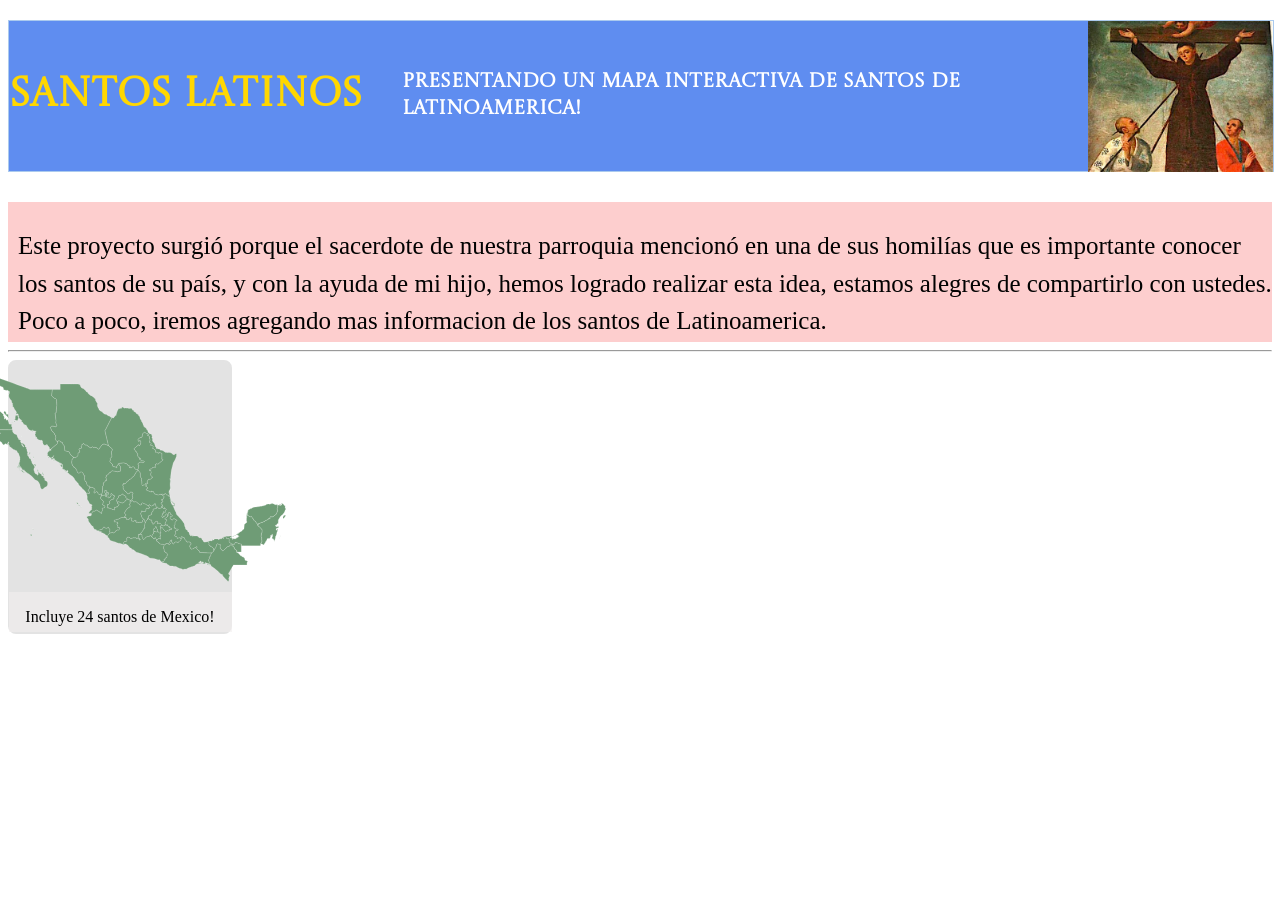
<file: index.html>
<!DOCTYPE html>
<html lang="es">
	<head>
		<link rel="stylesheet" href="index.css">
		<title>Santos Latinos</title>
		<link rel="preconnect" href="https://fonts.googleapis.com">
<link rel="preconnect" href="https://fonts.gstatic.com" crossorigin>
<link href="https://fonts.googleapis.com/css2?family=Castoro+Titling&display=swap" rel="stylesheet">
	</head>
	<body>
		<div class="Header1div">
		<p class="Header1">Santos Latinos</p>
		<p class="Header1right">Presentando un mapa interactiva de Santos de Latinoamerica!</p>
		<img src="imagenes/FelipedeJesus.jpg" alt="Imagen de Santo" class="foto-santo-titulo"> <!--Change Image to a Saint-->
		</div>
		<div class="subheaderdiv">
		<p class="subheader">Este proyecto surgió porque el sacerdote de nuestra parroquia mencionó en una de sus homilías que es importante conocer los santos de su país, y con la ayuda de mi hijo, hemos logrado realizar esta idea, estamos alegres de compartirlo con ustedes. Poco a poco, iremos agregando mas informacion de los santos de Latinoamerica.</p>
		</div>
		<hr class="subheaderline">
		<a href="mapa_mexico.html"> <!--If want to open in a new tab use 'target="_blank"'-->
        <div class="mexicoOptiondiv">
		
            <img src="imagenes/map-mexico-icon.svg" class="mapaMXoption">
			<div class="caption-mexico">
				<p>Incluye 24<!--(numero)--> santos de Mexico!</p>
			</div>
        </div>
		</a>
	</body>
</html>
</file>
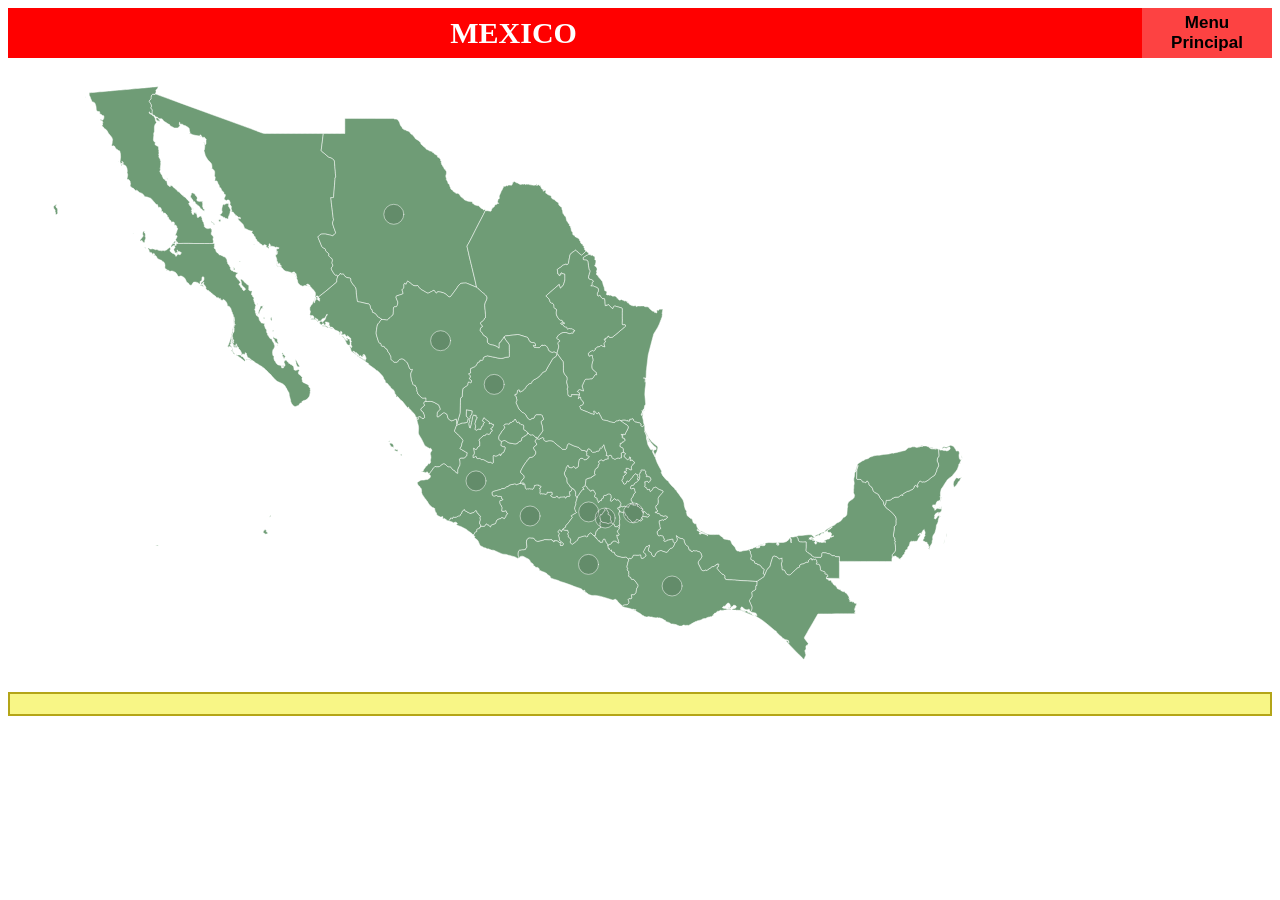
<file: mapa_mexico.html>
<!DOCTYPE html>
<html>
    <head>
        <title>Santos de Mexico</title>
        <link rel="stylesheet" href="mapa_mexico.css">
    </head>
    <body>
        <div class="div-de-mexico">
                <div class="mexico-title">
			    <span class="titlemex-option">MEXICO</span>
                <a href="index.html" target="_blank" class="main-menu">
                    <button class="button-mainmenu">Menu Principal</button></a>
			    </div>

<svg baseprofile="tiny" fill="#6f9c76" height="630" stroke="#ffffff" stroke-linecap="round" stroke-linejoin="round" stroke-width=".5" version="1.2" viewbox="0 0 1000 630" width="1000" xmlns="http://www.w3.org/2000/svg">
 <g id="features">
  <path d="M147.3 35.9l0.1 0 1.1 0.4 11.7 4.3 11.8 4.3 11.7 4.3 11.8 4.3 11.7 4.3 11.8 4.2 11.7 4.3 11.8 4.3 1.4 0.5 1.5 0.6 1.5 0.5 1.5 0.6 1.4 0.6 1.5 0.5 1.5 0.6 1.5 0.5 0.8 0.3 1.7 0.2 1.7 0 1.2 0 1.2 0 1.2 0 1.3 0 1.2 0 1.2 0 1.2 0 1.3 0 1.2 0 1.2 0 1.2 0 1.3 0 1.2 0 1.2 0 1.3 0 1.2 0 1.2 0 1.2 0 1.3 0 1.2 0 1.2 0 1.2 0 1.3 0 1.2 0 1.2 0 1.2 0 1.3 0 1.2 0 1.2 0 1.2 0 1.3 0 1.2 0 1.2 0 1.3 0 1.2 0 1.2 0 1.2 0 1.3 0 1.2 0 1.2 0 1.2 0 1.3 0 1.2 0 1.2 0 0.6 0 0.6 0 1.3 0 0.4 0-0.3 2.7-0.4 2.9-0.3 2.8-0.4 2.9-0.1 1-0.2 1.1-0.1 1-0.1 1.1-0.2 0.7 0 0.6 0 0.4 0.4 0.5 1.7 1.4 1.6 1.3 1.6 1.4 1.7 1.4 0.4 0.3 0.6 0.3 0.5 0.2 0.6 0.1 0.9 0.3 0.7 0.4 0.7 0.5 0.7 0.7 0.6 0.5 0.3 0.4 0.2 0.6 0.1 0.8 0 1 0.1 1.1 0.1 1 0.1 1 0 0.4 0.1 0.3 0 0.3 0 0.3 0.2 2.1 0.2 2.1 0.1 2.1 0.2 2.1 0.1 0.5 0 0.5-0.1 0.4-0.2 0.4-0.2 0.5-0.2 0.5 0 0.6 0 0.7 0 0.1 0 0.1-0.1 0.7-0.1 0.7 0 0.7-0.1 0.6-0.2 2.7-0.2 2.7-0.2 2.6-0.2 2.7-0.1 0.8-0.1 0.8 0 0.7-0.1 0.8 0 0.6-0.1 0.4-0.2 0.2-0.5 0-0.5 0-0.5 0-0.5 0-0.5 0 0.2 1.7 0.2 1.6 0.1 1.6 0.2 1.7 0.2 1.8 0.3 1.8 0.2 1.8 0.2 1.9 0.1 1.3 0.2 1.4 0.2 1.3 0.1 1.3 0.1 0.4 0 0.4 0 0.4 0.1 0.3 0.1 0.3 0.2 0.3 0.1 0.4-0.1 0.3-0.2 0.9-0.4 1.2-0.3 1.1 0 0.9 0.3 0.9 0.3 1 0.3 1 0.3 1 0.3 0.6 0.2 0.7 0.3 0.7 0.2 0.7 0.2 0.6 0.4 0.9 0.2 0.8 0 0.5-0.6 0.6-0.6 0.6-0.6 0.6-0.7 0.6-0.4 0.2-0.5 0-0.5-0.2-0.4-0.1-1-0.3-1-0.2-1-0.3-1-0.2-1.5-0.3-1.3-0.1-1.4 0-1.5 0.1-0.7 0.2-0.5 0.2-0.5 0.4-0.5 0.5-0.6 0.5-0.5 0.5-0.3 0.6 0.2 0.7 0.9 2.2 0.9 2.2 0.9 2.2 0.9 2.2 0.2 0.4 0.4 0.3 0.3 0.3 0.4 0.2 0.5 0.3 0.5 0.3 0.5 0.2 0.5 0.3 0.3 0.6 0.2 0.7 0.1 0.7 0.4 0.6 0.8 0.6 0.8 0.7 0.7 0.7 0.8 0.6-0.3 0.4-0.1 0.4-0.1 0.5 0.1 0.5 0.6 0.7 0.6 0.6 0.6 0.6 0.8 0.5 0.5 0.3 0.3 0.4 0.1 0.5 0.1 0.6 0 0.7-0.1 0.6-0.2 0.7-0.1 0.6 0 0.6 0.2 0.5 0.3 0.6 0.2 0.5 0.1 0.9-0.3 0.7-0.5 0.6-0.5 0.7-0.2 0.8 0.1 0.8 0.3 0.6 0.4 0.7 0.6 1 0.6 1 0.7 1 0.6 0.9 0.4 0.4 0.3 0.2 0.4 0 0.5-0.1 0.3 0 0.2-0.1 0.2 0 0.2 0.2 0.1 0.4 0.2 0.3 0.1 0.4 0.2 0.3-0.2 0.8-0.3 0.8-0.2 0.8-0.2 0.8 0 0.6 0 0.8-0.1 0.7-0.2 0.4-1.4 1.2-1.4 1.2-1.5 1.2-1.4 1.2-2.8 2.4-2.8 2.3-2.9 2.3-2.9 2.2-0.2 0.2-0.2 0.1-0.1 0.1-0.2 0.2-0.3 0.5-0.5-1-0.8-0.5 0.1 0.1 0.1 0.2 0.1 0.1 0.1 0.3-0.6-0.2-0.3-0.1-0.3 0.1-0.8 0.9-0.3 0-0.1-0.4 0.4-2.3-0.1-1.3-0.3-1.2-0.7-0.8-1-1.5-1.3-0.9-0.8-1.3-0.9-0.8-0.8-0.3-0.8-0.1-0.3-0.2 0.4-0.1 0.5 0.2 0.7 0.2-0.2-0.6-0.2-0.1 0.2-0.3-0.2-0.4-0.5 0-0.4-0.1-0.2-0.3-0.1-0.5-0.3 0.2-0.3 0.3-0.2-0.6-0.5-0.1-0.3 0.4-0.3 0.3-0.1 0.4 0.3 0.1 0.3 0.1 0.3 0 0.1 0.2-0.1 0.2 0 0.3 0.5 0.3 0.3 0.1 0 0.2-1-0.5-2.2-0.4-1.2 0.1-0.4 0.3-0.1 0.3-0.8-0.1-0.9-0.4-1.3-0.5-0.4-0.4-1.4-1.5-0.7-1.1-0.2-1.2-0.2-1.1-0.4-0.7-0.4-1-0.1-0.4-0.3-0.5-0.9-1.5 0.1-0.3 0.2 0.4 0.8 1.3 0.6 0.5-0.7-1.8 0-0.7-0.2-1.4-1-1.2-0.4-0.4-0.5-0.2-0.5-0.1-0.5 0-0.2 0.1-0.2 0.1-0.2 0.2-0.2 0.2-0.2 0.3-0.3 0.3-0.8-0.7-1.7-0.5-1.2-0.3-0.7-0.2-0.7-0.1-0.7-0.2-0.7-0.1-0.9-0.6-0.5-0.2-1-1.2-0.9-1.2-1.3-0.9-0.4-0.3-1.1-0.2-0.6 0-0.1-0.3 0.9 0 0.8 0.1 0.8 0.1 0.4-0.3-0.6-0.5-0.7-0.9-0.3-0.4 0.1-0.2 0.1-0.2 0-0.2-0.4-0.2-0.1-0.1-0.2-0.2-0.6 0.4-0.3 0.2-0.3 0-0.3-0.1-0.1-0.3 0-0.8-0.1-0.8-0.9-0.5 0-2-0.3-1-0.8-2.1 0-1.1 0.3-0.5 0.5-0.2 0.6-0.1 0.3-0.5-0.1-0.5-0.3-0.1-0.4 0.2-0.2 0.4 0.2-1 0.2-0.3 0.4-0.2 0.3 0 0.3-0.1 0.2-0.4-1 0-0.5-0.3-0.1-0.4 0.4-0.8-0.4-0.1-0.3-0.2-0.1-0.4 0.2-0.4 0.2 0.3 0.2 0.1 0.1-0.2 0.2-0.6 0.1-0.1 0.3 0.1 1.4-0.3 0.4-0.3-0.1-0.6-0.6 0.2-1.7-0.7-0.7 0.1 0.4 0.3-0.2 0.2-0.4-0.1-0.9-0.6-0.5-0.2-2-0.5-1-0.1-1 0.1-1.1 0.2 0-0.2 0.3-0.1 0.9-0.4-0.2-0.4-0.1-0.3-0.1-0.3 0-0.4-0.1-0.4-0.4-0.2-0.3 0-0.2 0.4 0 0.9-0.1 0.5-0.3 0.5-0.6 0.6 0.5 0 0.2 0.1 0.1 0.3 0 0.4-0.1 0.4-0.3 0.6-0.2 0.2-0.2-0.3-0.1-0.1-0.7-0.9-0.1-0.1-0.5 0-0.2-0.1-0.1-0.2-0.1-0.2-0.1-0.1-0.2-0.2 0.3-0.3 0.2-0.1 0.3 0-0.5-0.5-0.6-0.6-0.7-0.3-0.6 0-0.6 0.2-0.5 0.6-0.8 0.1-0.5 0 0.1-0.3 0.2-0.2-0.3-0.4-0.4-0.2-0.3 0-0.4-0.5-0.8-0.2-0.4-0.5-0.4-0.5-0.6-0.8-0.9-0.2-0.4-0.7-0.5-0.6-0.5-1.2-1-1-0.2-1.5-0.2-0.3-0.1-0.1-0.4 0.1-0.2-0.1-0.1-0.1 0-0.2-0.3-0.5-0.1-0.7-0.1-0.3-1.3-1.2-0.4-0.5-0.2-0.7 0.2-0.4 0.3-0.3 0.1-0.6-1 0.2-1.2-0.4-2-0.7-1.9-1-0.7-0.2-0.6-0.2-0.3-0.1-0.5-1.3-0.5-1.3-0.5-1.4-4.6-4.5-0.6-0.9-0.3-0.3 0.2-0.2 0.3 0 0.3-0.2 0.6-0.4 0.2 0 0.2 0.3 0.2 0.4 0.1 0.2 0.3 0.1 0.2-0.1 0.1-0.3 0-0.4 0-0.3-0.3-0.6-0.5 0-0.5 0.1-0.7-0.1-0.8-0.7-0.4-0.6-1-0.4-0.8-0.2-0.1-0.7-0.4-0.1 0-0.4-0.4-0.4-0.6-0.5-0.2-0.5-0.3-0.4-0.1-0.2-0.3-0.1-0.4-0.1-0.6 0-0.5-0.1-0.1-0.2 0.3-0.2 0.2-0.3-0.1-0.3 0-0.3-0.4-1.3-0.1-0.8-0.4-0.1 0.1-0.3 0.3-0.5 0.2-0.4 0-0.3-0.3-0.7-0.5-0.6 0.1-0.3-0.5-0.4-0.5-0.3 0.4-1.3 0-0.8-0.4-0.9-0.4-1.1-0.7-0.5-1.4 0-0.3 0.1-0.2 0.2-0.1 0.1 0.1 0.3-0.1 0.4-0.2-0.2-0.5-0.6-1-0.4-0.5-0.4-0.3-1 0.4-1 0.6-1.3 0.2-0.6 0-0.8-0.2-0.4-0.6-0.1-0.4-0.3-0.3-0.3 0.1-0.7-0.1-0.6-1-0.9-1.1-1-0.8-1.9-0.1-0.4-0.2-0.4-0.5 0.1-0.6-0.7-0.2-0.5-0.2-1.3-0.4-0.7-0.5-0.6-0.3-0.5-0.6-1.9-0.3-0.5-0.5-0.3-0.2 0.1-0.5-0.2-0.6 0.3-0.4-0.3-0.2-0.5 0.4-0.5-0.2-0.6 0.3-1 0.1-0.8-0.2-0.5-0.3-0.4-0.3-0.6 0-0.6 0.2-1.8 0-1.8-0.4-0.9-0.4-0.6-0.5-0.5-0.3-0.4-0.6-0.4-0.2 0-0.3-0.1-0.3 0.3-0.1-0.2 0.3-0.6 0.1-1.1-0.1-1.4-0.2-1.3-0.4-0.9-1.3-1.5-2-2-1.6-2.5-1.1-2.1-1-3.7-0.4-1 0.5-1 0.3-2.2 0.1-1.3-0.1-1.1-0.9-2.4 0-0.5 0.2 0 0.2 0.3 0.1 0.4 0.3 0.7 0.4 1.1 0.2 0.1 0.2-0.3 0.6-1.1 0-1.6 0-1.5 0.2-1.1-0.6-0.6-0.7-1-0.7-0.5-0.8 0 0 0.3 0.5 0.2 0.3 0.2-0.1 0.3-0.5-0.2-0.5-0.3-1.2-0.7-0.3-0.8-0.4-0.4-0.3-0.9-0.4 0-0.4 0.2-0.4 0.1 0.3 0.5 0.3 0.2 0.4 0.2 0.3 0.2-0.4 0.1-1-0.3-4.5-0.8-1.4-0.4-1.9-0.3-0.3-0.7-0.7-0.2-1.1-0.1-0.6-0.5 0.2-0.2 0.5 0 0.3-0.2-0.3-1-0.5-1.8 0.1-1-0.8-1.1-1.5-1.1-1.3-0.6-0.5-0.5-0.8 0-1.3-0.7-0.8-0.4-0.2-0.6-0.8 0.3-0.4 0.1-0.4 0-0.5-0.5-0.2-1.3-0.4-0.3-0.1 0.5 0 1.8 0 0.3 0.2 0.3 0.2 0 0.2 0 0-0.1 0.3 0.4-0.1 0.1-0.3 0.1-0.4 0.6-0.1 0.4-0.3 0.2-0.4 0.1-0.1 0.3-0.2 0.2-0.1 0.2-0.3 0.4-1.2 0-1.3 0-1.2-0.1-1.4-0.6-0.7-0.6-0.8-0.3-0.8-0.4-0.3-0.3-0.4-0.5-0.4-0.2 0-0.5-1-0.4-1.5-0.9-0.5-0.4-0.5-0.1-0.4-0.6-0.9-0.3-1.4-1.4-1.2-1.5-0.6-0.1-2.1 0-0.2 0-0.3-0.2-0.5-0.6-0.1-0.1-0.3-0.1-0.6-0.5-0.3-0.1-1-0.1-0.3-0.1-0.4-0.4-0.7-1.1-0.4-0.2-0.6-0.1-1.6-1.3-0.1-0.7 0-0.8 0-0.8 0.1-0.9 0-0.5-0.1-0.4-0.2-0.4-0.2-0.4-0.2-0.2-0.3-0.2-0.2-0.1-0.1-0.2-0.1-0.5 0.3-0.5 0.3-0.5 0.1-0.7-0.3-1.4-0.5-1-0.6-1-0.8-1-0.2-0.2 0.1-0.5 0.5-0.7 0.6-0.4 0.5-0.6 0.3-0.8 0-0.6 0-0.6 0.1-0.6 0.2-0.7 0.4-0.9 0.6-0.6 0.6-0.3 1.5 0.1 0.6-0.1 0.3-0.3z m137.1 179.1l0.2 0 0.6 0.2 0.9 0.4 0.8 0.6 0.6 1-0.2 0-0.7-0.9-0.7-0.5-0.7-0.4-0.5-0.1-0.3-0.3z m-16-7.4l-0.1-1.3 0-0.8 0.2-0.7 0.2-0.4-0.2 1.3 0.1 1.4 0.6 0.6 1.3 0.5-0.1 0.5-1.6-0.6-0.4-0.5z m-48-47.2l-0.4 0.2-0.6 0.5-0.5-0.5-0.5-0.1-0.4 0.2-0.3-0.4-0.4-0.1-0.5-0.6-0.4-0.2-0.3 0.1-0.3-0.2-0.6 0.1-0.3-0.2 0-0.5-0.8-0.1-0.1-0.3-0.7-0.4-0.8-0.4-0.4-0.4-0.3 0-0.3-0.2 0.8-0.5 0.9-0.6 0.4-0.6 0.2-0.1 0.1-0.3 0.2-0.4 0.1-0.2 0.1-0.4-0.1-0.4-0.3-0.3-0.1-1.3 0.1-1.5 0.3-1.3 0.3-1.3 0.2-0.4 0.2-0.5 0.4-0.3 0.4-0.3 0.5 0.4 0.6 0 0.6-0.5 0.5-0.4 0.5-0.1 0.8 0 0.5-0.1 0.3-0.3 0.3-0.3 0.4-0.2-0.1 0.3-0.4 0.4 0.1 0.6 0.4 0.3 0 0.2-0.1 0.3 0 0.3-0.2 0.3 0.2 0.4-0.1 0.5 1 1.4 1.2 2.4-0.5 1.2-0.1 1-0.4 1.7-0.4 0.4 0.2 0.5-0.5 0.6-0.2 0.7-0.3 0.4-0.1 0.6 0.1 0.7 0.3 0.1 0.2 0.4-0.3 0.2-0.3-0.2z m-72.1-100.9l0.9 0.2 1.3 1.1 1.1 1.5 0.5 1-0.4 0-0.3-0.1-0.3-0.3-0.1-0.3-0.7 0.6-1.3-0.7-1-1.4 0.3-1.6z m159.5 182l0.1-0.6 0-1.7 0.3-0.3 0.6 0 0.5 0.2 0.4 0.2 0.2 0.6 0 0.2-0.3 0.2-0.5 0.4-0.6 0.4-0.6 0.3-0.1 0.1z m-1.8 0.9l0.1-0.3 0.6-1 0.1-0.6 0.1-0.3 0.2 0.1 0.1 0.4-0.3 0.7-0.2 0.1-0.2 0.3-0.1 0.2-0.1 0.2-0.1 0.1-0.1 0-0.1 0 0 0.1z m-60.2-55.9l-0.2-0.3 0.3-0.3 0.4 0.6 0.2 0.5-0.5-0.1-0.2-0.4z" id="MXSON" name="Sonora">
  </path>
  <path d="M147.3 35.9l-0.3 0.3-0.6 0.1-1.5-0.1-0.6 0.3-0.6 0.6-0.4 0.9-0.2 0.7-0.1 0.6 0 0.6 0 0.6-0.3 0.8-0.5 0.6-0.6 0.4-0.5 0.7-0.1 0.5 0.2 0.2 0.8 1 0.6 1 0.5 1 0.3 1.4-0.1 0.7-0.3 0.5-0.3 0.5 0.1 0.5 0.1 0.2 0.2 0.1 0.3 0.2 0.2 0.2 0.2 0.4 0.2 0.4 0.1 0.4 0 0.5-0.1 0.9 0 0.8 0 0.8 0.1 0.7-0.7-0.3-0.3-0.1-0.4 0-0.3-0.1-0.4-0.3-0.2-0.1-0.1-0.2 0-0.4-0.1-0.4-0.3-0.2-0.1 0.2 0 0.4 0.1 0.4 0.4 0.8 0.1 0.1 0.3 0.2 0.2 0.1 0.8 0.2 0.5 0.2 0.4 0.4 0.4 0.3 0.2 0.5 0.7 0.1 0.6 0.6 0.4 0.6 0.2 0.5 0.4 0.2 0.2 0.4 0.3 2.3 0.3 0.7 0.4 0.7 0.4 0.8-0.3 0.6-1 1.2-0.5 1.2-0.3 1.3 0 4.7-0.7 2 0.1 1.9-0.3 3-0.1 0.7 0.1 1.4 0.6 1 0.7 0.8 0.7 0.5 0 0.3-0.5 0.5 0 0.7 0.3 0.6 0.5 0.4 1.9 0.9 0.5 0.3 0.1 0.2 0 0.2 0.2 0.4 0 1.1 0 0.3 0.1 0.6-0.1 0.4 0.2 0.3 0.2 0.5-0.1 1.6 0.1 0.4 0.2 0.6-0.1 0.2-0.4 0.9 0.3 0.8 0.1 0.5-0.2 1.1 0.4 1.1 0.7 1 0.3 0.7 0.1 0.4 0 0.3 0 0.3 0.2 0.4 0.3 0.6 0 0.5-0.2 0.5 0 0.8 0.2 0.5-0.1 1-0.2 0.7 0.1 0.3-0.2 1.7-0.2 0.6-0.1 0.3 0.1 0.3 0.3 0.5-0.1 0.4-0.2 0.8-0.1 0.5-0.3 0.4 0.1 0.6 0.2 0.2 0.3 0.7 0.4 0.3 0 0.4 0.1 0.5 0.6 0.3 0.2 0.7 0.5 0.5 0 0.7 0.6 1.2 0.4 0.8 0.4 0.8 1.5 0.7 0.2 0.9 0.4 0.3 0.9 0.1 0.3 0.5 0.2 0.4-0.1 0.8 0.3 0.8 0.2 0.2-0.2 0-0.2 0.2 0 0.2 0.3 0.1 0.1 0.2 0 0.3 0.1 0.4 0.3 0.3 0.3 0.1 0.2 0 0.3 0.1 0.2 0.3 0 0.3 0.2 0.2 0.5 0.1 0.5 0 0.2 0 0.3-0.2 0-0.2 0.1-0.1-0.2 0-0.1-0.2 0.1-0.1 0.2 0 0-0.1 0.1-0.1 0.1 0 0.1 0 0.1 0 0.1 0.1 0.1 0.1 0.1 0 0.1 0.2 0.1-0.1 0.3 0 0.2 0.1 0.2 0.3 0.2 0 0 0.1 0.4 0.1 0.1 0.2 0.1 0.4 0.1 0.1 0.2 0.1 0.1 0.2 0.1 0 0.1 0.2 0.1 0.1 0.2 0.1 0.1 0.1 0.2 0.2 0 0.1 0.2-0.1 0.1 0 0.2 0.1 0 0.2 0.3 0.2 0 0.2 0.1 0 0.3 0.3 0.1 0.2 0.1 0.1 0.4 0.2 0.2 0.2 0.2 0 0.6 0.4 0.1 0.4 0 0.2 0.2 0.2 0.1 0.3 0.4 0.1 0.1 0 0.1 0.2 0.1 0.1 0 0.1 0.2 0.1 0.3 0 0.3 0 0.4 0.3 0.2 0.4 0.3 0.3 0.2 0.2 0.1 0.1 0.3 0.5 0.4 0.1 0.2 0.3 0.3 0.4 0.4 0.4 0.5 0.3 0.4 0.5 0.5 0.1 0.3 0.1 0.2 0.2 0 0.5 0.2 0.2 0.3 0 0.3 0.2 0.2 0.2 0.3 0.1 0.4 0.2 2.6 3 1 0.8 0.3 0.3 0.1 0.6 0.2 0.2 0.1 0.2-0.5 0.4-0.2 0.4-0.3 0.3 0.1 0.4 0.2 0.2 0.3 0.1-0.1 0.5 0.2 0.3 0.1 0 0.1 0.1 0.1 0.3 0.3 0 0.1 0 0 0.3 0.2 0.4 0.3 0.4 0.3 0.1 0.3 0.3 0.2 0.8 0.5 0.9 0.3 0.4-0.1 0.4-0.3 0.1-0.2 0.3-0.1 0.1-0.1 0.4 0 0.4 0.4 0.2 0.1 0.6 0 0.6-0.3 0.1 0 0.2 0.3 0.5 0.2 0.4 0.1 0.5 0.3 0.2 0 0.3 0.6 0.1 0.7-0.2 0.1-0.1-0.1-0.2 0.2-0.4-0.3-0.2-0.1-0.3 0.2-0.1-0.1-0.2 0.1-0.2 0.2-0.1 0.3 0.1 0.4 0.1 0.2-0.3 0.2-0.3 0.2 0.4 0 0.5 0.4 0.4 0.2-0.2 0-0.2 0.5-0.2 0.2 0.1-0.1 0.2-0.1 0.1-0.1 0.5 0.7 0.2 0 0.1-0.3 0.1 0 0.2 0.2 0.3 0.1 0.2 0.3 0.2-0.2 0.1-0.1 0.4 0 0.4-0.1 0.3 0.2 0.4 0.4 0.2-0.1 0.6 0.6 0 0.7-0.1 0.2-0.2 0.3-0.3 0.2-0.3 0.5-0.2 0.2-0.2 0.8 0.1 0.4 0.4 0.1 0.2 0.1 0.5 0.3 0.1 0.1 0.2-0.1 0.4 0.3 0.3 0 0.4-0.1 0.5 0.4 0.9 0.1 0.1 0.2 0.7 0.4 1.1 0.7 0.6 0.1 0.4-0.1 0.8 0.3 0.8 0.1 0.5 0.2 0.6-0.1 0.6 0.3 0.7 0.6 0.4 0.1 0.2 0.5 0.3 0.6 0.1 0.1 0.3 1 0.3 0.9 0 1.2-0.3 0.8-0.3 0.5 0.4-0.1 0.2 0.3 0.2 0 0.2-0.1 0.2 0 0.1 0.4 0.1 0.1-0.1 0.2-0.2 0.3 0 0 0.4 0 0.2-0.2 0.2-0.2 0.4 0.2 0.2 0.1 0.5-0.1 0.5-0.5 1.2-0.1 0.8 0.1 0.2-0.1 0.6 0.3 0.3 0.3 0.4 0.4 0.3 0 0.3 1 1 0.1 0.3 0.3 0 0.1 0.2-0.2 0.2-0.1 0.2-0.1 0.5-0.1 0.2-0.1 0.4-0.1 1 0.3 1.1 0.1 0.1 0.2 0.1 0 0.4-0.2 0.3-0.2 0.4 0 0.4 0.1 0.5 0.4 0.5 0.5 0 0.2 0.1-5 0-5.1 0-5.2 0-5.2 0-5.1-0.1-5.2 0-5.2 0.1-1.3 0 0.2-0.3 0.4-0.6 0.1-0.3-0.3-0.1-0.3-0.1-0.3-0.4-0.5-0.1-0.4 0.1 0-0.5 0-0.9-0.2-0.4-0.2-0.3 0.1-0.2 0.1-0.3 0.5-0.7 0.3-0.6 0.3-0.6 0.3-0.4-0.1-0.2-0.1-0.4-0.1-0.5-0.3-0.2-0.3 0-0.3 0.2-0.3-0.1-0.2-0.3-0.2-0.1 0.2-0.5 0.2-0.5 0.3-0.7 0.5-1.2 0.6-2 0.4-0.9 0.1-0.8-0.2-0.6-0.4-0.1-0.2-0.3 0.1-0.5 0-0.5-0.3-0.2-0.1-0.3-0.1-0.3-0.3-0.3-0.4-0.3-0.5-0.1-0.6 0.1-0.3-0.2 0-0.5 0.1-0.6 0-0.8-0.3-0.7-0.3-0.4-0.2-0.1-0.7 0-0.8 0.1-0.3 0.2-0.7-0.2-0.1-0.5 0.1 0 0-0.3-0.1-0.4-0.7-0.3-0.4-0.7-1-0.2 0-0.5 0-0.5-0.4-0.5 0-0.6-0.3-0.6-0.6 0.3-0.4-1.1 0.1-0.7-0.5-0.6-0.5 0-0.1-0.5-0.5-0.5-0.5-0.7-0.7-0.1-0.4 0.1-0.2 0.2-0.2 0-0.4-0.3-0.2-0.6-0.2-0.6-0.1-0.3-0.4 0-0.5 0.5-0.4-1.1 0.1-1.1-0.2-0.5-0.3-0.5-0.1-0.6-0.3-0.5-0.8-0.3-0.8-0.3-0.5 0.6-0.5-0.7-0.1-0.8-0.2-0.4-0.2-0.7-0.1-0.4-0.2-0.2-1-0.1-1.2-1.2-0.7-0.9-0.8-0.9-1.3-1.5-1.3-1.5-3.8-1.4-2.4-0.3-1.3-2-1.5-1.3-2.5-0.9-1.5-1.3-0.8-0.8-0.7-0.2-0.7 0.5-0.5-0.5-0.5-0.3-0.4-0.6-0.7-0.5-0.6-0.8-0.8-0.1-2.2-2 0.1-0.7 0.2-0.8 0.1-1-0.2-0.7-0.1-0.5-0.1-1-0.6-0.7-0.3-0.5-0.4-0.4-0.5-0.2-1.3-0.1-0.1-0.4 0.6-2.3 0.2-1.8-0.2-1.1-0.1-0.2-0.3-0.4 0-0.3 0-0.4 0.2-1.1-0.1-1.4-0.2-1.5-0.5-1.1-0.4-1-0.8-0.7-0.9-0.6-1-0.5-1.2 0 0.8-0.7 0.3-0.4 0.1-0.5-0.2-0.5-0.4-0.5-0.6-0.4-0.4-0.2 0.2 0.5 0.3 0.4 0.2 0.4 0.1 0.5-0.3 0.3-0.4 0.1-0.1-0.3-0.4-0.3-0.2 0.2-0.2 0.3 0 0.3 0.3 0.1 0.3 0.4 0.1 0.7 0.3 1-0.7 0-0.2-1.1-0.5-1.6-0.6-1.3 0.6-4.9-0.2-3.5-0.5-1.7-0.1-0.7-0.3-0.3-1.1-0.2-1.3-1.3-0.7-0.1-0.7-1-0.5-0.8-0.2-0.4-0.7-1-0.5-0.3-1.2 0.4-0.8-0.1-0.1-1.1 0.4-1.3 0.2-2.1 0.3-2-0.9-2.3-3.3-4-1.2-2.3-0.3-0.5-0.2-0.1-0.5-0.6-0.2-0.2-0.4-0.2-0.6-0.5-0.4-0.1-0.3-0.2-0.1-0.2 0-0.3-0.2-0.3-1.1-0.9-0.2-0.3-0.6-0.5-0.2-0.5 0.1-0.4-0.1 0 0.4-0.1 0.7 0.1-0.6-0.8 0.1-0.5 0.1-0.5 0.3-0.9-0.3-0.7-0.3-0.6-0.2-0.2-0.5-0.2-0.7-0.1-0.7-0.9-0.3-0.5 1.2 0.3 0.9 0.6 0.5 0.1 0.5-0.4 0.4-0.6 0.3-0.6 0.2-1 0-0.7 0-0.7-0.2-0.5-1.1-0.2-0.6-0.2-0.5-0.7-0.7-0.4-0.5-0.1-0.5-0.2 0-0.8-0.1-1.1-0.3-0.4-1 0-1.1-0.3-0.7-0.9-0.3-0.7-0.1-1.2-0.2-2.1-0.5-1.6-0.5-1.4-0.3-0.5-0.5-0.4-0.5-0.3-1.2-0.3-0.5-0.4-1.4-3.2-0.4-1.2-0.5-1.1-0.4-0.6 0-0.6-0.1-0.6 0-0.8 0-0.3 0-0.3 2.3-0.2 2.1-0.2 2.1-0.2 2.1-0.2 2.1-0.2 2.1-0.1 2.1-0.2 2.2-0.2 2.1-0.2 2.1-0.2 2.1-0.2 2.1-0.2 2.1-0.2 2.1-0.2 2.1-0.1 2.1-0.2 2.2-0.2 2.1-0.2 2.1-0.2 2.1-0.2 2.1-0.2 2.1-0.2 2.1-0.2 2.1-0.2 2.1-0.1 2.2-0.2 2.1-0.2 2.1-0.2 2.1-0.2 2.1-0.2 2.1-0.2 2.1-0.2 1.2-0.1 0 0.1-0.2 0.8-0.3 0.6-0.3 0.6-0.2 0.2-0.7 0.6-0.1 0.3-0.5 0.9 0.3 0.7-0.1 0.7-0.4 1.4-0.3 0.4z m-10.7 138.5l0.3 0.8 0.3 0.2-0.1 0.4 0.2 0.4 0.2 0.8-0.3 0.9 0 0.7 0.4 0.6 0.1 0.7-0.1 0.7 0.1 0.3-0.2 0.4-0.4 0.1 0 0.3-0.3 0.3 0.1 0.4-0.1 0.3 0.1 0.5-0.1 0.5 0.2 0.5-0.1 0.2 0 0.2-0.2-0.1-0.1-0.1-0.4-0.1-0.3 0.2-0.3 0.1-0.2-0.3-0.3 0.1-0.2-0.2-0.3-1-0.5-0.6-0.7-0.2-0.5 0.3-0.4 0-0.3 0.5-0.3-0.4 0.2-1.1 0.5-0.3 1.7-2.1 1-1.4-0.5-1-0.2-1.1 0.2-1 0.2-1 0.4-0.4 0.6-0.2 0.7 0.5-0.1 0.7z m66-11l1 0.2 1.6 1.1 0.4 0.5 0.2 0.2 0.1 0.2 0.5 0.2 0.1 0.3 0.2 0.1-0.3 0.3-0.3 0.2-0.2-0.2-0.1-0.1-0.2 0-0.2-0.8-0.4-0.3-0.5-0.2-0.4-0.5-0.7-0.1 0-0.2-0.1-0.2-0.2-0.2-0.2-0.3-0.3-0.2z m8.1-1.6l0.3-0.1 0.2-0.1 0.7 0.1 0.4-0.2 0.3 0.2 0 0.4 0.1 0.2-0.1 0.3 0 0.5-0.2 0.5-0.5 0.1-0.7-0.2-0.3 0.2 0.1-0.3-0.3-0.9 0-0.7z m-15.1-11.1l0.4 0.1 0.2 0.2 0.4 0.1-0.4 0.9 0.1 0.4 0 0.9-0.3 0-0.3-0.5-0.3-0.1-0.4-0.5-0.9-0.3-0.2-0.6-0.5-0.3-0.4-0.1-0.4-0.4-0.2-0.4-0.2-0.2-0.2-0.5-0.3-0.4-0.5-0.6-0.3-0.3-0.3-0.1-0.2-0.3-0.4-0.2-0.6-0.3-0.2-0.5-0.7-0.4-0.6-0.4-0.7-1.1 0.1-0.3-0.2-0.4-0.4-0.5-0.5 0.1-0.5 0-0.4-0.3-0.2-0.4 0-0.6-0.2-0.3-0.4-0.3-0.2-0.5-0.2-0.1-0.1-0.4-0.5-0.4 0-0.3-0.3-0.4-0.5-0.3-0.2-0.8 0.2-0.8 0.4-0.7 0.3-1-0.2-0.5 0-0.5 0.3-0.2 0 0.2 0.3 0.2 0.4-0.2 0.3-0.2 0-0.2 0.4 0 0 0.4 0.3 0.1 0.7 0.1 0.4 0.4 0.9 0.9 0.3 0.9 0.7 0.2 0.1 0.3 0.2 0.3 0 0.2 0.4 0.5 0.3 0.6-0.1 0.3 0.4 0.3-0.3 0.3-0.3 0.4-0.1 0.6 0.1 0.3 0 0.8 0.8 0.5 1.1 0.2 0.2 0.3 0.4 0 0.2-0.3 0.4 0 0.2 0.1 0.5-0.1 0.5 0 0.5 0.1 0.6-0.1 0.4 0.4-0.3 0.6 0.1 0.7 0.2 0.4-0.1 0.6 0 0.4 0.2 0.2-0.1 0.4-0.1 0.7 0 0.9 0.1 0.3 0.3 0.6 0.1 0.3 0 0.3 0.2 0.5 0.3 0.1z m-27.6 34.8l-0.2-0.5-0.3 0.1-0.2-0.1 0.1-0.3 0.4-0.2 0.4 0.2 0.4 0.5 0.2 0.3-0.8 0z m-3.1 0l0.6-0.7 0.9-1.3 0.6-0.7 0.4-0.1 0.2 0.8-0.1 0.6-0.5 0.4-0.3 0.3-0.1 0.3-0.1 0.2 0.1 0.2-1.7 0z m-116.1-35.6l0.7 0.9 0.2 1.5-0.2 0.7 0.2 1.2-0.1 1.4-0.8 1-0.5 0-0.4 0.2-0.2 0 0.1 0.3-0.3-0.2 0.1-0.4 0.3-0.2-0.3-0.7-0.1-0.5 0.1-0.6-0.2-0.6-0.4-0.5 0.3-0.5-0.3-0.9-0.2-0.5-0.4-0.4-0.6-0.5 0-0.5-0.2-0.5-0.1-0.5 0.1-0.6 0.2-0.6 0.6-0.4 0.8-0.3 0.3-0.5 0.7-0.1 0.5 0.3-0.5 0.5-0.3 0.4-0.1 0.5 0.2 0.7 0.4 0.6 0.4 0.3z m76.3 25.3l0.2 0.2 0.2-0.1 0.4 0 0.1 0.2-0.4 0-0.1 0.2-0.3 0.1-0.3-0.2-0.1-0.2 0.1-0.2 0.2 0z m59.6-25.5l0.2 0 0.2 0.1 0 0.1-0.1 0.2 0 0.1 0.1 0.1 0 0.2 0 0.3 0.1 0.2 0 0.2 0.1 0 0 0.2 0.2 0.1 0 0.1-0.3 0-0.2-0.1 0.1-0.1-0.1-0.2-0.2-0.1 0.1-0.2 0.1-0.1-0.2-0.1 0-0.2 0-0.2-0.2-0.1 0-0.2-0.2-0.2 0.3-0.1z m-25.8-29.4l0.4 0 0.1 0.6 0.1 0.3-0.3 0-0.4-0.2 0.1-0.4 0-0.3z m-48.7-17l0.1 0.1 0.2 0.2 0 0.2-0.3 0-0.3-0.1 0-0.2 0.3-0.2z m-32.7-64.7l0.1 0 0.1 0.2 0.1 0.3 0.1 0.3 0 0.3-0.1 0-0.1-0.4-0.1-0.3-0.1-0.1 0-0.3z" id="MXBCN" name="Baja California">
  </path>
  <path d="M329.7 218.5l-0.2-0.3-0.1-0.4-0.2-0.3-0.1-0.4-0.2-0.2-0.2 0-0.2 0.1-0.3 0-0.5 0.1-0.4 0-0.3-0.2-0.4-0.4-0.6-0.9-0.7-1-0.6-1-0.6-1-0.4-0.7-0.3-0.6-0.1-0.8 0.2-0.8 0.5-0.7 0.5-0.6 0.3-0.7-0.1-0.9-0.2-0.5-0.3-0.6-0.2-0.5 0-0.6 0.1-0.6 0.2-0.7 0.1-0.6 0-0.7-0.1-0.6-0.1-0.5-0.3-0.4-0.5-0.3-0.8-0.5-0.6-0.6-0.6-0.6-0.6-0.7-0.1-0.5 0.1-0.5 0.1-0.4 0.3-0.4-0.8-0.6-0.7-0.7-0.8-0.7-0.8-0.6-0.4-0.6-0.1-0.7-0.2-0.7-0.3-0.6-0.5-0.3-0.5-0.2-0.5-0.3-0.5-0.3-0.4-0.2-0.3-0.3-0.4-0.3-0.2-0.4-0.9-2.2-0.9-2.2-0.9-2.2-0.9-2.2-0.2-0.7 0.3-0.6 0.5-0.5 0.6-0.5 0.5-0.5 0.5-0.4 0.5-0.2 0.7-0.2 1.5-0.1 1.4 0 1.3 0.1 1.5 0.3 1 0.2 1 0.3 1 0.2 1 0.3 0.4 0.1 0.5 0.2 0.5 0 0.4-0.2 0.7-0.6 0.6-0.6 0.6-0.6 0.6-0.6 0-0.5-0.2-0.8-0.4-0.9-0.2-0.6-0.2-0.7-0.3-0.7-0.2-0.7-0.3-0.6-0.3-1-0.3-1-0.3-1-0.3-0.9 0-0.9 0.3-1.1 0.4-1.2 0.2-0.9 0.1-0.3-0.1-0.4-0.2-0.3-0.1-0.3-0.1-0.3 0-0.4 0-0.4-0.1-0.4-0.1-1.3-0.2-1.3-0.2-1.4-0.1-1.3-0.2-1.9-0.2-1.8-0.3-1.8-0.2-1.8-0.2-1.7-0.1-1.6-0.2-1.6-0.2-1.7 0.5 0 0.5 0 0.5 0 0.5 0 0.5 0 0.2-0.2 0.1-0.4 0-0.6 0.1-0.8 0-0.7 0.1-0.8 0.1-0.8 0.2-2.7 0.2-2.6 0.2-2.7 0.2-2.7 0.1-0.6 0-0.7 0.1-0.7 0.1-0.7 0-0.1 0-0.1 0-0.7 0-0.6 0.2-0.5 0.2-0.5 0.2-0.4 0.1-0.4 0-0.5-0.1-0.5-0.2-2.1-0.1-2.1-0.2-2.1-0.2-2.1 0-0.3 0-0.3-0.1-0.3 0-0.4-0.1-1-0.1-1-0.1-1.1 0-1-0.1-0.8-0.2-0.6-0.3-0.4-0.6-0.5-0.7-0.7-0.7-0.5-0.7-0.4-0.9-0.3-0.6-0.1-0.5-0.2-0.6-0.3-0.4-0.3-1.7-1.4-1.6-1.4-1.6-1.3-1.7-1.4-0.4-0.5 0-0.4 0-0.6 0.2-0.7 0.1-1.1 0.1-1 0.2-1.1 0.1-1 0.4-2.9 0.3-2.8 0.4-2.9 0.3-2.7 0.8 0 1.2 0 1.2 0 1.3 0 1.2 0 1.2 0 1.3 0 1.2 0 1.2 0 1.2 0 1.3 0 1.2 0 1.2 0 1.2 0 1.3 0 1.2 0 1.2 0 1.2 0 0-0.2 0-0.2 0-0.3 0-0.2 0-0.2 0-0.3 0-0.2 0-0.3 0-0.2 0-0.2 0-0.3 0-0.2 0-0.2 0-0.3 0-0.2 0-0.3 0-0.2 0-0.2 0-0.3 0-0.2 0-0.2 0-0.3 0-0.2 0-0.2 0-0.3 0-0.2 0-0.3 0-0.2 0-0.2 0-0.3 0-0.2 0-0.2 0-0.3 0-0.2 0-0.3 0-0.2 0-0.2 0-0.3 0-0.2 0-0.2 0-0.3 0-0.2 0-0.2 0-0.3 0-0.2 0-0.3 0-0.2 0-0.2 0-0.3 0-0.2 0-0.2 0-0.3 0-0.2 0-0.3 0-0.2 0-0.2 0-0.3 0-0.2 0-0.2 0-0.3 0-0.2 0-0.3 0-0.2 0-0.2 0.8 0 0.7 0 0.8 0 0.7 0 0.7 0 0.8 0 0.7 0 0.8 0 0.7 0 0.8 0 0.7 0 0.7 0 0.8 0 0.7 0 0.8 0 0.7 0 0.8 0 0.7 0 0.7 0 0.8 0 0.7 0 0.8 0 0.7 0 0.8 0 0.7 0 0.7 0 0.8 0 0.7 0 0.8 0 0.7 0 0.8 0 0.7 0 0.7 0 0.8 0 0.7 0 0.8 0 0.7 0 0.8 0 0.7 0 0.7 0 0.8 0.1 0.7 0 0.8 0 0.7 0 0.8 0 0.7 0 0.7 0 0.8 0 0.7 0 0.8 0 0.7 0 0.8 0 0.7 0 0.7 0 0.8 0 0.7 0 0.8 0 0.7 0 0.8 0 0.7 0 0.7 0 0.8 0 0.7 0 0.8 0 1.2 0 0.3 0.1 0.1 0.2 0.3 0.2 0.5 0.1 1.3-0.1 1.1 0.4 0.9 1 0.8 1.2 0.6 1.1 0.7 2.3 0.3 0.6 1.2 1.5 0.3 0.5 0.1 0.3 0.1 0.2 0 0.2 0.2 0.2 1 0.6 0.3 0.4 0.7 0.3 1.2 0.3 0.9 0.6 0.6 0.2 0.7 0.1 0.5 0.2 1.2 0.9 0.4 0.3 0.2 0.3 0.2 0.6 0.2 0.3 0.5 0.3 0.4 0.2 0 0.2 0.5 0.1 0.5 0.4 2.2 2.6 0.2 0.7 0.3 0.4 2.2 1.4 0.4 0.2 0.3 0.1 0.6 0.8 0.6 0.5 0.5 0.3 0.5 0.3 0.3 0.7 0.4 1.2 0.3 0.4 0.7 0.4 1 1.2 2.3 1.8 1.1 1.4 0.4 0.3 0.8 0.2 1.7 0.9 0.2 0.1 0.1 0.2 0.2 0.2 0.3 0.2 0.1-0.1 0.1 0 0.2-0.3 0.1 0 0.4 0.1 0.1 0 0.2 0.1 0.3 0.5 0.3 0.1 0.3 0 0.2 0.1 0.2 0.3 0 0.3 0.1 0 0.1 0 0.4 0.5 0.2-0.3 1.3 1.6 0.6 0.3 0.5 0.1 0.6 0.3 0.6 0.4 0.4 0.5 0 0.4 0.1 0.3 0 0.4 0.2 0.3 0.3 0.1 0.9 0.1 0.2 0.1 0.2 0.4 0.9 1 0.3 0.6 0.1 0.3 0 0.7 0.1 0.4 0.5 0.2 0.1 0.2 0 0.2-0.2 0.4 0 0.2 0 0.4 0.3 0.4 0.1 0.4-0.1 0.5 0 0.2 0 0.1 0.3 0.4 0.2 0.3 0.4 0.2 0.1 0.2 0.1 0.3 0 0.4 0.1 0.3 0.1 0.1 0.6 0.4 0.4 0.8 0.4 0.9 0.3 0.7 0.2 0.1 0.5 0.3 0.3 0.2 0.6 1.2 0.4 0.5 0.1 0.8-0.1 1.2-0.1 0.8-0.4 1.1-0.1 0.7 0.1 0.8 0.5 1.8 0 0.3-0.1 0.5 0.1 0.4 0.1 0.1 0.4 0.5 0.1 0.1 0.1 0.4 0.5 0.6 0.4 1.6 0.1 0.3 0.6 0.6 0.5 0.4 0.4 0.5 0.2 1.4 0.5 0.9 0.2 0.5 0.1 0.5 0 0.3 0.1 0.3 0.4 0.5 1.4 0.9 0.4 0.4 0.1 0.2 0.1 0.3 0.1 0.3 0.2 0.2 0.2 0 2.3 1.5 0.3 0.5 0.5-0.3 0.8 0 0.8 0.2 0.4 0.6 0.7 0.5 0.3 0.1 0.1 0.2 0.6 1.2 0.9 1 0.6 0.5 1 0.5 1.4 1.6 1.1 0.6 2.6 0.9 1.8 0.4 2 0.1 0.3 0.1 0.3 0.2 0.2 0.4-0.3 0.7 0.2 0.2 0.4 0.1 0.2 0.1 1.4 1.2 0.8 0.4 2.5 0.6 0.8 0 0.2 0 0.3 0.2 0.1 0.2 0.1 0.3 0.1 0.3 1.5 1.4 1.2 0.7 0.4 0.1 0.2 0.2 0.8 0.8 0.5 0.1 0.3-0.2 0.2-0.3 0.3 0 0.4 0.5 0.1-0.1 0.4-0.1 0 0.2-2.3 4.6-2.4 4.6-2.4 4.6-2.3 4.5-0.9 1.8-0.9 1.7-0.8 1.7-0.9 1.7-1.2 2.4-1.2 2.3-1.2 2.3-1.3 2.3-0.9 1.6 0.2 1.1 0.2 0.7 0.1 0.7 0.2 0.7 0.3 1.5 0.4 1.4 0.3 1.5 0.3 1.5 1.5 6.2 1.5 6.2 1.5 6.3 1.5 6.2 0.4 1.8 0.4 1.8 0.4 1.8 0.4 1.8-2.2-0.9-2.3-1-2.2-0.9-2.3-0.9-0.7-0.3-0.6-0.2-0.7-0.1-0.7 0.1-1.1 0-1.2 0.1-1.1 0.1-1.1 0.4-1.2 1.1-1.1 1.3-0.9 1.5-1 1.4-1.3 1.8-1.3 1.7-1.3 1.8-1.3 1.7-1.1 1-1.1-0.3-1.2-1-1-0.9-1.4-1.1-1.6-0.8-1.6-0.5-1.7-0.4-0.7-0.1-0.7-0.1-0.7-0.1-0.6 0.1-0.4 0.4-0.4 0.6-0.3 0.4-0.5-0.3-0.4-0.5-0.7-1-0.6-0.8-0.4-0.4-0.8 0.5-0.8 0.4-0.8 0.4-0.9 0.4-0.5 0.3-0.9 0.5-0.8 0.4-0.6 0.1-0.8-0.4-0.8-0.5-0.9-0.4-0.8-0.5-0.8-0.5-0.8-0.4-0.8-0.5-0.8-0.4-0.7-0.5-0.5-0.5-0.5-0.6-0.6-0.6-0.4-0.7-0.4-0.7-0.5-0.5-0.7 0.1-0.7 0.2-0.8 0-0.7-0.1-0.8 0-1.2-0.7-1.1-0.8-1.1-1-1.1-0.8-0.5-0.4-0.4-0.3-0.4-0.3-0.5-0.4-0.1 0.3-0.2 0.2-0.2 0.2-0.1 0.3-0.3 0.6-0.3 0.6-0.3 0.6-0.3 0.6-0.3-0.4-0.4-0.5-0.4-0.2-0.4 0.2-0.4 0.7-0.1 0.9 0 0.9 0 0.8 0 0.4-0.1 0.4 0 0.5-0.2 0.2-0.4 0.3-0.6 0.5-0.4 0.4-0.1 0.5 0.2 0.7 0.2 0.6 0.2 0.7 0.2 0.6 0.1 0.7-0.1 0.4-0.3 0.3-0.6 0.2-1.3 0.4-1.2 0.4-1.3 0.4-1.2 0.3-0.9 0.7-0.1 0.9 0.3 1 0.4 1 0.4 1 0.5 1.1 0.2 1.2-0.1 1.1-0.2 0.7-0.2 0.7-0.2 0.6-0.4 0.6-0.4 0.4-0.5 0.1-0.5-0.1-0.6 0-0.9 0.5-0.3 1-0.1 1.1 0 1.2 0 0.9-0.1 0.9 0 0.8-0.1 0.9-0.1 0.6-0.2 0.4-0.4 0.3-0.4 0.4-0.1 0.1-0.2 0.1-0.1 0.1-0.1 0.1-0.6 0.5-0.5 0.5-0.5 0.5-0.6 0.4-0.5 0.5-0.5 0.6-0.6 0.5-0.5 0.4-0.6 0-0.6 0-0.7-0.2-0.5-0.1-0.8-0.1-0.8-0.1-0.9 0-0.8-0.1-0.8-0.7-0.8-0.6-0.9-0.5-0.9-0.5-0.6-0.5-0.5-0.7-0.4-0.7-0.5-0.7-0.7-0.6-0.7-0.5-0.8-0.5-0.8-0.4-0.4-0.1-0.3-0.1-0.1-0.2-0.1-0.5 0-0.4-0.1-0.4-0.1-0.5-0.1-0.4-0.2-0.4-0.3-0.1-0.4-0.1-0.3-0.3 0-0.1-0.1-0.2 0-0.3-0.1-0.2-0.1-0.5-0.1-0.5-0.1-0.5-0.1-0.5-0.3-0.9-0.5-0.8-0.6-0.5-0.9-0.2-1.9-0.4-2-0.4-1.9-0.5-2-0.4-0.3 0-0.3-0.1-0.3-0.1-0.3 0-0.9-0.2-0.5-0.2-0.2-0.5-0.2-0.9-0.2-1.4-0.2-1.5-0.1-1.4-0.2-1.5-0.2-1.7-0.1-2-0.3-1.9-0.5-1.5-0.5-0.6-0.6-0.6-0.6-0.7-0.6-0.7-0.6-0.9-0.6-0.9-0.7-1-0.4-1 0-0.8 0-0.9-0.2-0.7-0.7-0.3-1.4-0.3-1.6-0.3-1.4-0.7-0.9-1.2-0.3-0.6-0.4-0.5-0.4-0.3-0.6-0.1-0.7 0.1-0.7 0-0.7-0.2-0.3-0.6-0.6 0.8-0.7 0.8-0.6 0.8-0.8 0.7z" id="MXCHH" name="Chihuahua">
  </path>
  <path d="M468.6 229.3l-0.4-1.8-0.4-1.8-0.4-1.8-0.4-1.8-1.5-6.2-1.5-6.3-1.5-6.2-1.5-6.2-0.3-1.5-0.3-1.5-0.4-1.4-0.3-1.5-0.2-0.7-0.1-0.7-0.2-0.7-0.2-1.1 0.9-1.6 1.3-2.3 1.2-2.3 1.2-2.3 1.2-2.4 0.9-1.7 0.8-1.7 0.9-1.7 0.9-1.8 2.3-4.5 2.4-4.6 2.4-4.6 2.3-4.6-0.1 0.5 0.4 0.2 1.7 0 1.6 0.4 1.1 0.2 0.7-0.4 0.4-0.8 0.1-1.2 0.3-0.1 0.1 0.1 0.2-0.6 0.1-0.3 0.3-0.2 1.1-0.6 0.2-0.2 0.3-0.3 0.8-1.7 0.5-0.5 0.6 0.3 0.2-0.2 1.3-1 0.8-0.2 0.3-0.1-0.3-0.4-0.7-0.4-0.2-0.4 0-0.4 0.4-1.2 0-0.6 0.1-0.4 0.2-0.2 0.3-0.3 0.2-0.1 0.1 0.1 0.2-0.1 0.3-0.1 0-0.2-0.2-0.4 0-0.2 0.3-0.5 0-0.3-0.1-0.4-0.1-0.4 0.1-0.4 0.1-0.4 0.2-0.3 0.9-2.4 0.3-0.2 0.1-0.3-0.1-0.4 0.3-0.1 0-0.2-0.1-0.4 0.3-0.1 0.2-0.2 0.3-0.6 0-0.1 0.4-0.9 0.2 0 0.1-0.5 0.8-1.4 0.1-0.4 0-0.3 0.1-0.2 0.2-0.3 0.2 0 1.1 0 0.5-0.1 1-0.6 0.6-0.2 0.1 0.1 0.1 0.3 0.2 0.1 0.2 0 0.1-0.1 0-0.1 0.3-0.2 0.2-0.5 0.3 0 3.1 0.2 0-0.1 0.7-1 0.1-0.3 0.1-0.9 0.1-0.3 0.2-0.3 0.4 0 0.3-0.2 0.3-0.6 0.2-0.1 0.6 0.1 0.4 0.4 0.3 0.3 0.5-0.2 0.2 0.6 0.4 0.2 1 0.1 1.3 0.8 0.4 0.2 1 0.5 2.7-0.3 0.8 0.2 0.4-0.4 0.5 0.1 0.4 0.3 0.4 0.2 0.2 0 0.3 0 0.3-0.1 0.2-0.2 0.2-0.1 0.3 0 0.5 0.2 1 0 0.3-0.2 0.2 0 0.1 0.3 0.2 0.2 4.7 0.7 1.5-0.2 0.4-0.2 0.4-0.3 0.1-0.7 0.1-0.1 0.2 0.1 0.2 0.2 0.1 0.3-0.1 0.2-0.2 0.6-0.1 0.2 0.6 0.2 0.4-0.3 0.5-0.4 0.5-0.2 0.3 0.1 0.2 0.5 0.3 0.1 0.3 0.1 0.3-0.1 0.3-0.1 0.2-0.1-0.1 0.4 0.1 0.4 0.2 0.4 0.5 0.8 0.1 0.5 0.4 0.8 0.2 0.3 0.2 0.3 0.4 0.2 0.8 0 0.2 0.1 0 0.6-0.3 0.7 0 0.4 0.3 0.2 0.5-0.5 0.7-0.4 0.7-0.1 0.5 0.4 0 0.9-0.2 1 0.1 0.4 0.2 0.3 0.4 0.1 0.3 0 0.2 0.2 0.6 0.7 0.8 0.5 1.9 0.6 0.9 0.3 0.2 0.6 0.1 0.9 0.1 0.5 0.2 0.3 0.2 0.3 0.3 0.3 0.3 0.2 2.1 0.9 0.7 0.7 0.5 0.7 0.3 0.2 1.3 0.6 0.6 0.5 0.4 0.4 0.6 1.2-0.2 0.7 0.2 0.4 1.5 1.3 0.1 0.1 0.1 0.3 0.3 0 0.4 0.1 0.3 0.1 0.2 0.5 0.2 1.9 0.6 1.3 0.1 0.6-0.2 0.7 0.2 0.2 0.1 0.3 0 0.4 0 0.4 0.2 0.2 0.3 0.3 0.4 0.3 0.1 0.5 0.1 0.2 0.4 0.2 0.2 0.1 0.1 0.2-0.2 0.5 0.1 0.2 0.2 0.1 0.4 0 0.2 0.1 0.1 0.2 0.2 0.3 0.1 0.2 0.2 0.3 0.7 3.2 0.3 0.7 1.1 1.4 0 0.6 0.3 0.2 0.7 0.3 0.2 0.3 0.2 0.3-0.1 0.8 0 0.3 0.4 0.7 0.6 0.4 1.2 0.5-0.8 0.4-0.2 0.2 0.1 0.4 0.2 0.3 0.2 0.2 0.1 0.1 0.1 1.2 0.3 1.2 0.8 1.1 0.5 0.7 0 0.5-0.2 0.6 0.3 0.7 0.5 0.5 0.5 0.4 0.8 0.1 0.2 0.1 0 0.3 0.1 0.4 0.1 0.4 0.2 0.2 0.5 0.1 2.8 1.5 0.5 0.5 0.3 0.7 0 0.5 0.1 0.2 0.4 0.4 0.4 0.4 0.2 0 0 0.2-0.1 0.2 0 0.2 0.1 0.6 0.2 0.4 0.3 0.4 0.4 0.5 0.5 0.2 0.6 0.1 0.3 0.3-0.3 0.5 0.3 0.4 0.4 0.6 0.5 0.5 0.5 0.2 0 0.2-0.1 0.3-0.2 0.5 0.1 0.4 0.2 0.2 0.3 0.1 0.2 0.3 0 0.3-0.1 0.7 0.1 0.3 0.1 0.1 0.4 0.3 0.4 0.4 0 0.1 0.7 0.2-0.8 0.7-0.7 0.7-0.7 0.7-0.8 0.7-0.4 0.3-0.4 0.4-0.4 0.4-0.4 0.4-0.2 0.1-0.3-0.2-0.2-0.2-0.2-0.3-1-0.7-0.9-0.8-0.9-0.8-0.9-0.8-0.4-0.3-0.4-0.4-0.4-0.3-0.4-0.3-0.2 0.1-0.3 0.3-0.4 0.3-0.2 0.2-1 0.6-1.1 0.7-1 0.8-0.8 0.9-0.5 1-0.3 1.3-0.2 1.3-0.3 1.2-0.2 1.3-0.3 1.8-0.4 1.6-0.6 0.8-0.3 0.1-0.3 0.1-0.3 0.1-0.2 0-0.2-0.1 0-0.3-0.1-0.2-0.2-0.1-0.9 0.4-0.8 0.3-0.8 0.3-0.9 0.3-0.4 0.2-0.3 0.5-0.3 0.4-0.4 0.4-0.6 0.4-0.7 0.4-0.6 0.4-0.6 0.4-0.6 0.3-0.5 0.3-0.3 0.4 0 0.6 0.1 1 0.1 1 0.1 1 0.1 0.9 0.5 0.2 0.5 0.2 0.4 0.3-0.1 0.8 0.7-0.1 0.4-0.1 0.3-0.2 0.2-0.5-0.1-0.2-0.1-0.1-0.2-0.2 0-0.2 0.2-0.2 0.2 0 0.3 0 0.2-0.1 0.2-0.4 0.1-0.4 0.2-0.1 0.3 0.6 0.6 0.4 0.7 0.1 0.8 0.1 0.6 0.3 0.2 0.7 0 1 0 1 0 0.8 0 0.6 0 0.6 0 0.7-0.1 0.6-0.4 1.7-0.5 1.6-0.6 1.6-1 1.3-0.5 0.5-0.4 0.5-0.5 0.4-0.6 0.5-0.3-1-0.3-0.9-0.2-0.9-0.3-0.9-0.3 0.2-0.3 0.2-0.2 0.3-0.3 0.2-2 1.7-2 1.7-1.9 1.7-2 1.7-1.1 1-1.1 0.9-1.1 1-1 0.9 0.9 0.8 1.1 1 1 1.1 0.7 1.1 0.1 0.6 0.1 0.5 0.2 0.5 0.2 0.5 0.4 0.5 0.3 0.3 0.4 0.1 0.5 0 0.5 0.1 0.5 0.4 0.5 0.5 0.3 0.5 0.3 0.8 0.1 0.9 0 0.9 0.3 0.8 0.6 0.6 0.8 0.3 0.7 0.5 0.2 0.8-0.2 1.2-0.1 1.2 0 1.2 0.2 1.1 0.5 1.2 0.6 1.1 0.7 1.1 0.8 1 0.5 0.6 0.5 0.3 0.5 0.1 0.8 0 0.3 0.1 0.2 0.1 0.2 0.1 0.3 0.3 0.1 0.3 0 0.3-0.1 0.4 0.1 0.3 0.3 0.1 0.4 0 0.5 0 0.4 0.2 0.2 0.3 0.1 0.4 0 0.4 0 0.4-0.8-0.2-1-0.5-0.9-0.3-0.8 0.2-0.1 0.6 0.8 0.5 1.1 0.4 0.7 0.6 0 0.2 0.1 0.1 0 0.2 0.1 0.1 0.7 0.8 1.1 0.3 1 0.2 0.8 0.7 0 0.3-0.1 0.2-0.1 0.3 0.3 0.3 0.5 0 0.6-0.2 0.5-0.1 0.6-0.1 0.5 0.1 0.5 0.1 0.5 0 0.5 0 0.6 0.1 0.3 0.1 0.2 0.2 0.4 0.4 0.8 0.4 0.9 0.6 0.3 0.5-0.9 0.2-0.2 0.1-0.3 0.1-0.3 0.2-0.1 0.2 0 0.3 0.1 0.4 0 0.4 0 0.2-0.4 0.2-0.6 0-0.6-0.1-0.5 0-0.7 0.3-0.7 0.1-0.6 0-0.7-0.2-0.7-0.2-0.7-0.3-0.8-0.3-0.7-0.1-1.9 0-1.8 0.5-1.7 1-1.6 1.1-0.6 0.8-0.9 1.3-0.3 1.2 0.6 0.5 0.6 0.1 0.5 0.4 0.4 0.5 0.5 0.4 0.4 0.6-0.1 0.5-0.5 0.4-0.6 0.3-0.6 0.5-0.1 0.5 0.2 0.6 0.2 0.9 0.3 0.8 0.1 0.7 0 0.7-0.1 0.8-0.4 1.5-0.5 1.5-0.4 1.4-0.3 1.5-0.6-0.4-0.5-0.3-0.6-0.3-0.5-0.3-0.6-0.2-0.5 0.1-0.5 0.1-0.6 0.2-1-0.1-1.2-0.5-1.1-0.7-0.7-0.9-0.3-0.5-0.1-0.5-0.2-0.6-0.2-0.5-0.3-0.5-0.3-0.5-0.4-0.5-0.4-0.4-1-0.7-0.9-0.2-1.1 0.2-1.1 0.2-0.1-0.2 0-0.2 0-0.2 0-0.2-0.6 0.5-0.6 0.6-0.6 0.7-0.5 0.6-0.5 0.3-0.6 0.1-0.6-0.1-0.6 0-0.9 0-0.8-0.1-0.8 0-0.8-0.1-0.3-0.3-0.3-0.6-0.3-0.7-0.1-0.6 0.5 0.2 0.6 0.2 0.6 0.1 0.6 0.1-0.1-0.5 0-0.7-0.2-0.7-0.2-0.4-0.4-0.3-0.5-0.4-0.5-0.2-0.4 0-1.1 0-1.2-0.3-1-0.6-0.7-0.9-0.4-0.8-0.5-1.1-0.5-1-0.6-0.6-1-0.3-1-0.3-1.1-0.3-1-0.4-1.2-0.3-1.2-0.4-1.2-0.4-1.2-0.3-0.8-0.1-0.8 0.1-0.9 0.2-0.8 0.1-2.1 0.2-2.1 0.2-2.1 0.3-2.2 0.2-0.9 0.1-0.6 0.1-0.4 0.4-0.5 0.8-0.7 0.9-0.6 0.8-0.7 0.8-0.6 0.9-0.4 0.6-0.6 0.9-0.7 0.7-0.6 0.1-0.1 1.4 0 1.3 0 1.4-0.1 1.3-0.6-0.5-0.6-0.5-0.7-0.5-0.6-0.4-1.1-0.5-1.2-0.5-1.3-0.3-1.2-0.2-1.2-0.3-1.3-0.5-1.2-0.8-0.7-1.1-0.1-1.3 0-1.2-0.1-1.3-0.5-1-0.9-0.7-1.2-0.7-1.1-0.7-0.7-1-0.3-0.8-0.4-0.6-0.4-0.5-0.6-0.5-0.4-0.4-0.4-0.3-0.2-0.4-0.1-0.5 0.2-0.9 0.2-0.8 0.5-0.8 0.5-0.8 0.2-0.1 0.4-0.1 0.3-0.1 0.2-0.2-0.1-0.3-0.2-0.4-0.3-0.3-0.3-0.3-0.5-0.4-0.3-0.5-0.3-0.5 0-0.7 0.1-0.5 0.3-0.4 0.4-0.3 0.4-0.3 0.3-0.2 0.3-0.2 0.3-0.1 0.3-0.2 0.2-0.4 0.3-0.3 0.2-0.3 0.3-0.3 0.3-0.5 0.1-0.4 0.3-0.4 0.5-0.3 0.4-0.5 0-0.9 0-1-0.1-0.7 0-0.2 0-0.2 0-0.1 0-0.2-0.1-0.9-0.1-1-0.1-0.9-0.1-0.9-0.2-1.6-0.1-1.7-0.1-1.6 0.1-1.6 0.5-1.6 0.7-1.4 0.7-1.5 0.3-1.6-0.4-1.6-1.2-1.4-1.4-1.3-1.3-1-1.1-1-1.2-1-1.1-1-1.2-1-0.3-0.4-0.4-0.3-0.3-0.3-0.4-0.3z" id="MXCOA" name="Coahuila">
  </path>
  <path d="M581.1 196.2l0.1 0.2 0.2 0.2 1-0.1 0.2 0.2 0.2 0.6 0.2 0.1 0.3 0 0.6-0.3 0.3-0.1 0.3 0.1 0.4 0.6 0.1 0.2 0.5 0.1 0.6 0.3 0.6 0.5 0.2 0.5 0 1.3-0.1 0.8 0 0.3 0.2 0.2 0.5 0 0.2 0.1 0.1 0.3 0.1 0.4 0 0.2 0 1.2-0.1 0.4-0.2 0.7-0.1 0.7-0.2 0.4 0 0.3-0.1 0.3-0.5 0.6-0.2 0.3 0.8 0.3 0.2 0.2 0.1 0 0 0.3 0.1 0.1 0.3 0.2 0.1 0 0.4 0.5 0.3 0.6 0.2 0.5 0.1 0.7-0.1 0.6-0.5 1.4 0 0.6 0 0.2 0.2 0.2 0.1 0.2 0.1 0.3-0.1 0.3-0.6 1 0.5 0.7 0.1 0.2 0.5 0.4 0.2 0.1 0.3 0 0.2 0 0.2 0.3 0.1 0.4 0 0.6 0.1 0.4 0.3 0.2 1.1 1 0.3 0.4 0.9 1.1 0.4 0.6 0.5 0.5 0.4 0.5 0.4 1.4 0.4 1.6 1.2 3.4 0 0.5 0.3 1.6 0.1 0.7 0.7 0.3 0.8 0.2 0.3 0.4 0.3 0.9 0.1 0.5-0.1 0.3-0.3 0.4-0.2 0.4 0.1 0.4 0.6 0.5 0.6 0.1 0.5-0.1 0.6 0 0.1 0.1 0.2 0.3 0.2 0.1 0.2-0.1 0.4-0.2 0.7 0 0.3 0.2 0.2 0.5 0.5-0.4 1 0.8 0.7-0.2 0.3 0.2 0.3 0.1 0.2-0.1 0.2-0.2 0.3 0.2 0.2-0.1 0.2-0.1 0.3 0 0.1 0.1 0.5 0.6 0.9 0.6 0.4 0.4-0.2 0.5 0.4 0 0.4 0 0.3 0.2 0.3 0.2-0.3 0.5 0 0.1 0.3 0.1 0.2 0 0.6 0.6 0.3 0.2 0.4 0.1 1.7-0.7 0.8 0.5 0.9 0.2 0.8 0.4 0.6 0.7 0.5-0.6 0.8 0.3 0.9 0.5 0.8 0.2-0.3 0.7 0 0.3 0.4 0.1 0.7 0 0.2 0.2 0.7 1.1 0.3 0.3 2.2 1.1 1.1 0.3 1 0.1 1.3-0.4 0.6 0.2 0.2 0.7 0.3 0.2 0.6-0.2 0.9-0.5 0.4 0 1.7 0.2 1.8-0.2 2.2 0 0.5 0.2 0.1 0.4 0.4 0.2 2.5 0.1 0.5 0.2 0.6 0.2 0.5 0.4 0.3 0.5 0.2 0.5 0.3 0.4 0.9 0.4 1.2 1.3 0.6 0.4 0.4 0.2 0.5 0 0.6 0.1 0.2 0.2 0.2 0.5 0.3 0.5 0.6 0.1 0.1-0.1 0-0.2 0.1-0.2 0.2 0 0.2 0.2 0.1 0.2 0.1 0.2 0.3 0.1 0.6-0.3 0-0.6-0.2-0.7-0.1-0.6 0.1-0.2 0.7-0.4 0.5 0.3 0.6-0.2 0.6-0.5 0-0.5 0.4-0.1 1.4 0.1 1.9-0.2-0.8 4.4 0.3 1.2-0.2 0.7-0.1 1.5-0.2 0.6-0.4 0.5-0.3 1.3-0.8 2-1 2.7-1.7 3.5-4 6.6-2.8 10.6-2.7 10.4-1.6 13.6-0.1 1.1-0.2 1.3-0.2 6.4-0.3 0.5-0.5 0.2-2-0.2 0 0.2 0.8 0 0.6 0.1 0.4 0.3 0.1 0.8-0.2 2.9 0.2 0 0.2-0.8 0.2-2.1 0.2-0.9 0.3 1.1-0.5 6.3-0.5 3-0.3 5.7 0.8 9-0.4 3.8 0.1-1.8-0.1-0.5-0.3 0.3-0.8 3.3-0.3 0.4-0.9 1-0.1 0.3 0 0.4-0.1 0.2-0.2 0-0.8-0.2 0.6 0.7 0 0.6-0.9 2.3-0.2 0.4 0.1 0.5 0.3 0.2 0.3 0 0.3-0.2 0.3-0.2 0-0.4-0.1-0.9 0.1-0.4 0.3-0.4 0.1 0 0.1 0.3 0.1 0.5 0 0.8-0.6 2.6 0.8 3.1 0 0.9 0.1 0.4 0.3 1.6 0.1 0.4 0.1 0.3 0.5 1.4-0.2 0.2-0.8 0.5-0.2 0.1-0.3 0.2-0.2 0.3-0.3 0.3-0.3 0-0.3-0.3-0.3-0.3-0.2-0.3-0.3-0.2-0.3-0.3 0-0.5 0.3-0.4 0.2-0.4-0.4-0.3-0.5-0.3-0.5-0.4-0.6-0.3-0.4-0.1-0.7 0-0.8-0.3-0.7-0.2-0.6 0-0.5-0.1-0.5-0.4-0.5-0.4-0.4-0.4-0.6-0.5-0.2-0.8-0.2-0.6-0.6-0.2-0.4 0.1-0.3 0.1-0.2 0.2-0.3 0.1-0.3 0.1-0.2 0-0.1 0-0.4-0.2-0.4 0-0.2 0.6 0 0.7-0.1 0.6-0.3 0.2-0.4 0-0.4-0.1-0.3-0.2-0.5 0.2-0.2-0.3-0.2-0.5-0.3 0.1-0.4 0.4-0.3-0.1-0.3-0.3-0.4-0.3-0.2 0.1-0.1 0.1-0.1 0.1-0.2-0.2-0.2-0.1-0.2 0-0.1 0-0.2 0-0.9 0-0.9 0.1-1 0.3-1 0.1-0.3-0.2-0.3-0.1-0.3-0.2-0.3-0.3-0.5 0.7-0.8 0.3-0.9 0.1-0.9 0.1-0.4 0.2-0.3 0.4-0.3 0.4-0.3 0.3-0.6 0.1-0.8 0-0.7-0.1-0.6-0.1-1-0.2-0.9-0.2-0.9-0.3-0.9-0.4-0.1 0-0.1-0.1-0.1 0-0.8-0.3-0.8-0.2-0.9-0.2-0.8-0.1-0.7-0.1-0.7-0.1-0.6-0.2-0.6-0.5-0.4-0.6-0.4-0.7-0.3-0.8-0.3-0.7-0.5-0.9-0.5-0.9-0.5-0.8-0.4-0.9-0.1-0.2-0.1-0.1-0.1-0.2-0.1-0.2-0.3 0.5-0.4 0.5-0.4 0.4-0.4 0.1-0.5-0.3-0.5-0.6-0.5-0.7-0.4-0.5-0.3-0.2-0.3-0.3-0.3-0.2-0.3-0.1-0.3 0.1 0 0.1 0.1 0.1 0.1 0.3 0.1 0.5 0.1 0.4 0.1 0.5 0.1 0.4 0 0.9-0.2 0.2-0.5-0.1-0.8-0.3-0.5-0.2-0.6-0.1-0.5-0.2-0.6-0.2-1.5-0.6-1.5-0.7-1.5-0.6-1.5-0.6-0.7-0.2-0.6-0.3-0.7-0.3-0.6-0.3-0.4-0.1-0.5-0.2-0.3-0.2-0.2-0.2-0.1-0.5-0.1-0.4-0.1-0.3-0.2-0.4-0.3-0.5-0.2-0.3 0.1-0.4 0.4-0.4 0.6-0.4 0.7-0.2 0.7-0.2 0.6-0.5 0.3-0.3 0.2-0.4 0.1-0.4 0.1-0.4-0.2-1.1-0.6-0.8-0.8-0.7-0.7-0.8-0.3-0.6-0.1-0.5 0-0.6-0.1-0.6-0.5-0.1-0.7 0.4-0.7 0.7-0.5 0.4 0.2-0.9 0.3-1 0.2-0.9 0.2-0.9 0.1-0.5 0.1-0.4 0.1-0.5 0-0.4-0.2-0.5-0.7-0.5-0.8-0.5-0.5-0.3 0.7-0.8 0.8-0.7 0.8-0.4 1 0.2 0.7 0.3 0.7 0.3 0.8 0.3 0.8 0.2-0.4-1.2-0.3-1.2-0.3-1.2-0.4-1.2 0.1-0.3 0.1-0.4 0.2-0.3 0.2-0.3 0.3-0.8 0.3-0.8 0.4-0.8 0.4-0.8 0.2-0.5 0.3-0.6 0.4-0.6 0.4-0.5 0.2-0.1 0.3-0.1 0.3-0.1 0.3 0 0.9 0 0.8 0 0.8-0.1 0.8-0.1 0.8-0.1 0.9 0 0.8-0.2 0.5-0.5 0.5-0.8 0.6-0.9 0.6-0.8 0.6-0.9 0.3-0.1 0.4 0.1 0.4 0.1 0.3-0.1 0.1-0.3-0.1-0.4-0.1-0.4-0.1-0.3-0.1-0.7-0.4-0.5-0.5-0.3-0.5-0.4-0.5-0.4-0.5-0.5-0.5-0.4-0.4-0.5-0.1-0.1-0.1-0.1-0.1-0.1-0.1-0.1-0.5-0.8-0.2-1.4 0-1.6 0.1-1.1 0.2-0.8 0.2-0.8 0.2-0.8 0.3-0.8 0.2-0.7 0-0.5-0.1-0.6-0.1-0.7-0.1-0.4-0.1-0.4-0.1-0.4-0.1-0.4 0-0.1 0-0.1 0-0.1-0.1-0.4-0.1-0.4-0.1-0.4 0-0.4-0.8 0.4-0.7 0.3-0.8 0.3-0.7 0.3-0.3-0.7-0.3-0.9-0.2-0.8 0-0.7 0.5-0.4 0.5-0.5 0.5-0.4 0.5-0.5 0.5-0.3 0.6-0.3 0.7-0.2 0.5-0.2 0.2 0.1 0.3 0.1 0.2 0.2 0.2 0.1 0.3-0.1 0.2-0.1 0.2-0.2 0.2-0.2 0.3-0.2 0.2 0 0.2-0.2 0.1-0.3 0-0.6 0-0.4 0.2-0.4 0.3-0.3 0.2-0.1 0.2-0.1 0.2 0 0.2 0 0.3-0.2 0.1-0.1 0.1-0.2 0.1-0.2 0.5-0.4 0.4-0.1 0.5 0.1 0.7-0.1 0.3-0.1 0.3-0.1 0.3-0.2 0.3-0.3 0.4-0.5 0.2-0.2 0.4 0.2 0.5 0.4 0.6 0.3 0.8 0.3 0.8 0.2 0.7 0.2-0.1-0.3 0-0.2-0.1-0.3-0.1-0.3-0.3-0.7-0.2-0.7-0.1-0.7 0.4-0.7 0.3-0.3 0.3-0.4 0.3-0.4 0.2-0.4-0.2-0.3-0.3-0.5-0.4-0.4-0.3-0.3-0.1-0.4 0.3-0.2 0.6 0 0.4 0-0.2-0.5-0.1-0.5 0.2-0.2 0.6 0.1 0.5 0 0.3-0.4 0.2-0.4 0.5-0.2 0.4-0.6 0.3-0.6 0.4-0.1 0.4 0.7 0.5 0.6 0.6 0.3 0.7 0 0.7-0.1 0.7-0.1 0.6-0.3 0.5-0.4 0.6-0.5 1.6-1.3 1.6-1.3 1.5-1.3 1.6-1.4 1-0.8 1-0.8 1-0.9 1-0.8 0.4-0.4 0.5-0.4 0.4-0.4 0-0.6 0-0.6-0.1-0.2-0.3-0.2-0.4 0-0.5 0-0.7 0.1-0.7-0.1-0.4-0.1-0.2-0.8 0-1.4 0.1-1.4 0.1-1-0.1-1.6 0-1.7 0-1.6 0-1.6 0-1.2 0.1-1.8-0.1-1.7-0.4-0.8-0.7-0.2-0.7-0.2-0.7-0.2-0.8-0.2-0.4-0.2-0.5-0.1-0.4-0.1-0.5-0.1-0.6-0.2-0.8-0.3-0.8-0.2-0.6 0-0.4 0.5-0.5 0.8-0.4 0.9-0.3 0.7-0.8-0.8-0.7-0.7-0.7-0.7-0.7-0.8-0.5-0.5-0.4-0.4-0.5-0.3-0.6 0.1-0.2 0.1-0.2 0.2-0.1 0.2-0.1 0.2-0.2 0-0.3-0.1-0.2-0.1-0.2 0.1-0.2 0.1-0.1 0.2-0.2 0.2-0.2 0.2-0.5-0.9-0.2-1.8-0.1-2-0.1-1.5-0.1-0.5-0.1-0.4-0.2-0.3-0.4-0.1-0.4 0.1-0.5 0-0.4 0-0.4-0.2-0.3-0.4-0.4-0.4-0.3-0.4-0.3-0.4-0.3-0.4-0.2-0.4-0.3-0.4-0.2-0.4-0.4 0-0.6 0.6-0.7 0.3-0.5-0.5-0.3-0.5-0.1-0.5 0-0.5 0-0.7 0-0.4 0.1-0.3 0.2-0.2 0.2-0.3 0.4-0.8 0.2-0.9 0.1-0.9-0.3-0.9-0.6-0.9-0.9-0.5-1.1-0.4-0.9-0.4-0.4-0.2-0.4-0.2-0.5-0.2-0.3-0.1-0.6 0.1-0.6 0-0.6 0-0.6 0 0.6-0.6 0.4-0.4 0.3-0.5 0-0.9 0.1-0.7 0.4-0.6 0.4-0.6 0.4-0.5-0.3-0.1-0.1-0.2-0.1-0.3-0.1-0.2-0.3-0.2-0.4-0.1-0.3-0.2-0.3-0.3-0.2 0-0.4-0.1-0.4-0.1-0.1 0-0.2-0.1-0.2-0.1-0.2 0-0.3 0-0.9-1.2 0.1-1.9 0.6-2.1 0.5-1.6 0.2-0.9 0.2-0.6-0.2-0.5-0.6-0.5-0.3-0.5-0.1-0.7-0.1-0.8-0.1-0.5-0.2-1.6-0.3-2.3-0.4-2.2-0.7-1-0.9-0.2-0.9-0.1-0.9-0.1-0.9-0.2-0.2-0.3-0.1-0.8 0-0.8 0.1-0.4 1.4-0.9 1.4-0.9 1.4-0.7 1.5-0.7 0.1 0z m54.4 157.1l0.5-1.3 0.2-0.4 0.2 0.6-0.4 1-0.6 0.9-0.7 0.3 0.2-0.3 0.4-0.5 0.2-0.3z" id="MXTAM" name="Tamaulipas">
  </path>
  <path d="M578.3 192.9l0.3 0.3 0.3 0.5 0.3 0.4 0.3 0.1 0.5 0.2 0.2 0.1 0.1 0.3 0.1 0.4 0.1 0.3 0.2 0.1 0.4 0.6-0.1 0-1.5 0.7-1.4 0.7-1.4 0.9-1.4 0.9-0.1 0.4 0 0.8 0.1 0.8 0.2 0.3 0.9 0.2 0.9 0.1 0.9 0.1 0.9 0.2 0.7 1 0.4 2.2 0.3 2.3 0.2 1.6 0.1 0.5 0.1 0.8 0.1 0.7 0.3 0.5 0.6 0.5 0.2 0.5-0.2 0.6-0.2 0.9-0.5 1.6-0.6 2.1-0.1 1.9 0.9 1.2 0.3 0 0.2 0 0.2 0.1 0.2 0.1 0.1 0 0.4 0.1 0.4 0.1 0.2 0 0.3 0.3 0.3 0.2 0.4 0.1 0.3 0.2 0.1 0.2 0.1 0.3 0.1 0.2 0.3 0.1-0.4 0.5-0.4 0.6-0.4 0.6-0.1 0.7 0 0.9-0.3 0.5-0.4 0.4-0.6 0.6 0.6 0 0.6 0 0.6 0 0.6-0.1 0.3 0.1 0.5 0.2 0.4 0.2 0.4 0.2 0.9 0.4 1.1 0.4 0.9 0.5 0.6 0.9 0.3 0.9-0.1 0.9-0.2 0.9-0.4 0.8-0.2 0.3-0.2 0.2-0.1 0.3 0 0.4 0 0.7 0 0.5 0.1 0.5 0.3 0.5 0.5 0.5 0.7-0.3 0.6-0.6 0.4 0 0.2 0.4 0.3 0.4 0.2 0.4 0.3 0.4 0.3 0.4 0.3 0.4 0.4 0.4 0.3 0.4 0.4 0.2 0.4 0 0.5 0 0.4-0.1 0.4 0.1 0.2 0.3 0.1 0.4 0.1 0.5 0.1 1.5 0.1 2 0.2 1.8 0.5 0.9 0.2-0.2 0.2-0.2 0.1-0.2 0.2-0.1 0.2-0.1 0.2 0.1 0.3 0.1 0.2 0 0.1-0.2 0.1-0.2 0.2-0.2 0.2-0.1 0.6-0.1 0.5 0.3 0.4 0.4 0.5 0.5 0.7 0.8 0.7 0.7 0.7 0.7 0.8 0.8 0.3-0.7 0.4-0.9 0.5-0.8 0.4-0.5 0.6 0 0.8 0.2 0.8 0.3 0.6 0.2 0.5 0.1 0.4 0.1 0.5 0.1 0.4 0.2 0.8 0.2 0.7 0.2 0.7 0.2 0.7 0.2 0.4 0.8 0.1 1.7-0.1 1.8 0 1.2 0 1.6 0 1.6 0 1.7 0.1 1.6-0.1 1-0.1 1.4 0 1.4 0.2 0.8 0.4 0.1 0.7 0.1 0.7-0.1 0.5 0 0.4 0 0.3 0.2 0.1 0.2 0 0.6 0 0.6-0.4 0.4-0.5 0.4-0.4 0.4-1 0.8-1 0.9-1 0.8-1 0.8-1.6 1.4-1.5 1.3-1.6 1.3-1.6 1.3-0.6 0.5-0.5 0.4-0.6 0.3-0.7 0.1-0.7 0.1-0.7 0-0.6-0.3-0.5-0.6-0.4-0.7-0.4 0.1-0.3 0.6-0.4 0.6-0.5 0.2-0.2 0.4-0.3 0.4-0.5 0-0.6-0.1-0.2 0.2 0.1 0.5 0.2 0.5-0.4 0-0.6 0-0.3 0.2 0.1 0.4 0.3 0.3 0.4 0.4 0.3 0.5 0.2 0.3-0.2 0.4-0.3 0.4-0.3 0.4-0.3 0.3-0.4 0.7 0.1 0.7 0.2 0.7 0.3 0.7 0.1 0.3 0.1 0.3 0 0.2 0.1 0.3-0.7-0.2-0.8-0.2-0.8-0.3-0.6-0.3-0.5-0.4-0.4-0.2-0.2 0.2-0.4 0.5-0.3 0.3-0.3 0.2-0.3 0.1-0.3 0.1-0.7 0.1-0.5-0.1-0.4 0.1-0.5 0.4-0.1 0.2-0.1 0.2-0.1 0.1-0.3 0.2-0.2 0-0.2 0-0.2 0.1-0.2 0.1-0.3 0.3-0.2 0.4 0 0.4 0 0.6-0.1 0.3-0.2 0.2-0.2 0-0.3 0.2-0.2 0.2-0.2 0.2-0.2 0.1-0.3 0.1-0.2-0.1-0.2-0.2-0.3-0.1-0.2-0.1-0.5 0.2-0.7 0.2-0.6 0.3-0.5 0.3-0.5 0.5-0.5 0.4-0.5 0.5-0.5 0.4 0 0.7 0.2 0.8 0.3 0.9 0.3 0.7 0.7-0.3 0.8-0.3 0.7-0.3 0.8-0.4 0 0.4 0.1 0.4 0.1 0.4 0.1 0.4 0 0.1 0 0.1 0 0.1 0.1 0.4 0.1 0.4 0.1 0.4 0.1 0.4 0.1 0.7 0.1 0.6 0 0.5-0.2 0.7-0.3 0.8-0.2 0.8-0.2 0.8-0.2 0.8-0.1 1.1 0 1.6 0.2 1.4 0.5 0.8 0.1 0.1 0.1 0.1 0.1 0.1 0.1 0.1 0.4 0.5 0.5 0.4 0.5 0.5 0.5 0.4 0.5 0.4 0.5 0.3 0.4 0.5 0.1 0.7 0.1 0.3 0.1 0.4 0.1 0.4-0.1 0.3-0.3 0.1-0.4-0.1-0.4-0.1-0.3 0.1-0.6 0.9-0.6 0.8-0.6 0.9-0.5 0.8-0.5 0.5-0.8 0.2-0.9 0-0.8 0.1-0.8 0.1-0.8 0.1-0.8 0-0.9 0-0.3 0-0.3 0.1-0.3 0.1-0.2 0.1-0.4 0.5-0.4 0.6-0.3 0.6-0.2 0.5-0.4 0.8-0.4 0.8-0.3 0.8-0.3 0.8-0.2 0.3-0.2 0.3-0.1 0.4-0.1 0.3 0.4 1.2 0.3 1.2 0.3 1.2 0.4 1.2-0.8-0.2-0.8-0.3-0.7-0.3-0.7-0.3-1-0.2-0.8 0.4-0.8 0.7-0.7 0.8 0.5 0.3 0.8 0.5 0.7 0.5 0.2 0.5 0 0.4-0.1 0.5-0.1 0.4-0.1 0.5-1.9-0.3-1.9-0.1-2 0-1.9 0 0 0.4 0 0.4 0 0.4 0 0.4-0.1 0.3-0.3 0.1-0.4-0.1-0.4-0.1-0.9-0.2-0.7-0.3-0.4-0.6-0.4-0.9 0-0.1 0-0.2-0.1-0.2 0-0.2 0-0.2 0-0.1 0-0.2 0-0.2 0-0.6 0-0.5 0-0.5 0-0.6-0.1-0.5-0.2-0.4-0.2-0.5 0-0.4 0.1-0.6 0.2-0.5 0.2-0.5 0.1-0.5-0.1-0.5-0.1-0.4-0.1-0.4-0.2-0.4-0.3-1.1-0.3-1.2-0.1-1.1 0.1-1.1 0.3-1 0-0.9 0-1-0.2-1-0.9-1.1-1-1.1-0.8-1.2-0.5-1.4-0.2-1.6 0-1.7 0-1.7 0-1.7-0.1-0.9 0-1.1-0.1-1-0.2-0.9-0.4-0.6-0.5-0.6-0.5-0.6-0.5-0.6-1-1.4-1-1.4-1-1.5-1.1-1.3 0.3-1.5 0.4-1.4 0.5-1.5 0.4-1.5 0.1-0.8 0-0.7-0.1-0.7-0.3-0.8-0.2-0.9-0.2-0.6 0.1-0.5 0.6-0.5 0.6-0.3 0.5-0.4 0.1-0.5-0.4-0.6-0.5-0.4-0.4-0.5-0.5-0.4-0.6-0.1-0.6-0.5 0.3-1.2 0.9-1.3 0.6-0.8 1.6-1.1 1.7-1 1.8-0.5 1.9 0 0.7 0.1 0.8 0.3 0.7 0.3 0.7 0.2 0.7 0.2 0.6 0 0.7-0.1 0.7-0.3 0.5 0 0.6 0.1 0.6 0 0.4-0.2 0-0.2 0-0.4-0.1-0.4 0-0.3 0.1-0.2 0.3-0.2 0.3-0.1 0.2-0.1 0.9-0.2-0.3-0.5-0.9-0.6-0.8-0.4-0.4-0.4-0.2-0.2-0.3-0.1-0.6-0.1-0.5 0-0.5 0-0.5-0.1-0.5-0.1-0.6 0.1-0.5 0.1-0.6 0.2-0.5 0-0.3-0.3 0.1-0.3 0.1-0.2 0-0.3-0.8-0.7-1-0.2-1.1-0.3-0.7-0.8-0.1-0.1 0-0.2-0.1-0.1 0-0.2-0.7-0.6-1.1-0.4-0.8-0.5 0.1-0.6 0.8-0.2 0.9 0.3 1 0.5 0.8 0.2 0-0.4 0-0.4-0.1-0.4-0.2-0.3-0.4-0.2-0.5 0-0.4 0-0.3-0.1-0.1-0.3 0.1-0.4 0-0.3-0.1-0.3-0.3-0.3-0.2-0.1-0.2-0.1-0.3-0.1-0.8 0-0.5-0.1-0.5-0.3-0.5-0.6-0.8-1-0.7-1.1-0.6-1.1-0.5-1.2-0.2-1.1 0-1.2 0.1-1.2 0.2-1.2-0.2-0.8-0.7-0.5-0.8-0.3-0.6-0.6-0.3-0.8 0-0.9-0.1-0.9-0.3-0.8-0.3-0.5-0.5-0.5-0.5-0.4-0.5-0.1-0.5 0-0.4-0.1-0.3-0.3-0.4-0.5-0.2-0.5-0.2-0.5-0.1-0.5-0.1-0.6-0.7-1.1-1-1.1-1.1-1-0.9-0.8 1-0.9 1.1-1 1.1-0.9 1.1-1 2-1.7 1.9-1.7 2-1.7 2-1.7 0.3-0.2 0.2-0.3 0.3-0.2 0.3-0.2 0.3 0.9 0.2 0.9 0.3 0.9 0.3 1 0.6-0.5 0.5-0.4 0.4-0.5 0.5-0.5 1-1.3 0.6-1.6 0.5-1.6 0.4-1.7 0.1-0.6 0-0.7 0-0.6 0-0.6 0-0.8 0-1 0-1-0.2-0.7-0.6-0.3-0.8-0.1-0.7-0.1-0.6-0.4-0.3-0.6-0.2 0.1-0.1 0.4-0.2 0.4-0.2 0.1-0.3 0-0.2 0-0.2 0.2 0 0.2 0.2 0.2 0.1 0.1 0.1 0.2-0.2 0.5-0.3 0.2-0.4 0.1-0.7 0.1 0.1-0.8-0.4-0.3-0.5-0.2-0.5-0.2-0.1-0.9-0.1-1-0.1-1-0.1-1 0-0.6 0.3-0.4 0.5-0.3 0.6-0.3 0.6-0.4 0.6-0.4 0.7-0.4 0.6-0.4 0.4-0.4 0.3-0.4 0.3-0.5 0.4-0.2 0.9-0.3 0.8-0.3 0.8-0.3 0.9-0.4 0.2 0.1 0.1 0.2 0 0.3 0.2 0.1 0.2 0 0.3-0.1 0.3-0.1 0.3-0.1 0.6-0.8 0.4-1.6 0.3-1.8 0.2-1.3 0.3-1.2 0.2-1.3 0.3-1.3 0.5-1 0.8-0.9 1-0.8 1.1-0.7 1-0.6 0.2-0.2 0.4-0.3 0.3-0.3 0.2-0.1 0.4 0.3 0.4 0.3 0.4 0.4 0.4 0.3 0.9 0.8 0.9 0.8 0.9 0.8 1 0.7 0.2 0.3 0.2 0.2 0.3 0.2 0.2-0.1 0.4-0.4 0.4-0.4 0.4-0.4 0.4-0.3 0.8-0.7 0.7-0.7 0.7-0.7 0.8-0.7z" id="MXNLE" name="Nuevo León">
  </path>
  <path d="M884.3 499.4l-0.2-2.5 0.3-0.4 2.5-3 0.6-1.7 0-1.9-0.2-2.2-0.5-2.7 0.1-0.6 0.3-0.7 0.1-0.7-0.5-0.2-0.4-0.2 0.1-0.5 0.3-0.5-0.2-1.5-1-1.3-0.2-1.8 0.9-6-0.1-2.2 1.3-1.4 0.4-0.8 0-1 0.1-0.5-0.1-2.2 0.2-1.9-0.6-2.2-2.8-3.5-3.5-3.1-1.8-1.3-1.6-1.3-1.2-1.8 0.6-1.1 0.4-1.1 0.3-1 0.1-0.9-0.1-1 0.8-0.4 0.9 0.1 3.1-0.4 0.8-0.8 0.7-0.8 1.8-0.6 0.9-0.6 3.2-0.1 0.5-0.1 0.5-0.3 0.3-0.3 1.7-1.7 0.8 0.4 0.6 0.6 0.3-0.5-0.2-0.6 0.6-0.8 1.7-1.1 0.9-0.4 0.9-0.6 0.9-0.4 1.6-0.3 1.6-1 1.7-0.5 1.3-1.5 0.7-2 0.8-0.6 0.9 0.1 0.6 0.7 0.3 0.9 0.7 0 0-1.1-0.4-1.3 0.5-1 0.6-0.9 0.5-0.9 0.7-0.6 0.9-0.2 0.8 0.6 0.8 0.4 0.9-0.3 1.7 0.1 0.8-0.3 2.4-1.3 2.4-2.1 0.9-0.6 1.5-1.2 1.8-1.1 0.9-1.8 0.4-1.1 0.6-1 0.2-1 0.1-1 1.8-3.5-0.1-1.9-1.3-2.9 0-1.2 0.4-1.9 1.2-1.7 0.1-1-0.4-5.8 0-0.4 0.8 0 0.2 0 0.1 0.2 0.2 0.2 0.2 0.2 0.3 0-0.2 0.2-0.1 0-0.2 0-0.1-0.2-0.2 0 0.3 0.4 0.5 0 1.3-0.1 0.6 0 1.7 0.6 1.7-0.1 0.5 0.2 0.5 0.2 0.5 0 2.1-0.9 0.3-0.3 0.4-0.6 0.2-0.3 0.1-0.3 0-0.3-0.2-0.2 0-0.3 0-0.2 0.1-0.2-0.1-0.1-0.4-0.2-0.7 0-0.7 0.2-0.6 0.3-0.5 0.5-0.5 0.2-0.7 0.1-0.7-0.2-0.6-0.2-0.2 0.2-0.1-0.5 0-0.2-0.5 0.3-0.7 0.6-0.6 0.2 0 0.1 0.1 0 0.1 0.1-0.3 0.1-0.2-0.1-0.1-0.2 0-0.4 0.9-0.8 0.3-0.3 0.2-0.2 0.2 0 0.7 0 0.9 0.2 0.2 0.1 0.6 0.1 0.8-0.2 3.2-1.6 0.7-0.1 1.9 0.7 0.5 0.3 0.8 0.8 1.5 2.2 0.2 0.3 0.2 0.3 0.1 0.3 0.1 0.6 0.2 0.2 0.3 0.1 0.3 0.1 0.1-0.4 0.2 0 0.6 0.2 0.8 0 0.3 0.2 0.4 1.5 0.1 0.4-0.1 0.5-0.2 0.8-0.1 0.3 0 1.5 0.3 2 0.7 1.4 1.4-0.1-0.1 0.3-0.1 0.1-0.1 0.2-0.6 1.4-0.2 0.2-0.3 0.8 0 0.2 0.2 0.3 0 0.2 0 0.2-0.1 0-0.2 0-0.1 0.1-0.2 0.1-0.4 0.2-0.2 0.1-0.1 0.2-0.1 0.3 0 0.6-0.1 0.4-0.5 1.6-0.7 1.7 0 0.3-1.9 2.8-2.7 3.1-0.6 1-0.3 0.3-1.6 1-0.4 0.5-1.2 0.7-1.6 1.7-3.4 5.1-0.3 1-0.4 0.1-0.2 0.2 0 0.2 0.2 0.3-0.9 0.6-0.6 0.8-0.4 0.9-0.6 2.4-0.2 1.4 0.1 2.5 0.2 0.7 0.7 1.3 0.1 0.6 0 0.3-0.3 1.1-0.1 0.2-0.2 0-0.2 0.2-0.4 1.4-0.1 0.3-0.1-1.2 0-0.4 0.1-0.1 0.3 0 0.2-0.2 0.3-0.1 0.1-0.3 0.1-0.4 0-1.2-0.5-0.5-0.1-0.3-0.1-0.4-0.1-0.3-0.2-0.1-0.2 0.1-0.1 0.3 0.1 0.2 0.2 0.2 0.1 0.3 0.1 0.9 0 0.5-0.1 0.3 0.2-0.2 0.1-0.1 0.3-0.2-1.2 1.9-0.3 0.2-0.1 0.1-0.2 0.3-0.2 0.2-0.2-0.1-0.3-0.2-0.2-0.2-0.2 0.1-0.3 0.5-0.4 0-0.6 0.8-0.5 1.1-0.3 0.9-0.5 0.9-0.3 1-0.3 0.3-0.4 0 0.3-0.2 0.3-0.4 0.2-0.5-0.2-0.4-0.3 0.1-1.5 0-0.3-0.1-0.2 0.4-0.1 0.6 0 0.6 0 0.5 0.4 0.4 0.8 0.6 0 0.3 0.3 0.1 0.2 0.1 0.4 0 0.3-0.1-0.2 0.5-0.1 0.9-0.1 0.5 0.6 0 0.3-0.3 0.3-0.5 0.4-0.4 0.3-0.2 0.8-0.3 0.4-0.2 0.8 0.3 0.7 0.4 0.1 0 0.2-0.1 0.1-0.2 0-0.2 0.1-0.2 0.3 0 0.2 0.2 0.1 0.1 0.2-0.3 0.1 0.1 0.1 0.1 0.1 0 0.1 0.1-0.4 0.2 0 0.2 0.8-0.2 0.4-0.6 0-0.6-0.4-0.1 0.2 0.3 0 0.3-0.3 0.1-0.9 0-0.8-0.2-0.3-0.1-0.4-0.2 0.5 0 1.8 0.3 0-0.3 0-0.1 0.2-0.8 0-0.5 0.6 1.1 0.2 0.6-0.1 0.3-0.2 0.3-0.3 2.1-0.3 0.5-0.4 0.6-0.5 0.4-0.5 0.1-0.2 0.1-0.8 0.9-0.2 0.1-1 0.2 0.5-0.2 0.2-0.3 0.1-0.4 0.1-0.4-1 0.3-1.3 0.7-1.1 1-0.3 1.2 0.2 0 0.2-0.7 0.2 0-0.3 0.5-0.4 0.5-0.2 0.4 0.5 0.1-0.6 1.3-0.2 0.7 0.3 0.3 0.5 0.1 0.3 0.2 0.3 0 0.6-0.5 0.7-0.9 0.3-0.6 0.2-0.5 0.3-0.4 0.7-0.2 1.3-0.1-0.6 1.2 0.4-0.3 0.3-0.4 0.3-0.3 0.6 0 0 0.2-0.6 0.3-0.4 0.4-0.8 1.1-0.3 0.8-0.3 1.6-0.3 0.6 0.2 0.7-0.4 0.9-0.6 1.5-0.7 1-0.5 4-1.1 3.7-0.5 0.8-0.6 0.9-0.6 0.9-0.4 1.1-0.2 1.3 0.2 1.3-0.1 0.7-0.3 0.6-0.2 0.5-0.1 2.1-0.3 0.7-1.4 2.1-0.1 0.4-0.1 0.5-0.4 0.9-0.1 0.5 0 1.9-0.2 0-0.1-0.8-0.1-0.6-0.5 0.6-0.3-0.2-0.1-0.4 0.2-0.2 0.3-0.3 0.1-0.8 0.1-0.8 0-0.4-0.1 0.3-0.1 0.3-0.2 0.3-0.2 0.2-0.1-0.4 0.1-0.3 0.1-0.3 0.1-0.5-0.1 0-0.4-0.5 0-0.2 0-0.2 0-0.3-0.1-0.3-0.8-0.1-0.1-0.1-0.1-0.1 0-0.3 0.2-0.2 0.1 0-0.2-0.5-0.1-0.3-0.3-0.2-0.5 0-0.8-0.2-1.5-0.9-0.7-0.2-0.3-0.2-0.1-0.5 0.1-0.4 0-0.2 1-1.2-0.2-0.6 0.3-0.7 0.4-0.6 0.3-0.5 0-0.2 0.3-0.5 0.1-0.4-0.1 0-0.1-0.2-0.2-0.1 0-0.2 0-0.2 0.1-0.2 0.1-0.1 0.1-1.3 0-0.6-0.2-0.5-0.3-0.5-0.2-0.5-0.2-1.2-0.7 0.6-0.7 0.7-0.5 0.9-0.3 0.8 0 0.5-0.2 0.5-0.2 0.4-0.3 0.2-0.2-0.2 0.1-0.6 0.2-0.6-0.1 0.2-0.3 0.4-0.5 0.1-0.7 0.1-0.3 0.1-1.2 1.1-0.2 0.2-0.1 0.3-0.1 0.3 0.6-0.2 0.5-0.5 0.5-0.6 0.4-0.6 0.2 0.6-0.2 0.4-0.2 0.4 0 0.5 0.1-0.2 0.3-0.3 0.2-0.2 0.3-0.1 0.3 0.2-0.2 0.2-0.3 0.2-0.1 0-0.7 1.5-0.7 0.9-0.8 1.5-0.1 0.4-0.6 1-0.3 0.5-0.3 0.1-0.2 0.1-0.1 0.1-0.1 0-1.8 0-0.2 0.1-0.2 0.1-0.2 0-0.2-0.1-0.3-0.3-0.1 0-0.2 0-0.3 0.2-0.6 0.2-0.3 0-0.2-0.1-0.3-0.1-0.3-0.1-0.9 0.7-0.2 0.3-0.2 0.3-0.1 0.9-0.3 0.7-0.1 0.8-0.1 0.3-0.3 0.6-0.9 1-0.3 0.5-0.1 0.5-0.1 0.5 0 0.1-0.1 0.4-0.3 0.4-0.3 0.3-0.8 0.4-0.9 0.6 0.2 0.1 0 0.4 0 0.4-0.8 1.2 0 0.3-0.1 0.6-0.1 0.4-0.3 0.4-0.3 0.3-0.4 0.2-0.5 0.4-0.1 0.2-0.4 1.2-0.3 0.3-1.4 1.2-0.2 0.2-0.1 0.6-0.2 0.3-0.2 0.1-1.2-0.7-0.3-0.3-0.4-0.9-0.3 0-0.3 0-0.4 0-0.5-0.4-0.4-0.4-0.5-0.5-0.6-0.2-2.4 0.9-0.4 0.6z m52.1-17.6l0.1-0.3 0.1-0.2 0.2-0.3 0.2-0.3-0.5 1.1 0.2 1.3-0.4 1.1-1.1 1.5-0.1 0 0.1-0.2 0.5-0.6 0.2-0.4 0.2-0.3 0.2-0.8 0.1-1.6z m1.8-6.3l0.4 0.5 0.2 1.4 0 0.8-0.4 0.7 0.1-0.9-0.3-2.5z m15-56.5l0-0.1 0.2 0 0.1 0.1 0 0.2 0 0.1-0.3 0.5-1.1 1.8-0.3 1-0.5 0.5-0.9 0.7-0.3 0.5-0.7 1.4-0.2 0.5-0.1 0.1-0.3 0.2-0.2 0.2-0.1 0.3-0.2 0.2-0.2 0.4-1.6 1.4-0.4 0.2-0.2-0.3-0.1-0.6-0.4-1.3-0.1-0.7 0.1-1.3 0.3-1.2 1.2-2.1 0.9-1.3 0.2-0.1 0.4-0.4 0.3-0.1 0.2 0 0.2 0.1 0.1 0.1 0.1 0 0.3 0.1 0.8 0.3 0.2 0 0.4-0.1 0.6-0.4 0.4 0.1 0.5-0.2 0.5-0.3 0.2-0.5z m1.3-18.6l-0.5-0.4-0.6-1-0.3-0.9 0.3-0.4 0.1 0.6 0.3 0.7 0.7 1.4z" id="MXROO" name="Quintana Roo">
  </path>
  <path d="M831.4 503.9l0-1.5 0-1.5 0-1.5 0-0.6-1.8 0-0.8-0.1-0.8 0-0.4-0.1-0.3-0.2-0.2-0.2-0.3-0.3-0.5-0.2-0.6-0.1-0.5 0.1-0.6 0-0.5-0.1-0.6-0.4-0.5-0.4-0.4-0.3-0.5-0.4-0.5-0.2-0.5-0.2-0.6 0-0.6-0.1-0.5-0.1-0.4-0.2-0.6-0.2-0.3-0.1-0.3-0.1-0.4-0.1-0.3 0-0.7 0-0.8-0.1-0.8 0.1-0.6 0.1-0.1 0.2-0.1 0.3-0.1 0.3-0.1 0.2 0 0.3 0 0.3 0.1 0.3 0 0.3-0.1 0.5-0.3 0.8-0.3 0.6-0.3 0.4-1.3 0-1.4 0-1.4 0-1.4-0.1-0.9 0-1-0.4-0.8-0.5-0.8-0.6-0.5-0.2-0.1-0.5-0.2-0.5-0.5-0.3-0.4-0.1-0.4-0.2-0.4-0.2-0.4-0.3-0.6-0.5-0.7-0.5-0.6-0.6-0.7-0.4-0.5-0.7 0-1.2 0.1-1.2 0.1-0.9 0-1.4 0-1.4 0-1.4 0-1.4-1.3 0.1-1.3 0.1-1.4 0-1.3-0.2-0.2 0-0.2 0.1-0.2 0.1-0.3-0.1-0.3-0.2-0.2-0.2-0.2-0.2-0.3-0.2-0.4-0.5-0.3-0.7-0.1-0.8-0.2-0.7-0.4-0.6-0.4-0.5-0.3-0.6-0.3-0.5 2.3-0.7 3.2-0.2 3.1-0.3 3.6-0.4 2.3 0.1 0.9 0.2 0.8 0.9 1.5 1 0.2 0.2 0 0.3-0.2 0.4-0.2 0.2-0.4 0.1 0.2-0.2 0-0.2-0.3 0.1-0.4 0.1-0.7 0-0.3-0.1 0-0.3 0.1-0.4-0.1-0.2-0.3 0-0.1 0-0.6 0.5-0.1 0-0.2-0.1-0.2 0-0.4 0.1-0.1 0.1 0.2 0.2 0.4 0 0 0.2-0.4 0.1-0.4 0.1-0.3-0.1-0.3-0.3 0 0.2 0.1 0.1 0 0.1 0.1 0.2-0.2 0.2-0.2 0.3-0.1 0.2-0.1 0.4 0.1-0.2 0.5-0.3 0.5 0.5 0.3 0.1 0.4 0.1 0.6-0.2 0.4-0.1 0.2 0.2 0.2 0.4 0.4 0.3 0.6 0.3 0.5 0.1-0.7-0.6-0.8-0.5-0.7-0.6-0.1-1 0.6 0.3 0.3 0.3 0.3 0.1 0.7-0.3-0.3 0.6 0.3 0.2 0.4 0.2 0.3 0.3 0.1 0.4-0.4-0.2 0 0.1 0 0.1-0.2 0 0.5 0.3 1.2 0.4 0.3 0.3-0.1 0.5-0.7 0.8-0.2 0.5 0.3 0.4 0.5 0.5 0.5 0.4 0.4 0.1 0.3-0.4-0.1-0.5-0.3-0.4-0.2-0.6 0.2 0.2 0.3 0.2 0.3 0 0.4 0-0.3-0.4-0.4-0.4-0.3-0.4 0.2-0.5 0.7 0.4 1.8 0.5 0.8 0.4 0.6-0.2 1.3 0.3 0.7 0.1 1.4-0.2 0.7-0.2 0.5-0.2 0 0.4 0.2 0.3 0.3 0.1 0.2-0.2 0.1-0.4-0.2-0.9-0.1-0.4-0.2 0 0 0.2-0.1 0.2-0.1 0.2-0.3 0.1-0.7 0.3-0.1-0.1 0.1-0.3 0.6-0.8 0.3-0.2 0.6-0.4 1.7-0.6 0.8-0.5 0.4 0.2 0.5-0.1 0.5-0.2 0.4-0.3 0.2-0.3 0.5-0.9 0.2-0.2 0.9 0.1 0.5-0.1 0.2-0.1 0.2-0.3 1.2-0.4 0.4-0.3-0.5-0.2-0.4 0.1-0.7 0.4-1.4 0.3-0.3 0.3 0.9-2.3 0-1-0.6-0.9-0.5-0.4-0.2-0.1-0.3-0.1-0.3 0.1-0.1 0.2-0.1 0.2-0.2 0.1-0.6-0.1-0.8-1.1-0.6-0.2 0.4-0.7 0.6-0.7 0.7-0.5 1.3-0.5 0.9-0.6 0.8-0.8 0.4-0.6-0.7 0.2-1.8 1.5-1.9 0.9-0.7 0.7 0 0.7-0.3 0.1-0.1-0.1-0.7 0.4-0.3 0.1-0.6 0.1-0.5-0.1-0.1-0.2 0.7-0.8 1.4-1.1 1.9-1.1 2.4-1.5 3.5-1.6 2.3-2.1 0.6-0.3 1.3-0.5 2.3-1.5 2.2-2.9 0.6-0.5 1-0.3 0.9-0.8 0.8-1 0.4-1 0.4-5.9 0.3-1.3 0.1-0.6-0.1-0.7-0.1-0.5 0-0.5 0.2-0.7 0.5-1.3 0.6-0.9 1.6-1.2 2.6-1.8 1.1-1.3 0.3-1.2 0.1-0.5 0.1-0.5-0.2-0.5-0.8-1.7-0.1-0.4 0-0.2 0.1-0.6 0-2.4 0.2-1.5 0-1.7 0-0.7 0.4-1.7 0-1.2-0.4-2.5 0-1.4 0.6-2.6 0.2-2.9 0.3-0.9 1.6-1.9 0.4-0.6 0 0.9-0.3 7.6 0.5 0.9 1.4 0.1 1.4 0 1.1 0.2 0.8 0.8 0.4 1.1 0.8 0.7 0.5-0.3 0.6-0.2 0.5 0.5 0.5 0.5 0.9-0.2 0.5-1.1 0.8-0.5 1.1 1.6 0.5 0.8 0 0.8 0.5 1.2 0.5 0.4 1.7 1.2 1 1.9 0.7 2.2 1.5 1.5 1.9 0.8 1.8 1.3 2 3.9 1.6 1.6 1.4 1.9 0.3 2.1 0.8 1.7 1.2 1.8 1.6 1.3 1.8 1.3 3.5 3.1 2.8 3.5 0.6 2.2-0.2 1.9 0.1 2.2-0.1 0.5 0 1-0.4 0.8-1.3 1.4 0.1 2.2-0.9 6 0.2 1.8 1 1.3 0.2 1.5-0.3 0.5-0.1 0.5 0.4 0.2 0.5 0.2-0.1 0.7-0.3 0.7-0.1 0.6 0.5 2.7 0.2 2.2 0 1.9-0.6 1.7-2.5 3-0.3 0.4 0.2 2.5-0.2 0.3-0.2 1.2 0 2.6-6.3 0-6.3 0-6.3 0-6.3 0-6.3 0-6.3-0.1-6.3 0-6.4 0-1.2 0-0.6 0.2-0.2 0.3z m-17.5-29.4l1.3-0.6 0.5 0 0.1 0.2 0.2 0.3 0.1 0.3 0 0.4-0.2-0.1-0.1-0.1-0.6 0.5-0.3 0.1-0.4 0 0.1-0.2 0.2-0.2 0.2-0.1 0.3-0.1-0.6 0.1-1 0.4-0.4 0-1.1 1.5-0.9 0.7-0.9 0.2 0.5-1-1.5 0.9-0.8 0.4-0.9 0.2-0.6 0-0.2-0.1 0.2-0.2 0.4-0.5 0.3-0.2 1.3-0.5 0.8-0.2 1.5-0.8 1.2-0.8 1.3-0.5z" id="MXCAM" name="Campeche">
  </path>
  <path d="M831.4 503.9l0 8.2 0 8.3-12.6-0.1-0.1 0-0.1-0.1-0.1-0.4 0-0.5 0.1-0.4 0.2-0.3 0.4-0.1 0.4 0 0.3-0.1 0.1-0.4-0.1-0.1-0.7-1.2-0.2-0.3-0.3-0.1-0.6 0-0.3 0-0.5-0.2-0.3-0.2-0.2-0.3 0.2-0.9 0-0.5-0.2-0.1-0.3-0.2-0.2-0.2-0.6-0.2-0.6-0.2-0.5-0.2-0.1 0-0.1-0.1-0.1 0-0.1 0-0.5-0.2-0.6-0.3-0.5-0.3-0.2-0.5 0-0.3 0.1-0.3 0-0.3-0.1-0.3-0.2-1-0.2-1.1-0.4-1-0.5-0.9-0.6-0.2-0.6 0-0.6 0-0.6 0-0.4-0.2 0.1-0.6 0.3-0.5 0.2-0.3-0.1-0.9-0.1-0.2-0.1-0.1 0-0.2 0-0.6 0-0.2-0.4-0.7-0.6-0.5-0.6-0.1-0.6 0.5-0.7-0.4-0.4-0.1-0.4 0.1-0.4 0.1-0.1 0.3-0.1 0.3-0.2 0.3-0.4-0.4 0.1-1.1-0.4-0.2-0.2 0-0.7 0.2-0.8 0.5-0.8 0.8-0.7 0.8 0.5 0.9-0.6 0.5-1 0.1-0.9-0.1-0.6 0.4-0.7 0.4-0.7 0.4-0.7 0.3-0.9 0.2-1.1 0.2-0.9 0.3-0.7 0.5-0.3 1 0 0.7-0.2 0.5-1 0.4-0.6 0.1-0.6 0.5-0.5 0.5-0.4 0.5-0.7 0.5-0.6 0.6-0.6 0.5-0.6 0.6-0.3 0.2-0.3 0.3-0.3 0.3-0.2 0.3-0.5 0.4-0.4 0.4-0.5 0.4-0.4 0.4-0.1 0.1-0.1 0.1-0.1 0.1-0.1 0.1-0.8 0.5-1 0-0.9-0.3-0.8-0.4-0.4-0.4-0.4-0.4-0.3-0.5-0.3-0.5-0.5-0.9-0.3-0.8-0.5-0.6-1-0.2-0.7 0-0.4-0.3-0.2-0.6-0.1-0.7 0-1.3-0.2-1.2-0.3-1.2 0-1.2 0.1-0.5 0.2-0.5 0.2-0.4 0.1-0.5 0-0.5 0-0.6-0.1-0.5 0-0.5 0-0.1 0-0.1 0-0.1 0-0.6-0.1-0.2 0-0.5-0.4 0.6-0.6-0.1-0.7 0.7-0.9-0.2-0.9-0.7-0.7-0.8-0.7-0.3-0.5-0.4-0.3-0.2-1-0.1-0.8-0.3-0.4 0-0.3 0.1-0.4 0.5-0.1 0.2-0.4 0.1-0.1 0.6-0.6 1.8-0.6 1.8-0.5 1.8-0.5 1.7-0.1 0.5-0.1 0.6-0.2 0.6-0.2 0.4-0.4 0.3-0.4 0.3-0.4 0.3-0.3 0.4-0.1 0.1-0.1 0.6-0.1 0-0.2 0.1-0.1 0.1-0.5 0.4-0.2 0.2-0.1 0.3-0.2 0.2-0.1 0.4-0.3 0.8-0.3 0.8-0.4 0.9-0.4 0.8-0.4 0.9-0.5-0.2-0.5-0.2-0.4-0.4-0.2-0.6 0.1-0.2 0.1-0.3 0.1-0.4 0.1-0.3 0-0.3 0-0.3 0.1-0.3 0.1-0.3 0.1-0.7 0.2-0.6-0.3-0.5-0.8-0.4-0.4-0.3-0.6-0.7-0.6-0.7-0.3-0.5-0.5-0.7-0.7-0.5-0.8-0.4-0.8-0.2-0.3 0-0.3 0-0.3-0.1-0.1-0.2-0.1-0.6-0.2-0.2-0.5-0.1-0.6 0-1.1-0.3-0.3-0.8-0.1-0.8-0.5-0.7-0.4-0.1-0.4-0.1-0.4 0-0.4-0.2 0-0.1-0.1-0.2 0-0.1-0.1-0.2-0.2 0-0.2 0-0.3 0-0.2-0.1-0.4-0.4-0.1-0.7 0.1-0.7 0.1-0.6 0.1-0.5 0.3-0.4 0.2-0.4-0.2-0.4-0.2-0.3-0.1-0.3 0-0.3-0.1-0.3-0.1-0.3-0.2-0.2-0.1-0.1-0.1-0.2 0.1-0.2 0.2-0.1 0.1-0.2-0.3-0.2-0.2-0.3 0-0.4 0-0.4 0-0.4-0.1-0.4-0.2-0.1-0.3 0-0.3-0.2-0.1-0.2-0.1-0.4 0-0.3-0.1-0.3 0.7-0.4 0.8-0.3 2.2-0.5 0.4-0.4 0.6-0.3 3.2-1.1-0.2 0.4-0.3 0.2-0.2 0.3-0.1 0.5 0.3 0.1 2.3-0.3 0.5-0.2 0.4-0.2 0.2-0.3 0-0.3-0.1-0.2-0.1-0.2 0.1-0.3 0.2-0.2 0.4-0.2 0.1-0.1 0.4 0.1 0.4-0.1 0.4-0.2 0.4-0.2 0.2 0.5 0.5 0.1 1.9-0.3 0.3-0.4 0.4-1-0.2-0.7-0.1-0.1-0.3 0-0.4 0.2-0.4 0.1-0.1 0.2-0.4 0.3-2 0.6-0.2 0.2-0.2 0.4-0.2 0.1-1.3 0.2-1 0.7-0.3 0.2-0.3 0-0.3 0-0.3 0.3 0.2-0.5 0.5-0.3 0.6-0.2 0.2-0.3 0.4-0.3 5.3-2 1.3-0.3 3-0.4 4 0.2 4.3-0.2 0 0.2-0.2 0.4-0.3 0.3-0.2 0.1 0.1 0.3 0 0.7 0.2 0.2 0.3 0 0.4-0.1 0.5-0.3 0.2-0.2 0 0.5-0.3 0.6-0.1 0.4 0.2 0 0.4-0.6 0.2-0.3-0.2-0.1 0.6-0.1 0.2-0.5-0.2-0.5-0.7-0.2-0.6-0.1 0.1-0.3 0.4-0.2 0.6-0.2 4.6-0.1 2.5-0.6 1.4-0.8 1.3-1.3 0.6-0.9 0.2-0.4 0.2-0.3 0.2-0.1 0.3 0 0.1 0.2 0.4 1 0.2 2.9 0.4 0.8 0.2-0.8-0.2-0.5 0-0.7 0.2-1.2-0.2-0.6-0.7-1.4-0.1-0.4 0.5-0.2 0.7-0.1 1.3 0.1 0.6-0.1 3-0.7 0.3 0.5 0.3 0.6 0.4 0.5 0.4 0.6 0.2 0.7 0.1 0.8 0.3 0.7 0.4 0.5 0.3 0.2 0.2 0.2 0.2 0.2 0.3 0.2 0.3 0.1 0.2-0.1 0.2-0.1 0.2 0 1.3 0.2 1.4 0 1.3-0.1 1.3-0.1 0 1.4 0 1.4 0 1.4 0 1.4-0.1 0.9-0.1 1.2 0 1.2 0.5 0.7 0.7 0.4 0.6 0.6 0.7 0.5 0.6 0.5 0.4 0.3 0.4 0.2 0.4 0.2 0.4 0.1 0.5 0.3 0.2 0.5 0.1 0.5 0.5 0.2 0.8 0.6 0.8 0.5 1 0.4 0.9 0 1.4 0.1 1.4 0 1.4 0 1.3 0 0.3-0.4 0.3-0.6 0.3-0.8 0.1-0.5 0-0.3-0.1-0.3 0-0.3 0-0.3 0.1-0.2 0.1-0.3 0.1-0.3 0.1-0.2 0.6-0.1 0.8-0.1 0.8 0.1 0.7 0 0.3 0 0.4 0.1 0.3 0.1 0.3 0.1 0.6 0.2 0.4 0.2 0.5 0.1 0.6 0.1 0.6 0 0.5 0.2 0.5 0.2 0.5 0.4 0.4 0.3 0.5 0.4 0.6 0.4 0.5 0.1 0.6 0 0.5-0.1 0.6 0.1 0.5 0.2 0.3 0.3 0.2 0.2 0.3 0.2 0.4 0.1 0.8 0 0.8 0.1 1.8 0 0 0.6 0 1.5 0 1.5 0 1.5z" id="MXTAB" name="Tabasco">
  </path>
  <path d="M818.7 520.3l-0.2 0.1-0.1 0.4 0.7 0.3 0.9 0.2 0.4 0.3 0.2 0.7 0.6 0.1 0.8-0.1 0.8 0 0.3 0.3 0.2 0.5 0.2 0.5 0.1 0.5 0.1 0.2 0.6 0.1 0.2 0.2 0.2 0.2 0.1 0.5 0.1 0.3 0.3 0.4 1 1.1 0.3 0.2 0.7-0.1 0.3 0 0.1 0.2 0.2 0.6 0.1 0.3 1 1.2 0.2 0.3 0.1 0.6 0.3 0.3 1.1 0.4 0.2 0.2 0.4 0.4 0.1 0.1 0.3-0.2 0-0.2-0.1-0.3 0-0.1 0.5 0 0.4 0 0.1 0.3-0.5 0.5 0.6 0.2 0.8 0.9 0.6 0.3 2 0.6 0.3 0 0.3-0.2 0.4 0.2 0 0.2-0.1 0.4 0.4 0.3 1 0.6 0.4 0.3 2 2.8 0.4 1.1-0.4 0.7 0 0.2 0.2-0.1 0.2 0 0.1-0.1 0-0.2 0.4 0.2-0.1 0.4-0.1 0.5 0.1 0.5-0.3 0.5 0.3 0.1 0.4 0 0.3 0.2 0.1 0.3-0.2 0.3-0.3 0.2-0.1 0.3 0.3-0.1 0.5 0 0.4 0.1 0.1 0.1 0.2-0.1 0.7-0.2 0.3 0 0.2 0.6 0.1 0.3 0.7-0.4 0.3 0.1 0.3 0.2 0.2 0.2 0.1 0.3 0 0.3 0.1 0.2 0.9 0.1 0.3 0.1 0.2 0.1 0.2 0.1 0.3 0 0.2-0.1 0.2 0 0.1 0.4 0 0.4 0 0.2 0.3 0.5-0.4-0.1-0.4 0-0.3 0.2 0 0.4 0.1 0 0-0.2 0.2 0 0.3 0.3-0.2 0.5-0.4 0.4-0.5 0.2-0.2 0.1 0.3 0.2 0.4 0.2 0.1-0.1 0 0.3-0.1 0.1-0.3-0.1-0.1-0.1-0.1 0.1 0 0.1-0.1 0 0.1 0.2 0.1 0.3 0.2 0.1-0.4 0-0.1 0-0.1-0.2-0.4 0.4 0.1 0.3 0.3 0.2 0.4 0.2-0.4 0.1-0.3 0.3-0.2 0.4 0.1 0.6 0.8 0.5 0.2 0.3-0.6 0.2 0 0.2 0.3 0.4-0.7 0.5 0.2 0.5 0.2 0 0.1-0.1 0.1 0 0.2-0.1-0.1 0.3-0.2 0.4-0.1 0.1 0 0.1-0.6 0.1-0.5 0.1-2.6 0-3.9 0-4 0-4 0-0.1 0-3.8 0-4 0.1-3.9 0-4 0-4 0-1.3 0-0.4 0.2-0.4 0.4-0.6 1.2-0.5 0.9-1.4 2.4-2 3.5-2.3 3.9-2.3 3.9-1 1.9-0.9 1.6-1.4 2.4-0.6 0.9-0.1 0.5 0 0.6 0.2 0.5 3.7 4.8-0.6 1.3-0.3 0.4-0.3 0.1-0.4 0.1-0.4 0.1-0.3 0.3-0.1 1 0.1 1.9-0.3 0.9-0.6 0.7-0.2 0.3 0 0.6 0.1 0.3 0.3 0.7 0 0.2-0.1 0.5 0.1 0.2 0.5 1.5 0 0.5-0.1 0.5-0.6 1.1-0.7 1.8-0.5 0.6-0.6 0.1-0.1-0.1-1.6-2-2.2-2-3.6-3.7-5.5-5.7-3.6-4-0.4-0.8 0-0.6 0.5 0.3 1.2 0.4 0.3 0.2 0 0.6 0.2 0.6 0.3 0.4 0.4 0.2-0.3-0.6-0.2-1.3-0.3-0.5-0.4-0.2-0.6-0.3-0.6-0.1-0.5 0.1-0.1-0.5-0.3-0.1-0.2 0.2 0.4 0.4-0.5-0.1-1.7-1.3-1.2-0.5-0.5-0.4-0.4-0.8-2.3-1.7-2.7-2.9-0.5-0.9-0.3-0.4-0.9-0.3-6.9-5.9-0.5-0.3-4.8-3.9-3-2-5.3-3.1 0.4-0.2 0.7 0.1 0.3-0.1 0.2 0.3 0.3 0.1 0.4-0.2 0.3-0.4-0.6-0.7-0.3-0.7-0.4-0.5-0.7-0.4-3.4-0.7-0.9-0.5-0.3-0.2 0.2-0.3 0.2-0.4 0.3-0.4 0.2-0.4 0.2-0.5 0.1-0.6 0.1-0.6 0-0.5 0-0.9-0.4-1-0.4-1-0.4-0.8-0.2-0.6-0.3-0.5-0.2-0.6-0.3-0.5-0.3-1.2 0.6-1.2 0.9-1.2 0.7-1 0.3-0.6 0.1-0.6 0-0.6 0-0.6-0.1-0.7-0.1-0.8-0.1-0.8 0.1-0.6 0.4-0.4 0.6-0.4 0.6-0.3 0.5-0.3 0.4-0.2 0.4-0.3 0.4-0.3 0.4-0.2 0.2-0.4 0-0.6 0-0.6 0-0.4 0-0.8 0-0.8 0.3-0.5 0.8 0.1 0-0.2 0-0.2 0-0.2 0-0.2 0-0.8 0.1-0.9 0-0.9-0.3-0.7 0.4-0.2 0.4-0.2 0.3-0.2 0.3-0.3 1.1-0.7 1.1-0.7 1-0.7 1.1-0.7 0.5-0.4 0.6-0.4 0.6-0.5 0.3-0.6 0.1-0.3 0.1-0.3 0.2-0.3 0.1-0.3 0.4-0.9 0.4-0.8 0.4-0.9 0.3-0.8 0.3-0.8 0.1-0.4 0.2-0.2 0.1-0.3 0.2-0.2 0.5-0.4 0.1-0.1 0.2-0.1 0.1 0 0.1-0.6 0.1-0.1 0.3-0.4 0.4-0.3 0.4-0.3 0.4-0.3 0.2-0.4 0.2-0.6 0.1-0.6 0.1-0.5 0.5-1.7 0.5-1.8 0.6-1.8 0.6-1.8 0.1-0.6 0.4-0.1 0.1-0.2 0.4-0.5 0.3-0.1 0.4 0 0.8 0.3 1 0.1 0.3 0.2 0.5 0.4 0.7 0.3 0.7 0.8 0.9 0.7 0.9 0.2 0.7-0.7 0.6 0.1 0.4-0.6 0 0.5 0.1 0.2 0 0.6 0 0.1 0 0.1 0 0.1 0 0.5 0.1 0.5 0 0.6 0 0.5-0.1 0.5-0.2 0.4-0.2 0.5-0.1 0.5 0 1.2 0.3 1.2 0.2 1.2 0 1.3 0.1 0.7 0.2 0.6 0.4 0.3 0.7 0 1 0.2 0.5 0.6 0.3 0.8 0.5 0.9 0.3 0.5 0.3 0.5 0.4 0.4 0.4 0.4 0.8 0.4 0.9 0.3 1 0 0.8-0.5 0.1-0.1 0.1-0.1 0.1-0.1 0.1-0.1 0.4-0.4 0.5-0.4 0.4-0.4 0.5-0.4 0.2-0.3 0.3-0.3 0.3-0.3 0.3-0.2 0.6-0.6 0.6-0.5 0.6-0.6 0.7-0.5 0.4-0.5 0.5-0.5 0.6-0.5 0.6-0.1 1-0.4 0.2-0.5 0-0.7 0.3-1 0.7-0.5 0.9-0.3 1.1-0.2 0.9-0.2 0.7-0.3 0.7-0.4 0.7-0.4 0.6-0.4 0.9 0.1 1-0.1 0.6-0.5-0.5-0.9 0.7-0.8 0.8-0.8 0.8-0.5 0.7-0.2 0.2 0 0.4 0.2-0.1 1.1 0.4 0.4 0.2-0.3 0.1-0.3 0.1-0.3 0.4-0.1 0.4-0.1 0.4 0.1 0.7 0.4 0.6-0.5 0.6 0.1 0.6 0.5 0.4 0.7 0 0.2 0 0.6 0 0.2 0.1 0.1 0.1 0.2 0.1 0.9-0.2 0.3-0.3 0.5-0.1 0.6 0.4 0.2 0.6 0 0.6 0 0.6 0 0.6 0.2 0.5 0.9 0.4 1 0.2 1.1 0.2 1 0.1 0.3 0 0.3-0.1 0.3 0 0.3 0.2 0.5 0.5 0.3 0.6 0.3 0.5 0.2 0.1 0 0.1 0 0.1 0.1 0.1 0 0.5 0.2 0.6 0.2 0.6 0.2 0.2 0.2 0.3 0.2 0.2 0.1 0 0.5-0.2 0.9 0.2 0.3 0.3 0.2 0.5 0.2 0.3 0 0.6 0 0.3 0.1 0.2 0.3 0.7 1.2 0.1 0.1-0.1 0.4-0.3 0.1-0.4 0-0.4 0.1-0.2 0.3-0.1 0.4 0 0.5 0.1 0.4 0.1 0.1z m-76.4 34.7l0.3 0.1 0.8 0.6 0.7 1 0.4 0.3 0.9 0.4 0.4 0.2 0.2 0.4-4.3-1.8 0.6-1.2z" id="MXCHP" name="Chiapas">
  </path>
  <path d="M148.6 487.2l1.5 0 0.1 0 0 0.2-0.1 0.3-0.1 0.1-0.2 0.1-0.2 0.1-0.2 0-1 0.1-0.5-0.2 0-0.4 0.7-0.3z m109.9-13.5l0.4 0.1 0.4 0.5 0.2 0.5 0 0.6-0.3 0.5-0.5 0-0.6 0-0.5 0.3-0.5-0.4-0.4-0.4-0.4-0.2-1.2-0.6 0-0.2 0.1-0.5 0.3-0.7 0.4-0.6 1.1-1 0.6 0.2 0.6 0.6 0.5 0.6-0.2 0.7z m3.8-16.7l0.3 0.2 0.2 0.3 0.3 0.6-0.7 0.5-0.4 0.3-0.1 0.3 0 0.1-0.1-0.1-0.1-0.2 0-0.3 0.1-0.3 0.4-0.6 0.1-0.3 0-0.5z m203 20l-1.5-1.5-4.5-3.3-0.8-0.8-3.2-1.6-2.5-1.3-1.8-0.6-0.9-0.3-0.6-0.3-0.6-0.2-0.5-0.2 0.1-0.9 0.6-0.1 0.2-0.3-0.1-0.5-0.7-0.5-0.3-0.1-0.3 0.4-0.2-0.2 0.1-0.5-0.4-0.2-0.5 0.1-0.3 0.2 0.1 0.5-0.2 0-0.2-0.2-0.3-0.2-0.3 0.4-0.4 0.3-0.3-0.7-1-0.4-0.5-0.3-2.6-0.6 0-0.7 0.4-0.4 0.4-0.4 0.4-0.4 0.3-0.7 0.1-0.4 0.3-0.2 0.8 0.1 0.2 0.2 0.3 0.3 0.2 0.1 0.3-0.1 0-0.2 0-0.2 0-0.2 0.1-0.2 0.1-0.2 0.2-0.2 0.3-0.1 0.2-0.1 0.4-0.2 0.2 0 0.2 0.2 0.3 0.3 0.3 0 0.4-0.1 0.4-0.2 0.3 0 0.3-0.1 0.3 0 0.3-0.1 0.2-0.1 0.5-0.4 0.5-0.4 0.5-0.1 0.7 0 0.5 0 0.3-0.4 0.2-0.5 0.2-0.6 0.3-0.4 0.4-0.2 0.4-0.3 0.1-0.6 0.1-0.7 0.2-0.5 0.4-0.5 0.6-0.5 0.3-0.3 0.3-0.4 0.4-0.4 0.3-0.3 0.1 0.1 0 0.1 0.1 0.1 0 0.2 0 0.2 0.1 0.1 0 0.1-0.1 0.1 0.7 0.5 0.8 0.4 0.7 0.4 0.8 0.5 0.4 0.3 0.6 0.2 0.6 0.3 0.5 0.2 0.6 0.2 0.5 0.2 0.5-0.1 0.4-0.6 0.4-0.1 0.4 0 0.5 0 0.4-0.1 0.8-0.4 0.6-0.7 0.6-0.7 0.7-0.4 0.4 0.4 0.3 0.6 0.2 0.7 0.2 0.6 0.3 0.5 0.5 0.3 0.5 0.3 0.4 0.5 0.1 0.4 0.1 0.3 0.2 0.3 0.3 0.2 0.2 0.2 0.4 0.1 0.3 0.2 0.1 0.2 0 0.3-0.1 0.3-0.2 0.3-0.1 0.4 0 0.5 0.1 0.6 0.1 0.6 0.1 0.5-0.2 0.9-0.4 1.1-0.2 1.1 0.1 0.8 0.5 0.7 0.3 0.7 0.3 0.8 0.1 0.8-0.3 0-0.2 0.2-0.1 0.4-0.1 0.3-0.1 0.1-0.2 0-0.2 0-0.1 0.1-0.1 0.1 0 0.1 0.1 0.2 0 0.1-0.2 0.1-0.4 0.2-0.4 0.2-0.2 0.2-0.3 0.2-0.3 0.1-0.2-0.1-0.4-0.2-0.1 0.1-0.1 0.1-0.1 0.2 0.1 0.2 0 0.1 0 0.2 0 0.1 0 0.1-0.2 0.4 0 0.4 0 0.4-0.2 0.4-0.3 0.4-0.3 0.1-0.4 0-0.5 0.2-0.2 0.3-0.2 0.4-0.1 0.3-0.1 0.4-0.2 0.5-0.3 0.3-0.4 0.3-0.3 0.2z" id="MXCOL" name="Colima">
  </path>
  <path d="M394.1 396.4l-0.1 0.6 0 0.6-0.3-0.2-0.3 0.2-0.6-0.4-0.3-0.4 0.6-0.6 0.5 0.1 0.3-0.1 0.1 0.1 0.1 0.1z m-5.2-4.8l0.5 0 0.4 0.1 0 0.3 0.3 0.2 0 0.3-0.5 0.2-0.1 0.5-0.1 0.4-0.4-0.1-0.8-0.4-0.4 0-0.5-0.4-0.5-0.1-0.4-0.5 0.6-0.5 0.3-0.3 0.3 0 0.4-0.1 0.3 0.3 0.6 0.1z m-3.1-3.5l-0.1 0.3 0.1 0.3 0 0.2-0.2 0.1 0 0.2-0.2 0.2-0.2 0.2 0 0.2-0.1-0.1-0.1 0.1 0-0.2 0.1-0.2-0.2-0.2-0.2-0.1-1.2-0.4-1.1-0.7 0-0.1 0.1-0.2 0-0.2-0.2-0.3-0.2-0.4-0.3-0.4-0.1-0.2 0.2-0.1 0-0.3-0.1-0.4-0.2-0.2 0.5-0.2 0.6 0.2 0.6 0 0.4 0.2 1.1 0.5 0.4 0.3-0.1 0.3-0.1 0.4 0.4 0.4 0.2 0.2 0.2 0.3 0.1 0.1 0.1 0-0.2 0.2z m-4.3-5.5l0 0.2 0.1 0.1 0.1 0.4-0.2 0.2 0.1 0.2-0.6 0.4-0.3-0.6 0.2-0.4 0.2-0.5 0.1 0.1 0.3-0.1z m39.4 33.6l-0.6-1.3-0.9-0.8-0.6-0.3-0.2 0.2-0.5 0.5-0.7 0.2-0.9-0.5-1-0.1-1-0.5-0.6 0.4-0.3-0.4 0.3-0.3 0.3-0.3 0.3 0 0.2 0.1 0.6-0.3 0.3-0.8 0.2-0.4 0.2-0.7 0.2-0.3 0.1-0.2 0.3 0.1 0.4-0.6 0.6-1.2 1-0.8 0.3-0.1 0.2-0.4 0.5-0.4 0.3-0.6 0.2-0.4 0.2-0.4 0.4-0.1 0.2 0.2 0.3 0 0.3 0 0.6-0.5 0.4-0.6 0.1-0.9 0-0.8-0.2-0.4 0.2-0.8-0.1-0.8 0.5-0.7-0.2-2.4-0.6-1.8 0.4-1.5 0.3-0.5 0.5-0.9 0.5-0.2 0-0.3-0.3-0.6-0.1-0.7-0.2-0.4-0.3-0.3-0.4-0.3-0.4 0-0.1 0.4-0.4 0-0.5-0.5-1.1-0.5-2.1-1.3-0.7-0.4-0.9-0.9-0.5-1.3-2.4-4.9-2.4-3.9-0.5-1.1-0.2-1.7 0.2-4.4-0.2-2.1-0.8-2.8-0.6-2.3-0.4-1.6-0.4-1 0.2-0.1 0.4 0.5 0.4 0.8 0.5 0.5 0.5-0.4 0-0.5-0.1-0.6-0.2-0.6-0.1-0.5 0.6-0.2 0.6-0.1 0.6-0.2 0.7 0.2 0.4 0.3 0.4 0.3 0.4 0.4 0.4 0.4 1 0.3 1-0.2 0.6-0.6 0-1.1-0.1-0.8-0.2-0.8-0.3-0.7-0.2-0.8-0.2 0-0.1-0.1-0.2-0.1-0.1-0.1 0-0.1 0.1-0.3 0.1-0.2 0-0.2-0.3-0.2-0.3-0.1-0.3-0.1-0.2-0.3-0.2-0.4-0.1-0.3-0.2-0.2-0.3-0.2-0.3-0.2-0.2-0.1-0.2-0.3 0-0.3 0.1-0.6 0.5-0.7 0.5-0.6 0.5-0.5 0.5-0.4 0.5-0.4 0.6-0.4 0.3-0.4 0.3-0.4-0.1-0.3-0.1-0.3-0.3-0.4-0.2-0.5-0.1-0.4 0-0.4 0.2-0.6 0.4-0.5 0.4-0.3 0.7-0.1 0.7 0 1.5 0 1.5-0.1 1.5 0 1.5 0.2 1.4 0.5 1.3 0.6 1.4 0.8 1.3 0.7 0.6 0.3 0.4 0.3 0.3 0.4 0.3 0.6 0.3 0.9 0.4 0.8 0.3 0.8 0.3 0.8-0.2 0.4-0.7 0.7-0.7 0.6-0.4 0.4-0.5 0.6-0.3 0.4-0.2 0.5-0.1 0.8 0 0.8-0.1 0.9 0 1 0.1 0.6 0.8 0.1 0.8-0.5 0.8-0.6 0.6-0.6 0.8-0.6 0.9-0.6 0.8-0.7 0.9-0.6 0.6 0 0.9 0.5 1 0.6 0.6 0.4 0.2 0.3 0.2 0.4 0.1 0.4 0.1 0.4 0.2 1.1 0.3 1 0.4 0.9 0.8 0.7 0.7 0.5 0.8 0.5 0.9 0.4 0.7-0.1 1.1-0.4 1-0.5 1-0.4 1-0.5 0.2 1.2 0.2 1.3 0.1 1.2 0.2 1.2-0.1 0.4-0.1 0.4-0.2 0.4-0.1 0.5-0.4 1-0.4 1-0.3 1-0.4 1.1-0.4 0.8-0.1 0.6 0.2 0.5 0.6 0.6 1.1 1 1.1 1 1.1 1.1 1.1 1 0.9 1 0.9 1 0.8 1.1 0.8 1-0.1 0.5-0.3 0.8-0.4 0.9-0.2 0.6-0.2 0.5-0.1 0.5-0.1 0.5-0.1 0.5-0.2 1-0.4 0.9-0.5 0.7-0.6 0.8 1.9 1.2 1.9 1.1 1.9 1.1 1.7 1 0.2 0.1-0.3 0.3-0.2 0.5 0 1.3-0.2 0.6-0.4 0.5-1.6 1.5-0.6 0.4-0.6 0.1-2.3 0-1 0.2-0.2 0-0.3 0.5-0.3 0.4 0.1 0.6 0.2 0.7 0.1 0.5 0.1 0.6 0 0.6 0.1 0.6 0 0.1 0 0.2 0 0.1 0 0.1-0.1 0.7 0 0.6-0.2 0.7-0.3 0.5-0.1 0.3-0.2 0.3-0.1 0.3-0.2 0.3-0.4 0.8-0.3 0.9-0.3 0.8-0.1 1.1 0 0.5 0 0.5 0 0.4 0.1 0.5 0 0.3-0.1 0.2 0 0.2-0.1 0.2-0.6-0.4-0.7-0.3-0.6-0.4-0.4-0.5-0.3-0.6-0.6-0.5-0.6-0.3-0.7-0.4-0.5-0.4-0.5-0.4-0.4-0.5-0.3-0.6-0.6-0.8-0.6-0.4-0.7 0-0.8 0-0.7-0.1-0.5-0.3-0.5-0.5-0.4-0.5-0.3-0.2-0.2-0.2-0.3-0.2-0.2-0.2-0.4-0.4-0.3-0.2-0.3-0.1-0.5-0.2-0.3 0-0.3 0-0.3 0-0.3 0.1-1.2 0.8-1.2 1-1.2 0.8-1.4 0.3-0.3-0.1-0.3 0-0.3 0-0.2 0-0.2 0.1-0.1 0.1-0.2 0.1-0.1 0-0.1-0.2-0.1-0.3-0.1-0.2-0.4 0.1-1.1 0.5-0.9 0.9-0.8 1-0.6 1.1-0.6 0.9-0.8 0.9-0.7 1-0.5 1-0.3 0.2-0.4 0.2z" id="MXNAY" name="Nayarit">
  </path>
  <path d="M290.4 306.2l0.4 0.5 0.4 0.9 0 0.3 0.3 0.5-0.1 0.6-0.4-0.1-0.5-0.1-0.9-0.1-0.3-0.2 0.1-0.2-0.4-0.6-0.4-0.7-0.4-1.1-0.3-1 0.1-0.3 0.1-0.3-0.6-1.2 0.1-1.1 0-0.5 0.2 0 0.2 0.4 0.1 0.4 0.3 0.4 0.2 0.3 0.2 0.3 0.3 0.7 0.3 0.7 0.4 0.4 0.4 0.9 0.2 0.2z m-49.5-4.8l0.6 0.2 0.9 0.2 1.2 0.9 0.1 0.2-2-0.9-0.8-0.1-1.1-0.1-1.1 0.3-0.8 0.1-0.2-0.2 0.2-0.3 0.2-0.2 0.3 0.1 0.5 0 0.9-0.2 0.5 0.1 0.6-0.1z m-5.5-2.2l0.8 1.6 0.5 0.5 0.3 0 0.1 0.2-0.2 0.5 0.2 0.3-0.2 0.6-0.3 0.4 0.1 0.5-0.9-1.2-0.6-0.5-1.4-1.1-1.1-0.9-0.7-0.6-1.1-0.6-0.2-0.2-0.3-0.2-0.4-0.4-1-0.5-0.8-0.3-0.1-0.2 0.5-0.4 0.5 0.3 0.3 0 1.6-0.1 0.7 0.1 0.5-0.1 0.4 0.3 0.4-0.1-0.1 0.4 0.2 0.5 0.3 0.2 0.1 0.4 0.6 0.1 0.6 0 0.7 0.5z m41-2.2l0.2 0.4 0.3 0 0.1 0.5 0.2 0.4 0.2 0.2-0.1 0.4-0.4 0-0.2 0.3 0.2 0.5-0.3 0.2-0.2 0.2-0.1 0.6-0.6-0.1 0-0.3-0.1-0.2 0.1-0.3-0.2-0.2-0.2-0.1-0.2 0.3-0.1-0.3-0.1-0.3 0.5-0.2 0-0.1-0.2-0.1-0.1-0.1-0.2-0.2-0.2-0.1-0.2-0.3-0.1-0.5 0.2-0.2-0.3-0.2 0-0.3 0.4-0.1 0.2-0.2-0.3 0-0.3-0.2 0.1-0.3-0.3 0.1-0.1-0.3 0.1-0.2-0.2-0.1-0.1-0.3 0.4-0.3 0.1-0.3 0.3 0.1 0.2 0.4 0.1 0.2 0.4 0.3 0 0.4-0.1 0.4 0.6 0.1 0.6 0.4z m-11.1-18.3l0.1-0.2 0-0.1 0.1 0.1 0.2 0.3 0.3 0.8 0.5 0.5 0.8 0.1 0.8 0.2 0.6 0.2 0.1 0.3 0.1 0.1 0.3 0.2 0 0.3 0.2 0.3 0.1 0.6-0.2 0.7 0.3 0.7 0.2 0.3 0.2 0.4 0.4 0.7 0.2 0.3-0.2 0.1-0.6 0.2-0.3-0.1-0.2 0.1-0.2 0.3-0.2-0.1 0.2-0.2 0.1-0.2 0-0.3-0.3-0.2-0.3-0.2-0.4-0.2 0-0.2-0.3-0.1-0.3 0-0.3 0 0-0.2 0.1-0.2-0.2-0.4-0.3-0.2-0.2-0.5 0-0.2-0.1-0.3-0.2-0.3-0.1-0.3 0-0.4-0.2-0.3-0.4 0-0.2-0.3-0.3 0-0.1-0.3 0-0.5 0.1-0.2 0-0.4 0.1-0.7z m-40 15.1l0.2 0.4 0.5 0.7 0.2 0 0 0.3 0.2 0.2 0.2 0.4 0 0.5-0.3-0.1-0.6-0.3-0.4-0.2 0.1-0.2-0.1-0.6-0.3-0.5-0.4-0.4-0.3-0.2-0.2 0-0.4-0.8-0.4-0.1-0.1-0.2 0.2-0.2 0.1-0.4 0.2 0 0.2 0.1 0.2-0.1 0.2-0.3 0.1-0.5-0.1-0.5-0.2-0.6-0.3-0.3-0.3-0.4-0.3-0.3-0.4-0.3-0.5-0.3-0.2-0.1-0.3-0.1-0.3 0-0.3 0-0.1 0.1-0.2 0.1-0.1 0.2 0 0.2 0.1 0.6-0.1 0.1-0.2-0.3-0.1-0.5-1-0.6 0.1-0.3 0-0.2 0.1-0.1 0.3 0 0.4-0.9 0.5-1.4 1.5-4.2 0.4-1.5 0.8-2.9 0.5-2.3 0.1-0.9 0.1-0.3 0.4 0 0.1 1.4-0.2 0.6-0.4 1.3-0.4 0.7-0.4 2.1-0.3 0.9 0.3 0.5 0.1 0.3-0.1 0.4 0.2 0.3 0 0.3 0 0.4-0.2 0.2-0.3-0.2-0.2 0.5 0 0.2 0 1-0.2 0.2 0.1 0.8 0.2 0.3 0.2 0.3-0.2 0.2-0.3-0.1-0.3 0.1-0.1 0.1 0 0.2-0.2 0.3 0.1 0.2 0.1 0.5 0.1 0.2 0.3 0.2 0.2 0.2 0.1 0.2 0.2 0.1 0.2 0-0.1 0.1-0.1 0.1 0.3 0.4 0.1 0.5 0.7 0.7 0.2 0.3 0 0.4 0 0.2 0.1 0.1 0.1 0 0.3 0.6-0.3 0.5-0.2 0.2-0.2 0.2-0.1 0.3 0.1 0.2 0.1 0.3 0.9 0.5z m38.4-30.9l-0.6-0.4-0.5-1.2 0-1 0.4-0.7 0.2-0.4 0.3-0.1 0.1 0.5 0.2 0.1-0.1 0.6 0.2 0.9 0.2 1.5-0.4 0.2z m-9-12.9l0.3 0 0 0.4 0.1 0.1 0 0.3 0 0.2-0.2-0.2-0.2 0-0.2-0.3-0.2-0.1-0.2-0.4-0.3 0-0.2 0.2 0 0.2-0.1 0.3-0.3 0.4-0.3 0.3-0.3 0.7-0.6 0.6-0.2 0.3 0.1 0.2-0.2 0.5 0.1 0.5-0.2 0.3-0.3 0-0.2 0.4 0.1 0.6 0 0.5-0.1 0.2-0.2-0.4-0.2 0-0.3-0.2 0-0.3-0.1-0.4 0-0.2 0.4-0.7 0-0.4 0.3-1-0.1-0.4 0.3-0.4 0.1-0.4 0.3-0.5 0.4-0.3 0.1-0.3 0-0.5 0.1-0.6-0.3-0.4 0-0.3 0.4 0 0.8-0.3 0-0.3 0.2-0.2 0.2 0.3 0.5 0.2 0.7-0.2 0.1-0.3 0.6-0.1-0.5 0.6-0.3 0.8 0.1 1z m-85.6-64.5l1.3 0 5.2-0.1 5.2 0 5.1 0.1 5.2 0 5.2 0 5.1 0 5 0 0.1 0.1-0.1 0.4 0.2 0.5-0.1 0.2-0.2 0.8 0.1 0.6 0 0.4 0 0.2 0 0.2-0.1 0.1-0.1 0.4-0.1 0.5 0.4 0.6 0.5 0.3 0.1 0.2 0.4 0.3 0-0.2 0.1 0 0 0.3 0.2 0.4-0.1 0.2 0.1 0.5 0.2 0.2-0.1 0.3 0.2 0.4 0.3 0.4 0.4 0.5 0.2 0.4 0.2 0 0.2 0.3 0.3-0.1 0.1 0 0.2 0.2 0.1 0.3 0.3 0.2 0.1 0.3 0.6 0.4 0 0.4 0.9 0.4 0.7 0 0.4 0.2 0.4 0.2 0.5 0.2 0.4 0.1 0.1 0.2 0.4 0.3 0.3 0.2 1.1 0.3 0.4 0.3 0.9 0.5 0.5 0.6 0 0.4 0.6 0.6 0.3 0.7 0.1 1.1 0 0.5 0.3 0.7 0.3 0.6-0.1 0.4 0.1 0.4 0.3 0.4 0.5 0.3 0.2 0.5 0.2 0.4 0.4 0.1 0.2 0.4 0.2 0.8 0.3 0.2 0.3 0.7 0.4 0.4-0.2 0.6-0.2 0.2-0.1 0.2 0 0.3 0.5 0.3 0.4 0.4 0.3 0.4 0.1 0.3 0.3 0.1 0.6 0.1 0.6 0.6 0.7 0.3 0.6-0.1 0.1 0.2 0.3 0.2 1.3 0.2 0.5 0.7 0.9 0 0.3 0 0 0.3 0.1 0.2 0.1 0.3-0.4 0.2-0.4-0.1-0.4 0.3-0.5 0.7-0.3 0.7 0 0.5-0.1 0.6 0.4 0.9 0.6 0.4 0.2 0.1 0.1 0.3 0.4 0.5 0.2 0.6 0.3 0.2 0.7 0.3 0.2 0.6 1.1 1 0.2 0.7 0.1 0.5 0 0.2-0.4 0.2-0.1 0.4 0 0.3-0.4-0.2-0.4 0.9 0.1 0.6 0.5 0.1 0.6 0.6 0.3 0.5 0.1 0.5 0.1 0.2 0.1 0.4 0.5 0.1 0.4 0.4 0.4 0.5 0.4 1.3 0.6 0.6 0.8 0.5 0.6-0.4 1.1-1-0.1-0.4-0.4-0.3-0.6-0.8-0.8-0.8-0.4-0.2-0.3-0.5-0.8-0.5-0.4-0.8-0.2 0 0-0.2 0-0.3-0.1-0.3 0-0.8-0.1-0.4 0-0.5-0.2-0.5 0.1-0.4-0.2-0.2-0.1-0.2 0-0.3-0.1-0.2-0.2-0.2 0-0.4-0.2-0.2 0-0.2 0.5-0.1 0.3-0.2 0.2-0.2 0.7 0.4 0 0.3 0.7 0.4 0.7 0.6 0.5 0.7 0.2 0.5 1.2 0.9 0.3-0.1 0.2 0.4 0.1 0.3 0.3 0.2 0 0.2 0.6 0.2 0.1 0.2 0.4 0.3 0 0.1 0.7 0.3 0.4 0.2 0 0.2 0.3 0.1-0.1 0.8-0.1 0.7 0.1 0.8-0.1 1.6 0.1 0.6 0.4 0.3 0.7 0.2 0.6 0.3 0.6 0.1 0.3-0.1 0-0.1 0.4-0.1 0 0.3 0.1 0.1 0.4 0.3-0.2 0.1-0.2 0.2 0 0.7-0.4 0.6 0.1 0.8-0.1 0.7 0.2 0.6 0.7 0.5 0.3 0.1 0.1 0.2 0.1 0.1-0.3 0.2 0 0.2 0.2 0.3 0.5 0.2 0.4 0.5 0.2 0.5 0 0.4 0.1 0.8-0.3-0.1-0.1 0.9 0.2 0.3 0.1 0.2 0.3 0.7-0.1 0.4 0.1 0.6 0.3 0.2 0.2 0.4 0 0.6 0.2 0.6 0.3 0.5 0.5 0.4 0 0.4 0.2 0.4-0.1 0.3-0.2 0.1 0 0.4-0.4 0.3-0.1 0.3 0.2 0.5 0 0.8-0.3 0.4-0.4 0.4 0.2 0.6 0.2 0.6 0.3 0.6 0.1 0.2 0 0.5-0.1 0.4 0.1 0.2 0.1 0.9 0.2 0.2 0.2-0.1 0.2 0.1 0.3 0.3 0 0.2 0.2 0.1-0.1 0.2-0.2 0-0.1-0.2 0-0.1-0.3-0.1 0.1 0.1 0.1 0.5 0 0.4 0.1 0.3 0.1 0.2 0.4 0.3 0.3 0.4 0.4 0.1 0.3 0.2 0.2 0.3 0.1 0.3 0.2 0.1 0.1-0.2 0.2 0 0.4 0.7-0.1 0.3 0.1 0.3 0.1 0.5 0.2 0.5 0 0.4 0.1 0.3 0.2 0.5 0.2 0.4 0.3 0.2 0.3 0.7 0.4 0.1 0.1 0.2 0 0.2 0.2 0.5 0.3 0.1 0.1 0.3 0.3 0.1 0.3 0.1 0.1-0.2 0.1 0.1 0.6 0.1 0.2-0.3 0.1 0.1-0.2 0.3 0 0.1 0.3 0.1 0.1-0.2 0.1 0 0.2 0.1 0.2 0.1 0.1-0.2 0.1 0 0.1 0.1 0.3 0.1 0.2 0.3-0.2 0.2 0.2 0.5 0 0.2-0.2 0.1 0 0.4-0.2 0.1 0.1 0.3 0.1 0.3 0.2 0.5 0.3 0.2 0.1 0.8 0.1 0.3 0.4 0.7 0.1 0.6 0.2 0.2 0.5 0.2-0.1 0.2 0.3 0.2 0.1 0.3-0.1 0 0 0.3 0.2 0.1 0.2 0.1-0.1 0.1 0 0.1 0.1 0.2-0.1 0.2-0.2 0-0.1 0.3 0 0.2 0.3 0.3-0.1 0.4 0.2 0.6 0.3 0.2 0.2 0.5 0.2 0.2 0.1 0.2-0.2 0.1 0 0.6 0.2 0.5 0.4 0.4 0.3 0.1 0 0.1 0.2 0.2 0 0.1 0 0.1 0.2 0.2 0 0.2 0.1 0.2 0.1 0.4 0.4 0.2 0 0.2 0.5 0.1 0.2 0.2-0.1 0.3 0.1 0.2 0.2 0.3 0.4 0 0.2 0.1 0-0.2 0.1 0 0.2 0.1 0.1 0.2 0.6 0.4 0 0.2 0.1 0.1-0.1 0.2 0.2 0.1 0.1 0.2 0 0.5 0 0.3 0.4 0.3 0.2 0.4 0.3 0.3 0 0.2 0.2 0.2 0.1-0.1 0.2 0.2 0 0.1-0.2 0 0 0.1 0.1 0.1 0 0.1 0.4 0.4 0 0.1 0.2 0.1-0.1 0.1-0.1 0.2 0.2 0.2 0 0.1 0 0.3 0.1 0.2 0.1 0.2 0 0.2 0.1 0.2 0.1 0.2 0.1 0.3 0 0.1 0.1 0.1 0.1 0-0.1 0.3 0 0.2 0 0.1-0.1 0.4 0 0.4-0.4 0.5-0.2 0.6-0.1 0.3 0 0.3-0.1 0.3-0.5 0.1-0.4 0.5-0.1 0.6-0.1 0.8-0.2 0.5 0 0.6 0 0.5 0.1 0.5 0.1 0.3-0.2 0.2 0.1 0.3 0.2 0.7 0 0.2 0.2 0.4 1 1.2 0 0.4 0 0.3-0.2 0.3 0 0.3 0.1 0.3-0.1 0.3 0.2 0.3 0.1 0.2 0 0.3 0.1 0.2-0.1 0.4 0.8 1 0 0.2 0.5 0.3-0.1 0.2 0.4 0.7 0.3 0.5 0.2 0.5 0.3 0.2 0.5 0.2 0.1 0.5 0.4 0.2 0.1 0.2 0.6 0.3 0.8 0.2 0.8 0.2 0.9 0.2 1.5 0.3 1.5-0.1 0.5 0 0.2 0.1-0.1 0.2-0.3 0.2-0.4 0.2-0.5 0.2-0.3-0.2-0.7-0.4-0.8-0.2-0.1 0.2 0.3 0.2-0.1 0.5 0.2 0.3 0.1 0.3-0.1 0.2 0.1 0.4 0.7 0 0.7-0.2 0.2 0.1 0.3-0.1 0.1-0.3 0-0.3 0-0.2 0.1-0.1 0.6-0.5 0.5-0.6 0.2-1.2-0.4-0.1 0.1-0.3 0-0.3-0.2-0.1-0.2-0.1 0.1-0.1 0-0.3-0.1-0.3-0.1 0-0.1 0.3-0.2 0 0-0.6 0.1-0.2-0.1-0.1 0.1-0.3-0.1-0.2 0-0.3 0-0.2 0.4 0 0.1-0.1-0.3-0.1 0-0.2 0.2-0.2 0.4 0 0.2-0.2 0.2-0.3 0.6 0 0.7 0.2 0.1-0.1 0.4 0.2 0.1 0.2-0.2 0.1 0 0.4 0.2 0.2 0.3 0.1 0.2 0.3 0.4 0.1 0.2 0.2 0.2 0.4 0 0.3 0.2 0.3 0.1 0.2 0.8 0.2 0.3 0.3 0.3 0.3 0.2 0.1 0.5 0.3 0.4 0 0.1 0.1 0.2 0.1 0.1 0.3 0.3 0.1 0.1 0.2 0.4 0.1 0.4 0.3 0.4 0.3 0.3 0.3 0.1 0.7 0.2 0.2-0.1 0.5 0.2 0.1 0.1 1.4 0.1 0.6 0.3 0.3 0.6 0 0.7 0.3 1.1-0.3 1.1-0.4 0.5-0.3 0.2-0.1 0.1 0.2 0 0.3 0.1 0.3 0.3 0.2 0.2 0.3 0 0.3-0.1 0.1-0.1 0.2-0.4 0.4-0.1 0-0.1 0.1 0 0.3-0.1 0.5-0.1 0.3 0.1 0.4 0.2 0.6 0.1 0.3 0.3 0.1 0.2 0.1 0.1 0.2 0.2 0.2 0.1 0.1 0.2 0.2 0.4 0.1 0.9 1.1 0.6 0.5 0.3 0.6 0.4 0.3-0.4 0.7 0 0.9 0.2 0.7 0.3 1.1-0.1 0.8 0.5 0.5 0.6 0.3 0.5 0.2 0.1 0.2 0.5 0.1 0.3 0.1 0.7 0.3 0.2 0.3 0.3 0.1 0.8 0.2 0.5 0.1 0.2 0.2 0 0.4 0.5 0.2 0.6 0.1 0.3 0.1 0 0.3-0.3 0.2 0 0.5 0.3 0.6 0.7 1 0.5 0.5 0.1 0.6-0.2 0.5 0 0.4 0.4 0.1 0 0.5-0.1 0.3-0.3 0.2 0.1 0.3-0.1 0.6 0.1 0.3 0 0.7 0 0.5-0.2 0.4-0.2 0.1 0 0.3 0.1 0.7-0.1 0.3-0.1 0.3-0.3 0.5 0 0.4-0.3 0.2-0.3 0.5-0.6 0.9-0.3 0.2-0.3 0.6-0.3 0.1-0.2 0.4-0.9 0.4-0.4 0.4-0.8 0.1-0.6 0.3-1.3 0.4-0.6 0.5-0.6 0.3-0.1 0.5 0.2 0.2-0.6 0.7-0.8 0.1-1.3 0.9 0 0.6-0.6 0.5-0.3 0.3-0.4 0.3-0.3 0.1-0.7 0-0.5 0.2 0 0.3 0.2 0.2-1.1 0.1-0.6 0-0.3-0.2-0.4-0.1-0.6-0.4-0.8-0.7-0.4-0.5-0.5-0.6-0.6-0.9-0.1-0.3-0.2-0.7-0.2-0.2-0.3-0.9 0-0.9-1.3-4.7-0.2-2-0.2-0.9-0.3-0.3-0.2-0.3-0.7-1.2-0.2-0.5-0.4-0.4-0.1-0.6-1-1.7-0.3-0.3-0.8-1.6-1.4-1.3-1.4-0.8-3.4-1.6-1.6-0.7-2-1.7-3-3.3-1.8-2.2-1.1-0.9-0.5-0.4-0.3-0.1-0.1-0.4-0.3-0.3-1.1-1.2-0.6-0.5-0.9-0.8-0.7-0.5-0.2-0.4-0.7-0.6-1.2-0.8-0.7-0.6-0.9-0.5-1-0.5-1.5-1.2-1.6-0.8-4.7-2.5-0.1-0.2 0.3 0.1 2.3 1.2-0.5-0.5-1-0.7-1-0.4-0.4-0.1-0.5-0.4-0.3-0.6-1-1-0.6-0.3-0.6-0.1-0.9-0.7-0.7-1-0.3-1.1-0.6-1.1-0.1-0.3 0.3 0.1 0.3 0-0.4-0.4-0.6-0.5-0.3-0.3-0.5 0 0 0.5 0.3 0.4-0.4 0.7-0.8-0.1-0.3-0.2-0.3 0.1-0.5 0.1-0.6-0.1-0.5-0.1 0.6 0.6 0.6 0.4-0.5 0-0.3-0.1-0.3 0.1-0.3 0.3-0.2-0.4-0.1-0.5 0.1-0.4 0.1-0.8-0.6-1.6-0.4-1-0.5-0.5-0.5-0.6-0.6-0.8-0.7-0.5-0.3-0.5 0.1-0.1 0.6 0.5 0.1-0.1 0-0.3-0.6-0.3-0.6-0.6-0.4-0.7-0.2-0.4-0.1-0.6-0.2-0.6-0.3-0.6-0.4-0.3 0.3 0.9 0.1 0.9 0.2 0.7 0.6 0.6-0.1 0-0.5 0.4 0.2 0.1 0.3 0.4 0.1 0.1-0.2 0.1-0.2 0-0.2-0.2-0.2-0.3-0.5 0.6-0.3-0.5-0.6-1.6 0.3-0.2 0.1-0.3 0-0.3-0.1-0.3-0.5 0.3-0.1 0.4 0.2 1 0 0.7 0.1 0.3-0.5 0.1-0.5-0.3-0.2-0.4-0.2-0.4-0.1-0.6 0-1 0-0.3-0.2-0.2-0.2-0.1-0.2 0-0.2-0.6 0.3-0.1 0.5-0.5 0.2-0.2-0.2-0.7-0.1-0.2-0.1-0.1 0-0.3 0.1-0.1 0.4-0.3 0.1-0.2 0-0.2-0.3-0.4-0.1-0.4 0-0.3-0.2-0.2-0.2 0.2-0.3 0.4 0 0.6-0.2 0.3-0.3 0.4 0.2 0.6 0.3 0.6-0.4 0.6-0.3 0.5-0.3 0-0.1-0.6 0.1-0.4 0.1-0.8-0.3-0.2 0-0.2-0.1-0.3 0.2-0.2 0.4 0 0.1-0.3-0.2-0.3 0.2-0.4 0.3-0.6 0.2-0.9-0.1-0.2 0.2-0.5 0-0.4-0.3 0 0-0.2-0.3-0.2 0.1-0.4 0.1-0.4-0.1-0.5 0-0.5 0.2-0.9 0.4-0.9 0.5-0.8 0.5-0.6 0.1-0.5 0.1-1 0-1.7 0.1-0.9-0.4-0.1 0-0.5 0.2-0.5 0.2-0.3 0.1-0.5 0-0.3-0.4-0.1 0.2-0.4 0.8-0.3 0.5-0.2-0.3-0.1-0.8 0-0.3 0.2-0.1-0.3 0.2-0.2 0.4-0.3 0-0.6-0.1-1.1-0.2-0.7 0.2-0.7 0.1-1-0.3-1.9-0.1-0.9-0.2-0.3-0.2 0.2 0 0.5 0.1 3.4-0.2 1.4-0.1 1.2-0.2 0.2 0-0.3 0-0.8 0.1-1.8 0-4.2-0.2-1.8-0.7-1-0.2-1.3-0.6-1.1-0.6-2-0.5-1.3-0.6-0.7-0.6-0.8-0.7-0.4-0.8 0.1-0.5-0.6-0.1-1-0.2-1-0.7-1.5-1-1.3-0.7-0.7-1.1-0.6-0.3-0.1-0.4 0.2-0.2 0.3-0.2 0.3-0.5 0.1-1.7-1.2 0-0.1 0.1-0.5-0.2-0.3-0.4 0.3-0.5 0.1-0.4-0.3-0.2-0.6-0.1-0.1-0.5 0-1.2 0-0.4-0.1-1.1-1.5-0.8-0.6-0.9-0.5-0.5-0.4-0.8-0.6-0.9-0.9-1.1-1-1.5-0.8-0.1-0.3 0-0.1 0-0.1 0-0.2-0.1-0.1-0.2 0-0.6 0-0.4-0.2-0.4-0.4-0.8-0.7-0.5-0.5 0.1-0.4-0.1-0.5 0.2-0.4-0.1-0.3-0.2-0.2-0.3-0.6-0.3-0.5-0.5-0.6-0.3-0.2-0.4-0.5-0.3-0.5-0.1-0.4 0-0.3 0-0.4 0.5-0.3 0.2-0.1-0.3-0.2-0.2 0-0.4 0.2-0.4 0.1-0.1 0.4-0.1 0.4-0.4 0.1-0.3 0.1 0.1 0.3-0.1 0.2-0.3 0.2-0.3-0.2-0.3-0.4-0.1-0.3-0.1-0.5-0.2-0.2 0.2-0.1 0.6-0.1 0.2-0.2 0.4-0.3 0.3-0.2 0.3-0.4 0.3-0.4 0.4-0.2 0.2-0.4 0.2-0.6 0.2-0.3 0-1.6-0.2-0.6-0.4-0.5-0.5-0.1-0.5 0.2-0.4 0.7-0.1 2-0.2 1-0.8 0.7-0.4-0.2-0.3 0.4-0.2 0.4 0 0.3 0 0.3 0 0.2 0 0.4 0 0.5-0.2 0.2-0.4 0.1-1.2-0.9-1.1-0.6-1-0.2-0.6-0.1-0.8 0-0.6 0-1 0.4-0.4 0.8-0.2 0.5-0.5 0.4 0 0.7-0.4 0-0.5 0.4-0.7-0.1-1.1-0.5-0.8-1.4-1.7-1-0.3-0.5-0.1-0.4-0.5-1.1-1-1.9-0.8-0.9-1-0.6-0.7-0.5-0.9-0.3-1.5-0.2-0.4 0.2 0 0.4-0.3 0.1-0.3 0.2-0.3-0.2-1.3-1.3-0.4-1.1-0.6-0.8-0.8-0.9-1-0.6-1-0.5-0.7-0.1-0.8-0.4-1.1 0.2-0.5 0-0.1 0.7-0.7-0.6-0.9-0.7-1.3-0.5-0.7 0.5-0.4-0.3 0.2-0.4-0.1-0.3 0-0.4-0.4-0.2-0.5-0.2-0.4 0.1-0.3-0.6 0-1.4 0.1-1.4-0.2-1.3-0.5-1.4-0.6-0.6-0.3-0.3-0.7-0.4-0.5-0.1-0.5-0.9-1-0.3-1.4-0.6-1-0.5-0.5 0-0.4-0.8-0.1-0.2-0.4-0.5-0.1-0.2-0.4-0.9-0.7-0.6-0.7-0.3-0.2 0.1-0.2 0.3-0.3-0.1-0.2-0.3-0.4-0.5 0.1-0.1 0.4 0.3 0.3 0 0.1-0.7-0.1-0.3-0.1-0.4-0.3-0.2-0.3-0.2-0.4 0-0.1 0.2-0.2 0.3-0.1 0.5-0.3-0.2-0.6-0.2-0.2-0.8-0.3-0.5-0.7-0.3-0.4 0-0.4 0.3-0.3-0.4-0.3-0.4-0.3-0.6 0-0.6-0.4-0.6-0.1-0.4-0.1-0.4-0.1-0.1-0.7-0.9 0.8-0.3 0.4 0.1 0.5 0.4 0.3 0.5 1.3 0.1 1.3-0.3 1.1 0.2 0.4 0 0.6 0.2 0.3 0.4 0.6 0.1 0.9-0.2 0.6 0.1 0.7 0.2 0.5 0 0.1 0.3 0.3 0.2 0.5 0.1 0.6 0 0.9 0.2 1 0.2 1-0.2 1.1-0.2 0.9 0.4 1.1-0.5 0.8-0.3 0.8-0.6 0.4-0.3 0.3-0.3 0.5-0.5 0.6-0.4 0.3-0.2 0.2-0.1 0.3 0 0.3 0 0.2 0.2 0 0.2 0.1 0.3 0.1 0.6-0.1 0.5-0.2 0.5-0.2 0.4-0.1 0.3 0.2 0.5 0.7 1 0.6 0.3 0.6 0.6 0.4 0.3 0.9 0.2 0.5 0.4 0.7 0.3 0.5 0.4 0.2 0.5 0.2 0.2 0 0.3 0.3 0.2 0.2 0-0.1 0.3 0.1 0.3 0.3-0.2 0.3-0.2 0.2-0.3 0-0.2 0.5-0.4 0.3-0.4 0.1-0.4-0.2-0.2-0.2 0.1-0.1-0.2 0-0.1-0.1-0.1-0.2 0.1-0.2 0 0-0.2 0.1-0.2 0.3 0 0.3-0.1 0.2 0.1 0 0.2 0.1 0.2 0.4-0.1 0.3 0.1 0 0.3 0.2 0.1 0.5 0.3 0.8 0.1 0.4 0 0.1-0.2 0.2-0.3 0.2-0.3 0.1-0.3 0.4-0.3 0.1-0.4-0.1-0.3-0.3-0.2-0.3-0.1-0.1-0.2-0.5-0.2-0.2 0-0.2-0.1 0-0.3-0.2-0.1-0.2 0-0.2 0.2-0.2 0-0.4 0-0.1 0.1-0.2-0.1-0.3-0.6-0.2-0.5-0.2-0.3-0.2-0.3-0.2 0-0.1 0.1 0.1 0.3 0.2 0.5 0 0.3 0.3 0.2 0.1 0.3 0.2 0.4-0.1 0.2-0.2 0-0.1 0.2 0 0.2-0.1-0.1-0.2-0.1-0.3 0-0.2 0.2-0.4 0.2-0.3 0.2-0.4-0.1-0.2-0.1-0.2-0.3-0.3-0.3 0-0.3-0.1-0.5-0.2-0.3-0.3-0.3-0.3-0.5 0-0.4-0.1-0.4 0.1-0.4 0.2-0.2 0.1-0.4 0.5-0.6 0.3-0.4 0.1-0.4-0.1-0.1-0.3-0.1-0.1 0-0.1-0.1 0.3-0.2 0.1-0.1 0.1-0.1-0.1-0.2-0.3-0.1-0.2-0.1-0.1-0.2 0.1-0.3 0.1-0.2-0.3-0.2-0.2 0-0.2 0.1 0 0.3-0.2 0.2-0.2 0.1-0.2 0.2-0.3 0.2-0.4-0.1-0.5 0.3-0.2 0.3-0.3 0.3-0.3 0.2-0.3-0.5 0.1-0.5 0.1-0.4 0.3-0.5 0.2-0.3 0.6-0.5 0.2-0.4 0.4-0.5 0.1-0.1 1.7 0 0.3 0.4 0.2 0.5 0 0.3 0.7 1.1 0.4-0.9 0-0.6-0.1-0.7-0.1-0.1 0.8 0 0.1 0.1 0.2-0.1z m23.4 41.2l0.5-0.3 0.3 0.1 0.2 0.1 0.3 0.2-0.1 0.2 0.3 0.1 0.1-0.1 0.1-0.2 0.2 0 0.2 0 0.3 0.6 0.5 0.6 0.2 0.4 0 0.2-0.2 0-0.3-0.2-0.3-0.2-0.7-0.3-0.9-0.3-0.7-0.1-0.3-0.1-0.2-0.2 0.2-0.3 0.3-0.2z m76.4 60.3l0.3-0.2 0.2-0.1 0.1 0.1-0.1 0.3 0.1 0.1 0.1 0.2 0 0.2-0.2 0 0-0.2-0.2 0-0.2 0-0.1-0.2 0-0.2z m-3.7-15l0.3 0 0.2 0 0.2-0.2 0 0.2-0.1 0.1-0.3 0.5-0.1 0.5-0.2 0.3-0.2 0.1-0.2 0-0.1-0.2-0.1-0.4 0.1-0.3 0.5-0.6z m-40-5.6l0.1-0.2 0.2 0.1-0.1 0.5 0.1 0.5-0.1 0.8 0 0.6-0.2 0.6-0.1 0.9 0.2 0.7-0.1 0.5-0.2 0.4-0.1 0.4 0 0.5-0.1 0.1-0.3-0.2-0.2-0.3 0.1-0.5 0.3-0.5 0.2-1 0.1-1.4 0.3-1.2 0-0.6-0.1-0.7z m30.1-6.9l0-0.3 0.4 0.1 0-0.2 0.2 0 0.2 0.3 0.2 0.2 0.1 0.1 0.2 0.5-0.1 0.3-0.1 0.3-0.2 0.2-0.2 0-0.3-0.4-0.1-0.2 0.1-0.2-0.3-0.5-0.1-0.2z m-5.7-3.6l0.1 0.1 0 0.3 0.2 0-0.1 0.2 0.1 0.2 0.1 0-0.1 0.1 0 0.3 0.1 0.1 0 0.2-0.1 0-0.2-0.2-0.1-0.3 0-0.3 0-0.3-0.1-0.3 0.1-0.1z m-0.8-10l0.3-0.3 0.2 0 0.1 0 0.1 0.3-0.1 0.3-0.1 0.1 0.2 0.1-0.1 0.2-0.3 0-0.2 0-0.1 0 0.1-0.1 0-0.1 0.1-0.1-0.2-0.2 0-0.2z m-23.3-35.3l-0.3-0.4 0.5-0.7 0.7 0.6 0.6 0.8-0.2 0.7-0.4 0.5-0.6-0.1-0.2-0.7-0.1-0.7z m5.9-6.6l-0.4-0.3 0.1-0.4 0.6-0.1 0.5 0.2 0.2 0.3-0.1 0.3-0.6 0-0.3 0z m-95.1-15l0.2 0 0.4 0.3 0.3 0.3 0.3 0.2 0.1 0.2-0.2 0.3-0.2 0.1-0.2-0.1-0.1-0.5-0.3-0.5-0.5-0.1-0.3-0.1 0.1-0.2 0.4 0.1z" id="MXBCS" name="Baja California Sur">
  </path>
  <path d="M319.2 268.2l0.4 0.2 0.6 0.8 0.3 0.3-0.5 0.4-0.9-0.5-1-0.6-0.8-0.4-0.2 0-0.3-0.1-0.2-0.1-0.3 0-1.7 0-0.4-0.2-0.2-0.4 3.2 0 0.6 0.1 1.4 0.5z m-8.8-28.9l0.3-0.5 0.2-0.2 0.1-0.1 0.2-0.1 0.2-0.2 2.9-2.2 2.9-2.3 2.8-2.3 2.8-2.4 1.4-1.2 1.5-1.2 1.4-1.2 1.4-1.2 0.2-0.4 0.1-0.7 0-0.8 0-0.6 0.2-0.8 0.2-0.8 0.3-0.8 0.2-0.8 0.8-0.7 0.6-0.8 0.7-0.8 0.6-0.8 0.3 0.6 0.7 0.2 0.7 0 0.7-0.1 0.6 0.1 0.4 0.3 0.4 0.5 0.3 0.6 0.9 1.2 1.4 0.7 1.6 0.3 1.4 0.3 0.7 0.3 0.2 0.7 0 0.9 0 0.8 0.4 1 0.7 1 0.6 0.9 0.6 0.9 0.6 0.7 0.6 0.7 0.6 0.6 0.5 0.6 0.5 1.5 0.3 1.9 0.1 2 0.2 1.7 0.2 1.5 0.1 1.4 0.2 1.5 0.2 1.4 0.2 0.9 0.2 0.5 0.5 0.2 0.9 0.2 0.3 0 0.3 0.1 0.3 0.1 0.3 0 2 0.4 1.9 0.5 2 0.4 1.9 0.4 0.9 0.2 0.6 0.5 0.5 0.8 0.3 0.9 0.1 0.5 0.1 0.5 0.1 0.5 0.1 0.5 0.1 0.2 0 0.3 0.1 0.2 0 0.1 0.3 0.3 0.4 0.1 0.3 0.1 0.2 0.4 0.1 0.4 0.1 0.5 0.1 0.4 0 0.4 0.1 0.5 0.1 0.2 0.3 0.1 0.4 0.1 0.8 0.4 0.8 0.5 0.7 0.5 0.7 0.6 0.5 0.7 0.4 0.7 0.5 0.7 0.6 0.5 0.9 0.5 0.9 0.5 0.8 0.6 0.8 0.7-0.4 0.5-0.5 0.5-0.5 0.5-0.3 0.6-0.3 0.7-0.5 0.5-0.5 0.5-0.6 0.6-0.6 1.2-0.3 1.4-0.3 1.5-0.2 1.3-0.2 1.5-0.2 1.5 0 1.5 0.3 1.5 0.4 1.3 0.4 1.3 0.4 1.4 0.5 1.3 0.2 0.5 0.1 0.7 0.3 0.6 0.3 0.4 0.4 0.3 0.5 0.2 0.5 0.1 0.4 0.3 0.2 0.4 0.1 0.4 0 0.4 0 0.4 0.2 0.6 0.4 0.3 0.4 0.1 0.5 0.1 0.5 0 0.4 0 0.4 0.1 0.4 0.3 0.3 0.6 0.2 0.5 0.4 0.4 0.5 0.3 1 0.6 0.6 1 0.4 1.2 0.6 1.1 0.4 0.4 0.4 0.3 0.2 0.4 0.3 0.5 0.1 0.4 0.2 0.4 0.2 0.4 0.2 0.3 0.3 0.6 0.2 0.5 0.1 0.5 0 0.7 0 0.5 0 0.5 0.1 0.5 0.3 0.4 0.5 0.5 0.5 0.5 0.5 0.5 0.5 0.4 0.6 0.4 0.4 0.2 0.5 0.1 0.6-0.1 0.5 0 0.4 0 0.5 0 0.5-0.2 0.3-0.4 0.3-0.4 0.3-0.5 0.4-0.4 0.9-0.8 1.1-0.5 1-0.2 1.2 0.2 0.3 0.2 0.4 0.1 0.3 0.3 0.2 0.2 0.8 0.6 0.7 0.7 0.7 0.6 0.7 0.7 0.5 0.7 0.4 0.9 0.4 1 0.3 0.8 0.3 0.8 0.3 0.8 0.4 0.8 0.4 0.8 0.5 0.5 0.6 0.2 0.7-0.2 0.7-0.2-0.3 1-0.4 1-0.5 0.9-0.4 1-0.1 1.2 0 1.2 0.2 1.3 0.2 1.2 0.1 0.6 0 0.5 0.1 0.5 0.1 0.6 0.1 0.5 0.3 0.5 0.3 0.5 0.2 0.6 0.2 0.7 0.1 0.7 0.3 0.6 0.5 0.5 0.4 0.2 0.5 0.1 0.4 0.1 0.5 0.1 0.1 0.7 0.5 0.6 0.5 0.7 0.3 0.7-0.1 0.3-0.1 0.2 0 0.3 0.2 0.2 0.2 0.3 0.1 0.3 0 0.3-0.1 0.3-0.1 0.5 0.1 0.3 0.2 0.4 0.3 0.4 0.1 0.3 0 0.4-0.1 0.4 0.1 0.3 0.3 0.5 0.4 0.3 0.4 0.2 0.4 0.4 0.2 0.2 0 0.3 0.2 0.3 0.2 0.2 0.4 0.3 0.5 0.5 0.5 0.6 0.4 0.4 1 0.5 1.2 0.1 1.2-0.1 1.2-0.1 0 0.9 0 0.9 0 0.9 0.1 0.9-0.7 0-0.7 0.1-0.4 0.3-0.4 0.5-0.2 0.6 0 0.4 0.1 0.4 0.2 0.5 0.3 0.4 0.1 0.3 0.1 0.3-0.3 0.4-0.3 0.4-0.6 0.4-0.5 0.4-0.5 0.4-0.5 0.5-0.5 0.6-0.5 0.7-0.1 0.6 0 0.3 0.2 0.3 0.2 0.1 0.3 0.2 0.3 0.2 0.2 0.2 0.1 0.3 0.2 0.4 0.2 0.3 0.3 0.1 0.3 0.1 0.3 0.2 0 0.2-0.1 0.2-0.1 0.3 0 0.1 0.1 0.1 0.2 0.1 0.1 0.1 0.2 0 0.2 0.8 0.3 0.7 0.2 0.8 0.1 0.8 0 1.1-0.6 0.6-1 0.2-1-0.3-0.4-0.4-0.4-0.4-0.4-0.3-0.4-0.3-0.7-0.2-0.6 0.2-0.6 0.1-0.6 0.2 0.1 0.5 0.2 0.6 0.1 0.6 0 0.5-0.5 0.4-0.5-0.5-0.4-0.8-0.4-0.5 0.3-0.2-0.2-0.4-0.3-0.4-0.3-0.2-0.2 0.4-0.2 0-0.3-1.8-0.9-1.5-2.4-2.3-1.2-1.6-0.5-0.5-1.2-0.8-0.2-0.2-0.1-0.1-0.1-0.1-0.1-0.1-0.1-0.2 0.6-0.8-0.4 0-0.4 0.2-0.3 0.3-0.3 0.3-5.4-6.9-0.2-0.2-0.6-0.2-0.3-0.2-0.5-0.4-2.7-3.2-0.5-0.2-0.4 0.1-0.2 0.2-0.3 0.1-0.3-0.2-0.1-0.2 0.1-1.2-0.2-0.4-1-1.6-0.5-0.4 0-0.2 0.3-0.3 0-0.2-0.1-0.1-0.1-0.2-1.1-2.1-0.4-0.4-0.4-0.1-0.6-0.4-1.1-1.1-0.2-0.1-0.1-0.2-0.3-0.8-0.3-0.4-0.7-0.3-0.4-0.6-0.7-0.9-0.8-1-0.5-0.4-1.2-0.4-0.4-0.6-0.2-1.5-0.4-0.6-0.5-0.5-0.5-0.6-0.3-1.4-0.9-1.5-3.8-4.2-1.4-1.1-0.6-0.2-0.3-0.2-1.6-1.5-4.1-2.8-1.8-1.3-0.3-0.4-0.2-0.7-0.3-0.4-1.1-0.5-1.1-0.7-1.8-1.7-6.6-4.1-0.5-0.6-0.2-0.5 0-0.4 0.2 0 0.3 0.2 0.2 0.2 0 0.1 0.1 0.2 0 0.3 0 0.1 2.3 1.2 0.3 0.1 4 2.6 0.4 0.2 0.3 0.2 0.5 0.3-0.3-0.3-0.8-0.5-0.5-0.3 0.1-0.3 0.6 0.2 0.9 0.7 0.1-0.1 0.1-0.2 0-0.1-0.1 0-0.2 0-0.1 0 0.3-0.3 0.3-0.3 0.2-0.3 0-0.6-0.1-0.4-1.1-2.5-0.3-0.4-0.5-0.2-0.5 0-0.4 0.1-0.4 0.2-0.3 0.4 0.4 0.1 0.8-0.3 0.2 0.2-0.1 0.3-0.8 0.7-0.2 0.3-0.9 0.3-0.5-0.4-0.4-0.6-0.6-0.4-0.6 0.4-0.2 0-0.2 0-0.2-0.1-0.6-0.5-0.2-0.3 0-0.2-0.1-0.4-0.1-0.2-0.1-0.2-0.5-0.1-0.2-0.1-1.1-1.3-0.4-0.1-0.4 0.3-0.6-0.6-0.6-0.5-0.7-0.3-0.7-0.1 0.1 0.3 0.3 0.2 0.4 0.3 0.9 1 0.5 0.4 1.2 0.7 0.4 0.5-0.8-0.2-2.2-1.3-2.5-2.2-0.2-0.5-0.1-0.5-0.2-1.1-0.1-0.5-0.3-0.6-0.3-0.5-0.3-0.2-0.2-0.1-0.1-0.2 0-0.2 0.1-0.1 0.3 0 0.3 0.1 0.5 0.3 0.2 0.3 0.5 0.3 0.4 0 0.2-0.7-0.1-0.5-0.3-0.6-0.4-0.4-0.4-0.3 0.4-0.3 0-0.5-0.2-1.2 0.1-0.5 0.1-0.4 0.4-0.8-0.3-0.4-1.1-1-0.4-0.1 0 0.6 0.4 1.7 0 0.1 0.1 0.2 0 0.4-0.2 1.1-0.1 1.1-0.1 0.3-0.1 0.1-0.2 0-0.2 0-0.1-0.1-0.1-0.2-0.2-0.1-0.1 0.1-0.1 0.2-0.1 0.1-1.1-0.6-0.9-1.3-2.2-4.6-0.7-0.8-1-0.9-0.6-0.3-0.2-0.2-0.2-0.4 0.6 0 0.7 0.2 0.5 0.3 0.2 0.5 1.7 2.1 0.4 0.9 0 0.1 0.2 0 0.2 0 0.1-0.1 0.1-0.1 0.6 0.4 0.1 0.1 0.3-0.1 0-0.3 0-0.6-0.1-0.5-0.3 0-0.3 0.1-0.3-0.2 0-0.2 0.3-0.5 0.1-0.2 0.3-0.2 0.1-0.1 0.1 0.1 0.2 0.4 0.6 0.6 0.5 0.2 1.2 0.2 0.9 0.4 0.3-0.3 0.1-0.3-0.1-0.4-3-2.7-0.3-0.2-0.5 0 0.2 0.2 0 0.2-0.2 0.2-0.4 0-0.3 0-0.4-0.3-0.5-0.5-0.6-1.2-0.1-0.2-0.4 0.1-0.3 0.2-0.3 0.2-0.4-0.2-0.4 0.2-0.8 0.1-0.8-0.2-0.5-0.2-0.1-1 0-0.2 0.2 0 0.7 0.5 0.3 0.1-0.1-0.4 0-0.9-0.1-0.4-0.2-0.3-0.7-0.4-0.3-0.2-0.7 3.4-0.4 0.5 0-0.3 0.1-1.4 0-0.5-0.2-0.6-0.4-0.5-0.5-0.3-0.4-0.3-3-1.2-1.7-1.2-1.2-0.3-1.2-0.1-1 0 0.7-0.5 1.2 0.1 2.1 0.6-0.7-0.3-1.2-1-0.8-0.2-1.5 0.5-0.8 0.1-0.4-0.6 1.2 0 0.3-0.2-0.4-0.6-0.1-0.2 0-0.3 0-0.2-0.3 0-0.1 0-0.3 0.3-0.3 0.1 0.3-1 0.1-0.5 0-1.5-0.1-0.4-0.1-0.1-0.3 0.2-0.3 0-1-0.4 0-0.1 0-0.1-0.1-0.2-0.2-0.1-0.1 0.1-0.3 0.1-0.1 0.1-0.6-0.1-0.3-0.1-0.2 0 0 0.6 0.1 0.3 0.1 0.2 0.1 0.2 0.1 0.4-0.1 0.4-0.1 0.2-0.1 0.2-0.2 0.2-0.5 0.3-0.4 0-0.3-0.2-0.3-0.4 0.1 0 0.2-0.1 0.1-0.2-0.2-0.2-0.2-0.1-1.5 0.2-0.4 0.2 0 0.3 0.3 0.5-0.8 0.1-0.9-0.7-1.4-1.6 0.6-0.3 0.2-0.1 0.1-0.3 0.2-0.4 0.2-0.3 0.3-0.1 1 0.3 0.2 0 0.3-0.1 0.3 0.3 0.1 0.6 0.3 0.2 0.1-0.1 0-0.2 0.2-0.4 0-0.1 0-0.4 0-0.1 0.1-0.2 0.3 0 1.5-1.6 0.3-0.4 0-0.2-0.1-0.1 0-0.1 0.1-0.2 0.1-0.1 0.1-0.1 0.2 0 0-0.2 0-1 0.2-0.7 1.2-1 0.1-0.7-0.2-0.4-0.4 0.3-0.6 1.3-0.4 0.7-0.5 1-0.4 0.4-0.7 0.3-1.4 0.5-0.6 0.4-0.9 1.4-0.6 0.5-0.7-0.2-0.8 0.4-0.5 0-0.3-0.3-0.4-0.8-0.2-0.7-0.2-0.3-0.3-0.1-0.3-0.1-0.9-0.4-0.8-0.6-0.1 0.2 0.1 0.3 0.1 0.4 0.3 0.3 1.9 1.6 0.5 0.7-0.1 0.7-0.7-0.7-0.6-0.8-0.7-0.8-1-0.4-3.2 0.1-1.1-0.3 0.7-0.5 0.8-0.2 0.8 0 0.9 0.3-0.1-0.5 0.1-0.6 0.1-0.1 0.2-0.3 0.1-0.1-0.1-0.2 0-0.1-0.1-0.1 0-0.1-0.3-0.3-0.5-0.4-0.7-0.4-0.4-0.1-0.6 0-0.3 0.2-0.1 0.4-0.1 1.9-0.1 0.2-0.3-0.5 0.2-0.6 0-0.8-0.1-0.7-0.2-0.3-0.6-0.2-0.1-0.6 0.1-0.6 0.3-1.3 0.1-0.2 0.1-0.1 0-0.6 0-0.4-0.1-0.3-0.3-0.5-0.2-0.7 0-0.6 0-1.4 0.2-0.6 1-1.7 1.1-1.2 0.5-0.7 0.3-1.3 1.1-1.9 0-0.1 0.1 0 0.1 0 0.1-0.1 0 0.1-0.2 0.4 0.1 0.7-0.1 0.3-0.1 0.4-0.1 0.3 0.2 0.3 0.3 0.1 0.2-0.2 0.1-0.4 0.2-1 0.9-1.7 0.1-0.1 0.6-0.3 0.6-0.4 0.5-0.4 0.3-0.2 0 0.5-0.2 0.5-0.4 0.2 0 0.2 0.6 0.3 1.4 1.2 0.4 0.1 0-0.4-0.4-0.7 0-0.5 0.2-0.2 0.3-0.1 0.2-0.1-0.1-0.5-0.8 0.1-0.7-1.4z" id="MXSIN" name="Sinaloa">
  </path>
  <path d="M930.5 391.1l0 0.4 0.4 5.8-0.1 1-1.2 1.7-0.4 1.9 0 1.2 1.3 2.9 0.1 1.9-1.8 3.5-0.1 1-0.2 1-0.6 1-0.4 1.1-0.9 1.8-1.8 1.1-1.5 1.2-0.9 0.6-2.4 2.1-2.4 1.3-0.8 0.3-1.7-0.1-0.9 0.3-0.8-0.4-0.8-0.6-0.9 0.2-0.7 0.6-0.5 0.9-0.6 0.9-0.5 1 0.4 1.3 0 1.1-0.7 0-0.3-0.9-0.6-0.7-0.9-0.1-0.8 0.6-0.7 2-1.3 1.5-1.7 0.5-1.6 1-1.6 0.3-0.9 0.4-0.9 0.6-0.9 0.4-1.7 1.1-0.6 0.8 0.2 0.6-0.3 0.5-0.6-0.6-0.8-0.4-1.7 1.7-0.3 0.3-0.5 0.3-0.5 0.1-3.2 0.1-0.9 0.6-1.8 0.6-0.7 0.8-0.8 0.8-3.1 0.4-0.9-0.1-0.8 0.4 0.1 1-0.1 0.9-0.3 1-0.4 1.1-0.6 1.1-0.8-1.7-0.3-2.1-1.4-1.9-1.6-1.6-2-3.9-1.8-1.3-1.9-0.8-1.5-1.5-0.7-2.2-1-1.9-1.7-1.2-0.5-0.4-0.5-1.2 0-0.8-0.5-0.8-1.1-1.6-0.8 0.5-0.5 1.1-0.9 0.2-0.5-0.5-0.5-0.5-0.6 0.2-0.5 0.3-0.8-0.7-0.4-1.1-0.8-0.8-1.1-0.2-1.4 0-1.4-0.1-0.5-0.9 0.3-7.6 0-0.9 0-0.1 0.4-1.6 0.7-1.8 0.1-1-0.2 0-0.4 1.6-0.5 1.2-0.1 0.2-0.1 0.8-0.4 0.8-0.6 0.7-0.7 0.3 0-0.2 0.6-0.7 1.8-5.6 0.3-0.5 0.5-0.5 3.2-2 0.6-0.5 1.9-0.7 1-0.8 0.6-0.3 0.3-0.1 0.9-0.1 1.5-0.6 1.8-1.3 0.5-0.2 0.5-0.1 2.9-1 3.1-0.6 2.3 0 4-0.7 5.4-0.5 2.4-0.7 1.1-0.2 0.7 0.2 0.3 0 0.3 0 0.6-0.3 0.2-0.1 2.5-0.4 1.8-0.6 1.3-0.1 0.6-0.2 1-0.4 3.5-0.8 1-0.7 1.8-1.6 0.5-0.3 1.8-0.2 0.6-0.2 1-0.5 0.6-0.1 2.2 0 0.5 0.1 1 0.4 0.5 0.1 0.5 0 1-0.3 1.5-0.2 0.6-0.2 0.3-0.2 0.5-0.2 1.8 0.1-0.6-0.3-0.6-0.1-0.7 0-1 0.5-1.2 0.3-0.2 0 0.1-0.2 0.6-0.4 0.6-0.2 0.8-0.1 0.7-0.3 0.2-0.1 0.4 0.1 1.3 0.3 2.5 0 0.6 0.1 1.8 0.8 1.2 0.3 2.6 0.4 1.7 0.5 0.1 0.1-0.3 0.2-0.3 0.1-0.3 0-0.4 0-0.2-0.2-0.5-0.2-2-0.4-0.6-0.2 0.7 0.6 0.9 0.5 0.9 0.3 0.9 0.1 2 0 0.9 0.2 0.5 0 0.5-0.2-1.2-0.1-0.6-0.1-0.5-0.3 0.2-0.2 1.9 0.3 1.6 0.6 0.7 0z" id="MXYUC" name="Yucatán">
  </path>
  <path d="M612.5 362.7l1-0.1 1-0.3 0.9-0.1 0.9 0 0.2 0 0.1 0 0.2 0 0.2 0.1 0.2 0.2 0.1-0.1 0.1-0.1 0.2-0.1 0.4 0.3 0.3 0.3 0.3 0.1 0.4-0.4 0.3-0.1 0.2 0.5 0.2 0.3 0.5-0.2 0.3 0.2 0.4 0.1 0.4 0 0.3-0.2 0.1-0.6 0-0.7 0.2-0.6 0.4 0 0.4 0.2 0.1 0 0.2 0 0.3-0.1 0.3-0.1 0.2-0.2 0.3-0.1 0.4-0.1 0.6 0.2 0.2 0.6 0.2 0.8 0.6 0.5 0.4 0.4 0.5 0.4 0.5 0.4 0.5 0.1 0.6 0 0.7 0.2 0.8 0.3 0.7 0 0.4 0.1 0.6 0.3 0.5 0.4 0.5 0.3 0.4 0.3-0.2 0.4-0.3 0.4 0 0.5 0.3 0.3 0.3 0.2 0.2 0.3 0.3 0.3 0.3 0.3 0.3 0 0.3-0.3 0.2-0.3 0.3-0.2 0.2-0.1 0.8-0.5 0.2-0.2 0.3 0.6 0 3.8 0.3 1.1 4.4 8 2.9 3.5 0.5 0.3 1.6 1.5 0.3 0.1 0.3 0.5 2.1 1.3 0.7 1.3-0.1 1.3-0.4 1.3-0.2 1.3-0.2 0.5-0.8 1.4-0.3 0.5-0.3 0.5-0.2 0.7-0.2 1.4-0.2 0-0.4-2.1-0.7-1.6-0.2-0.9-0.3-0.3 0-0.2 0.5-0.5 0.5-0.4 0.5-0.3 0.6-0.1 0.3 0.3 0.3-0.6 0.1-0.4 0.1-0.5 0.1-0.5-0.3-0.6-0.6-0.5-1.1-0.7-1.4-1.3-0.4-0.7-1.6-1.7-1.3-1.9-0.7-0.6-0.1-0.3 0-0.4-0.5-2.1-0.3-0.7-0.8-0.5-2.4-4.3-0.3-1 0.1 0.7 0.5 1.1 0.2 0.4 0.2 0.6 0.7 1.7 0.2 1.2 0.1 2.6 0.6 2.1 0.5 2.6 0.4 1.2 2.3 4.2 0.4 0.5 0.5 0.2 0.4 0 0.5-0.1 0.4-0.4 0.3 0.4 0 0.6-0.3 1.2 0.1 0.7 2 4 0 0.3 0.4 0.2 0.3 0.4 0.2 1.1 1.7 4.6 2 3.9 2 3.6 0.3 1.1 0.3 0.5-0.2 0.1-0.1 0.1-0.3 0.4 1.4 2.9 3.3 4 1 0.9 1.1 0.6 0.6 0.5 0.4 1.2 0.4 0.5 0.8 0.8 2 2.4 1.8 1.5 0.5 0.6 0.4 0.9 0.3 0.3 0.3 0.2 0.1 0.2 0.3 0.1 0.3 0.2 1 1.8 1.9 2.3 1.9 2.9 1.5 1.9 0.5 0.9 1 2.9 0.3 2.7 1 3.6 0.3 0.5 0.9 1.2 0.2 0.5-0.3 0.8 0 0.4 0.4 1 0.2 1.2 0.3 0.6 0.3 0.6 0.7 0.4 2.4 2 0.4 0.3 0.7-0.4 0.3 0.5 0.1 0.7 0.2 0.5 0.2 0.5 0.4 1.5 0.4 0.6 0.4 0.5 0.6 0.4 0.7 0.2 0.7 0 0.4 0 0.2 0.4 0.4 2.1 0.5 1.2 0.5 0.9 0.6 0.8 1 1 0.7 0.5 0.5 0.2 0.5 0 0.6 0.2 0.6 0.3 0.4 0.3 0 0.2 0 0.8-0.7-0.4-1.4-1-1.6-0.5-1-1-0.6-0.2-0.6 0.4 0.6 0.5 1 0.5 0.6 0.2 0.2 0.5 0.7 0.6 1.2 0.8 0 0.3-0.5-0.1-0.7-0.3-0.5-0.1-0.3 0.2 0.1 0.5 0.4 0.4 0.2 0.2 0.5 0 0.3-0.1 0.7-0.3 0.1-0.1 0-0.2 0.1-0.1 0.3 0 0.3 0 3 0.9 0.6 0.1 0.6 0.3 0.6 0.6 0.6 0.3 0.5-0.4-1.2-0.7-1.9-0.7-1.5-0.8-0.1-1.3 1.9 1.5 2.3 0.9 2.6 0.4 3.7 0.1 2.6-0.2 1.9 0.1 0.5 0.1 0.5 0.2 1 0.9 2.5 1.7 0.4 0.4 0.1 0.6 0.3 0.4 0.6 0.3 3.8 0.6 0.5 0.2 1.3 0.2 0.6 0.3 0.5 0.9 0.9 2.3 0.6 1 1.9 1.8 0.7 0.9 1.3 2.9 0.2 0 0.9 0.7 0.4 0.1 0.8 0.1 1 0.4 0.8-0.1 0.8-0.1 0.7-0.1 0.9-0.4 4.3-0.6 2-0.6 0.1 0.3 0 0.3 0.1 0.4 0.1 0.2 0.3 0.2 0.3 0 0.2 0.1 0.1 0.4 0 0.4 0 0.4 0 0.4 0.2 0.3 0.3 0.2-0.1 0.2-0.2 0.1-0.1 0.2 0.1 0.2 0.1 0.1 0.2 0.2 0.1 0.3 0.1 0.3 0 0.3 0.1 0.3 0.2 0.3 0.2 0.4-0.2 0.4-0.3 0.4-0.1 0.5-0.1 0.6-0.1 0.7 0.1 0.7 0.4 0.4 0.2 0.1 0.3 0 0.2 0 0.2 0 0.1 0.2 0 0.1 0.1 0.2 0 0.1 0.4 0.2 0.4 0 0.4 0.1 0.4 0.1 0.5 0.7 0.1 0.8 0.3 0.8 1.1 0.3 0.6 0 0.5 0.1 0.2 0.2 0.1 0.6 0.1 0.2 0.3 0.1 0.3 0 0.3 0 0.8 0.2 0.8 0.4 0.7 0.5 0.5 0.7 0.3 0.5 0.6 0.7 0.6 0.7 0.4 0.3 0.8 0.4 0.3 0.5-0.2 0.6-0.1 0.7-0.1 0.3-0.1 0.3 0 0.3 0 0.3-0.1 0.3-0.1 0.4-0.1 0.3-0.1 0.2 0.2 0.6 0.4 0.4 0.5 0.2 0.5 0.2-0.1 0.3-0.2 0.3-0.1 0.3-0.1 0.3-0.3 0.6-0.6 0.5-0.6 0.4-0.5 0.4-1.1 0.7-1 0.7-1.1 0.7-1.1 0.7-0.3 0.3-0.3 0.2-0.4 0.2-0.4 0.2-4.4-0.3-4.5-0.3-4.5-0.2-4.5-0.3-0.8-0.1-0.9 0-0.9-0.1-0.8-0.1-1-0.1-1 0-0.9-0.1-1-0.1-1.5 0-2-0.1-1.8-0.2-1-0.6-0.1-0.5-0.2-0.5-0.1-0.5-0.2-0.4 0.1-0.2 0.1 0 0.1-0.1 0.1-0.1 0-0.2-0.1-0.3 0-0.2-0.1-0.2-0.4-0.5-0.7-0.5-0.8-0.3-0.7-0.2-0.3-0.5-0.4-0.4-0.4-0.4-0.5-0.4-0.9-1-0.9-1-0.8-1-0.9-1 0-0.4 0.1-0.3 0.1-0.4 0.1-0.3 0.3-0.2 0.3-0.1 0.3-0.1 0.2-0.2 0-0.2 0.1-0.3 0-0.4 0.1-0.2 0-0.4 0.1-0.4-0.1-0.4-0.3-0.2-0.1 0-0.3 0-0.3 0-0.2 0-0.2 0.2 0.2 0.3 0.1 0.2-0.2 0.1-0.3-0.1-0.3-0.1-0.3-0.1-0.3 0.1-0.3 0.7-0.3 0.5-0.6 0.2-0.8 0.1-0.1 0.2-0.1 0.1-0.1 0.1 0 0.2-0.6 0-0.7 0-0.6 0.2-0.6 0.3-0.2 0.3-0.2 0.4-0.3 0.3-0.4 0.1-0.3 0.1-0.5 0.3-0.5 0.3-0.4 0.2-0.1 0-0.1 0.2 0 0.1 0 0.2-0.1 0.2-0.2 0.1-0.3 0-0.3 0-0.3 0.4-0.4 0.1-0.3-0.1-0.5-0.2-0.6 0-0.5 0.2-0.5 0.3-0.7 0.1-0.1 0.1-0.1 0-0.1-0.1-0.1 0-0.5-0.2-0.5-0.1-0.4-0.2-0.4-0.5-0.6-1.2-0.6-1.2-0.6-1.2-0.6-1.2-0.5-0.9-0.3-0.9 0-0.8 0.3-0.9 0.1-0.2 0-0.1 0.1-0.1 0.1-0.2 1-1.1 0.9-1.1 0.8-1.2 0.5-1.5-0.5-0.9-0.3-1-0.4-1-0.6-0.8-0.2-0.2-0.2-0.1-0.2-0.1-0.2-0.1-0.2 0-0.3-0.1-0.2-0.1-0.3 0-0.3-0.1-0.4-0.1-0.3-0.2-0.3-0.2-0.3-0.1-0.2 0-0.3 0-0.3 0.1-0.1 0-0.1 0-0.1 0-0.3 0-0.5 0-0.4 0-0.3-0.2-0.6-0.1-0.4 0-0.2 0.2-0.4 0.5-0.1 0.2-0.4 0.1-0.4-0.1-0.4-0.1-0.3-0.1-0.3-0.4 0-0.2 0.1-0.3-0.1-0.2-0.3-0.1-0.3 0.1-0.4 0-0.1-0.1-0.2-0.1-0.1-0.1-0.3-0.2-0.2-0.8-0.2-0.9-0.2-0.8-0.3-0.5-0.3-0.4-0.4-0.4-0.4-0.3-0.2-0.1-0.3-0.1-0.2-0.2-0.2-0.2-0.8-0.9-0.5-1.2-0.5-1.4-0.2-1.2-0.3-0.8-0.5-0.5-0.6-0.3-0.9-0.2-1.3-0.2-1.1-0.4-0.9-0.6-1.1-0.9-0.2-0.2-0.2-0.2-0.3-0.2-0.2-0.2 0.2 0.9 0.3 1 0.3 1.1 0.1 1-0.3 0.9-0.6 0.9-0.7 0.8-0.7 0.7-0.1 0.1-0.1 0.1-0.1 0.2-0.1 0.1-0.3-0.5-0.5-0.5-0.5-0.5-0.4-0.6-0.1-0.7 0-0.9-0.3-0.6-0.7 0.1-0.1 0-0.1 0-0.8 0.2-0.7 0.1-0.7 0.2-0.7 0.2-0.4 0.1-0.4 0.1-0.4 0-0.4 0.2-0.3 0.2-0.4 0.4-0.4 0.3-0.4 0.1-0.4-0.2-0.5 0.1-0.4 0-0.4-0.1-0.3-0.4 0.1-0.6 0.3-0.5 0.2-0.5-0.2-0.5-0.3-0.3-0.4-0.5-0.1-0.6 0-0.2 0-0.3-0.1-0.2-0.1-0.2-0.1-0.1 0-0.1-0.3-0.1-0.3-0.1-0.3 0-0.3-0.1-0.3 0-0.3-0.2-0.3-0.2-0.4 0-0.4 0.2-0.5 0.2-0.4 0.1-0.6-0.2-0.2-0.1-0.2-0.3-0.2-0.2-0.2-0.3-0.3-0.8-0.3-1-0.1-0.9 0.3-0.8 0-0.1 0.1 0 0.2-0.2 0.2-0.1 0.2-0.2 0.2-0.2 0.2-0.3 0.1-0.4 0.2-0.3 0.3-0.2 0.6-0.2 0.5-0.1 0.2-0.2 0-0.7-0.1-0.3-0.1-0.4-0.2-0.3-0.1-0.4 0-0.1 0-0.1 0-0.1 0-0.2-0.1 0 0-0.1 0-0.1 0-0.1 0-0.1 0-0.1 0-0.2 0-0.1 0-0.4-0.1-0.3-0.1-0.4-0.1-0.3-0.2-0.7-0.2-1 0-0.9 0.2-0.8 0.3-0.1 0.3 0 0.4-0.1 0.3 0 0.4-0.2 0.4-0.2 0.3-0.2 0.4-0.2 0.5 0.1 0.6 0.3 0.6 0.1 0.3-0.3 0.1-0.3 0.1-0.2 0.2-0.1 0.3-0.1 0.1 0.1 0.1 0 0.1 0 0.1 0 0.2 0 0.2-0.1 0.2-0.2 0.2-0.2 0.1-0.1 0.1-0.2 0.1-0.1 0.2-0.2 0.1-0.2 0.1-0.1 0.2-0.2 0.2-0.1 0.1-0.2 0.2-0.1 0-0.2 0-0.2-0.3-0.2-0.4-0.3-0.4-0.1-0.4-0.2-0.4-0.1-0.3-0.1-0.4 0.1-0.4 0.2-0.1 0 0 0.1-0.6 0.1-0.8-0.2-0.8-0.4-0.7-0.1-0.1-0.1-0.2 0-0.1 0-0.1 0-0.5-0.3-0.4-0.6-0.4-0.7-0.5-0.5-0.3-0.1-0.3 0.2-0.4 0.1-0.3 0.1-0.2-0.2-0.2-0.2-0.1-0.3-0.2-0.2-0.4-0.1-0.5 0-0.4 0-0.4-0.2-0.2-0.5 0.2-0.2 0.5-0.1 0.4 0.1 0.6-0.1 0.5-0.3 0.3-0.5-0.3-0.6-0.2-0.1-0.1-0.2-0.2-0.1-0.2-0.1-0.1-0.2 0-0.3 0.1-0.3 0-0.2-0.4-0.3-0.4-0.2-0.3-0.3 0.1-0.5 0-0.1 0-0.1 0-0.1 0-0.6 0.2-0.8 0.3-0.5 0.5 0 0.9-0.9 0.5-1.7 0.1-1.8-0.1-1.3-0.1-0.2 0-0.3 0-0.2 0-0.3 0-0.2 0-0.2 0.1-0.2 0.1-0.2 0.1-0.1 0.1-0.1 0-0.1 0.1-0.1 0.3-0.6 0.4-0.6 0.4-0.5 0.5-0.4 0.2-0.3 0.2-0.3 0.2-0.2 0.3-0.3 0.3-0.4 0.4-0.4 0.4-0.4 0.4-0.4 0.5-1.3-0.5-0.7-1.1-0.4-1.1-0.4-0.3-0.1-0.2-0.1-0.3-0.1-0.2-0.2-0.6-0.2-0.5-0.3-0.5-0.4-0.4-0.3-0.8-0.6-0.6-0.3-0.6-0.1-0.8 0.3-0.1 0-0.1 0-0.1 0-0.2 0-0.6 0.4-0.3 0.5-0.3 0.7-0.4 0.5-0.2 0.4-0.3 0.3-0.3 0.4-0.3 0.3-0.2 0.1-0.2 0.2-0.2 0.1-0.2 0.1-0.1 0-0.1 0-0.1 0-0.2-0.1-0.1-0.2-0.1-0.1 0-0.3-0.1-0.8-0.2-0.6-0.5-0.1-0.8 0.3-0.1 0-0.1 0.1-0.1 0-0.5 0-0.3-0.3-0.2-0.5-0.2-0.5 0-0.1 0-0.1-0.1 0 0-0.1-0.1-0.1-0.1-0.1-0.1-0.2-0.2 0-0.4-0.3-0.6-0.2-0.4-0.4-0.2-0.5 0.2-0.4 0.2-0.3 0.1-0.4 0.1-0.3-0.1-0.2-0.1-0.2-0.1-0.2 0-0.3 0.1-0.5 0-0.5-0.2-0.5-0.2-0.5 0.3-0.3 0.4 0 0.4 0.1 0.4-0.1 0.4-0.4 0.3-0.3 0.3-0.1 0.5 0.4 0.3 0.5 0.3 0.4 0.4 0.2 0.5-0.1 0.4-0.4 0.4-0.6 0.3-0.6 0.3-0.5 0.2-0.1 0.1-0.1 0.1-0.1 0-0.2 0-0.7-0.3-0.9-0.5-0.8-0.6-0.3-0.4-0.1-0.4-0.1-0.4-0.1-0.3-0.1-0.3 0-0.4 0.1-0.3 0-0.3 0-0.5-0.2 0.1-0.3 0.3-0.4 0.3-0.4-0.3-0.5-0.4-0.5-0.3-0.5-0.2-0.6 0-0.7 0-0.6 0-0.7-0.4-0.5-0.7-0.6-0.5-0.1-0.5 0.1-0.8 0-0.3-0.2-0.3-0.1-0.4 0-0.3 0.1-0.3 0.5 0 0.5 0.1 0.5 0 0.4-0.3 0.3-0.3 0.1-0.4 0.2-0.2 0.3 0 0.4 0 0.5-0.2 0.3-0.3 0.2-0.4 0.1 0.1 0.3 0.2 0.3 0.2 0.2 0.1 0.3 0 0.3 0.1 0.4 0 0.3 0 0.7-0.1 0.6-0.1 0.6-0.2 0.6-0.2 0.5-0.3 0.4-0.3 0.3-0.4 0.2-0.3-0.3-0.3-0.4-0.1-0.5 0-0.5 0.1-0.4 0.3-0.4 0.2-0.4 0-0.5-0.2-0.2-0.1-0.1-0.1-0.2-0.2-0.2 0-0.3 0-0.3 0.1-0.3 0-0.4-0.3-0.3-0.5 0-0.4-0.1-0.2-0.4-0.1-0.1 0-0.1-0.1 0-0.1-0.1-0.9 0.3-1 1-1 1.3-0.6 1-0.5 0.5-0.5 0.5-0.5 0.6-0.4 0.6-0.3 0.4-0.4 0.4-0.4 0.4-0.4 0.5-0.5 0.6-0.3-0.1-0.4-0.5-0.5-0.4-0.3 0.3-0.2 0.5-0.2 0.5-0.1 0.5-0.8 1.1-1 0.5-0.9-0.2-0.6-1.3-0.4-0.7-0.5-0.7-0.4-0.7-0.1-0.7 0.2-0.3 0.3-0.2 0.3-0.3 0.2-0.3 0.2-0.5 0.1-0.6 0.1-0.6 0-0.5 0.4-0.7 0.7-0.5 0.7-0.5 0.6-0.6 0.3-0.4 0.3-0.6 0.1-0.5-0.1-0.5-0.3-0.2-0.3 0.2-0.4 0.3-0.4 0.1-0.5-0.1-0.3-0.3 0-0.4 0.3-0.5 0.4-0.1 0.3 0 0.4-0.1 0.4-0.1 0.3-0.2 0.2-0.2 0-0.3 0-0.3 0-0.4-0.2-0.3-0.2-0.2-0.1-0.4 0.2-0.4 0.4-0.2 0.5 0 0.4 0 0.4 0.1 0.4 0.1 0.3 0.1 0.4 0.2 0.6 0.4 0.6 0.4 0.7 0.2 0.7 0 0.2-0.1 0.1-0.1 0-0.1-0.1-0.2-0.2-0.8-0.1-1.1 0.2-1 0.4-0.7 0.2-0.2 0.2-0.3 0.2-0.2 0.2-0.3 0.2-0.3 0.2-0.2 0.1-0.2 0.2-0.2 0.1 0 0.1 0.1 0.1 0 0.2-0.1 0.1-0.3 0.2-0.4 0.2-0.5 0-0.3-0.1-0.3-0.3-0.1-0.2-0.1-0.2-0.2-0.2-0.3-0.2-0.3-0.2-0.1-0.3-0.1-0.6-0.9-0.5 0.3-0.6 0.5-0.8 0-0.3-0.6 0.3-0.8 0.3-0.8 0-0.8-0.2-0.5-0.3-0.3-0.4 0.1 0.1 0.5 0 0.6-0.5 0.6-0.7 0.6-0.6 0.4-0.4 0-0.4-0.1-0.4-0.3-0.3-0.2-0.5-0.6-0.4-0.7-0.5-0.5-0.6-0.2-0.2-0.1-0.1-0.2-0.1-0.2 0-0.2 0.1-0.9 0.4-0.6 0.5-0.6 0.5-0.7-0.5-0.3-0.5-0.4-0.5-0.3-0.4-0.3-0.1 0-0.1 0 0-0.1 0-0.5 0-0.6-0.1-0.6 0-0.6-0.1-0.9-0.2-0.7-0.6-0.4-0.8-0.4-0.7-0.3-0.5-0.3-0.4-0.5-0.3-0.6 0.2-0.3 0.3-0.3 0-0.5-0.1-0.5 0.2-0.8 0.4-0.4 1.1 0.2 0.4-0.4-0.2-0.3-0.1-0.2 0.2-0.2 0.3-0.2 0.2 0 0.3 0.2 0.2 0 0.1 0 0.1-0.2 0-0.1 0.1-0.1 0.7-0.4 0.4-0.3 0.3-0.4 0.1-0.2 0.2-0.5-0.1-0.4-0.5-0.1-0.2-0.2-0.1-0.3 0-0.4-0.1-0.3-1.2 0.1-0.4-0.3-0.4-0.7-0.2-0.7 0.7-0.2-0.2-0.6 0.3-0.4 0.4-0.3-0.1-0.2-0.5 0.1-0.7 0.2-0.5-0.1-0.1-0.8 0.1 0 0.3 0.1 1.1 0.1 0.2 0 0.3-0.2 0.4 0 0.3 0 0.3 0.2 0.3-0.1 0.3-0.3 0.2 0.2 0.2 0 0.2-0.5 0.1-0.5 0.2-0.5 0.2-0.4 0.7-1.1 0.6-1.2 0.6-1.2 0.4-1.2 0-0.9-0.3-0.7-0.5-0.7-0.6-0.5-0.9-0.5-0.8-0.5-0.8-0.5-0.9-0.6-0.5-0.4-0.6-0.4-0.5-0.5-0.6-0.3-0.2-0.2-0.2-0.1-0.1-0.1-0.2-0.1z m27.7 19.5l1 0.7 0.4 0.4-0.2 0.4-0.9-0.2-0.7-1-0.4-1.4-0.2-1.2 0.4 0.4 0.2 0.6 0.1 0.7 0.3 0.6z" id="MXVER" name="Veracruz">
  </path>
  <path d="M472.9 468.6l-0.1-0.8-0.3-0.8-0.3-0.7-0.5-0.7-0.1-0.8 0.2-1.1 0.4-1.1 0.2-0.9-0.1-0.5-0.1-0.6-0.1-0.6 0-0.5 0.1-0.4 0.2-0.3 0.1-0.3 0-0.3-0.1-0.2-0.3-0.2-0.4-0.1-0.2-0.2-0.3-0.2-0.2-0.3-0.1-0.3-0.1-0.4-0.4-0.5-0.5-0.3-0.5-0.3-0.3-0.5-0.2-0.6-0.2-0.7-0.3-0.6-0.4-0.4-0.7 0.4-0.6 0.7-0.6 0.7-0.8 0.4-0.4 0.1-0.5 0-0.4 0-0.4 0.1-0.4 0.6-0.5 0.1-0.5-0.2-0.6-0.2-0.5-0.2-0.6-0.3-0.6-0.2-0.4-0.3-0.8-0.5-0.7-0.4-0.8-0.4-0.7-0.5 0.1-0.1 0-0.1-0.1-0.1 0-0.2 0-0.2-0.1-0.1 0-0.1-0.1-0.1-0.3 0.3-0.4 0.4-0.3 0.4-0.3 0.3-0.6 0.5-0.4 0.5-0.2 0.5-0.1 0.7-0.1 0.6-0.4 0.3-0.4 0.2-0.3 0.4-0.2 0.6-0.2 0.5-0.3 0.4-0.5 0-0.7 0-0.5 0.1-0.5 0.4-0.5 0.4-0.2 0.1-0.3 0.1-0.3 0-0.3 0.1-0.3 0-0.4 0.2-0.4 0.1-0.3 0-0.3-0.3-0.2-0.2-0.2 0-0.4 0.2-0.2 0.1-0.3 0.1-0.2 0.2-0.1 0.2-0.1 0.2 0 0.2 0 0.2 0 0.2-0.3 0.1-0.2-0.1-0.3-0.3-0.2-0.2-0.8-0.1-0.3 0.2-0.1 0.4-0.3 0.7-0.4 0.4-0.4 0.4-0.4 0.4 0 0.7-1.2-0.3-1.1-0.5-0.3-0.3-0.1-0.3-0.1-0.4-0.3-0.1-0.3 0.1-0.3-0.1-0.2-0.2-0.1-0.2 0-0.1-0.3-0.1-0.2 0-0.8 0.2-0.6 0-0.2-0.1 0-0.9 0.2-0.8-0.1-0.3-0.4-0.2-0.3 0.1-0.4 0.2-0.3 0.1-0.2 0-0.2-0.1-0.2 0.1-0.2 0.2-2.3-1.2-1-0.7-0.7-0.8-0.3-1.4-0.3-0.6-0.9-0.4 0-0.3 0.1-0.5 0-0.3-0.2-0.3-0.2-0.2-0.1-0.2-0.1-1.6-0.8-0.8-0.4 0-0.4 0.1-0.2-0.1-0.6-0.5-0.5-0.4-1.8-1.5-1.3-1.6-1.6-2.7-0.8-0.9-0.2-0.5-0.3-0.4-0.9-0.8-0.3-0.5-0.8-1.3-1.7-2.5-0.1-0.6-0.1-0.3-0.3-0.6 0-0.3 0-1.4-0.3-2-0.1-0.5-0.2-0.3-0.5-0.3-0.3-0.2-0.4-0.9-0.6-0.8-0.8-0.4-0.6-1.2-0.4-1-0.2-0.7 0.4-0.5 3.1-2 1.3-0.1 2 0 0.4-0.1 0.5-0.3 2-0.2 0.9-0.1 0.8-0.5 0.4-0.6 0.6-0.2 0.3-0.4 0.3-0.4 0.2-0.6 0.1-1-0.6-0.6-0.8-0.5-0.2-0.4 0.4-0.2 0.3-0.2 0.5-1 0.7-1 0.8-0.9 0.6-0.9 0.6-1.1 0.8-1 0.9-0.9 1.1-0.5 0.4-0.1 0.1 0.2 0.1 0.3 0.1 0.2 0.1 0 0.2-0.1 0.1-0.1 0.2-0.1 0.2 0 0.3 0 0.3 0 0.3 0.1 1.4-0.3 1.2-0.8 1.2-1 1.2-0.8 0.3-0.1 0.3 0 0.3 0 0.3 0 0.5 0.2 0.3 0.1 0.3 0.2 0.4 0.4 0.2 0.2 0.3 0.2 0.2 0.2 0.3 0.2 0.4 0.5 0.5 0.5 0.5 0.3 0.7 0.1 0.8 0 0.7 0 0.6 0.4 0.6 0.8 0.3 0.6 0.4 0.5 0.5 0.4 0.5 0.4 0.7 0.4 0.6 0.3 0.6 0.5 0.3 0.6 0.4 0.5 0.6 0.4 0.7 0.3 0.6 0.4 0.1-0.2 0-0.2 0.1-0.2 0-0.3-0.1-0.5 0-0.4 0-0.5 0-0.5 0.1-1.1 0.3-0.8 0.3-0.9 0.4-0.8 0.2-0.3 0.1-0.3 0.2-0.3 0.1-0.3 0.3-0.5 0.2-0.7 0-0.6 0.1-0.7 0-0.1 0-0.1 0-0.2 0-0.1-0.1-0.6 0-0.6-0.1-0.6-0.1-0.5-0.2-0.7-0.1-0.6 0.3-0.4 0.3-0.5 0.2 0 1-0.2 2.3 0 0.6-0.1 0.6-0.4 1.6-1.5 0.4-0.5 0.2-0.6 0-1.3 0.2-0.5 0.3-0.3-0.2-0.1-1.7-1-1.9-1.1-1.9-1.1-1.9-1.2 0.6-0.8 0.5-0.7 0.4-0.9 0.2-1 0.1-0.5 0.1-0.5 0.1-0.5 0.2-0.5 0.2-0.6 0.4-0.9 0.3-0.8 0.1-0.5-0.8-1-0.8-1.1-0.9-1-0.9-1-1.1-1-1.1-1.1-1.1-1-1.1-1-0.6-0.6-0.2-0.5 0.1-0.6 0.4-0.8 0.4-1.1 0.3-1 0.4-1 0.4-1 1-0.6 1.1-0.5 1.1-0.4 1.1-0.5 1.4-0.5 1.4-0.1 1.5-0.1 1.4-0.3 0.4-0.1 0.2 0 0.2-0.2 0.1-0.3 0.1-0.6 0.2-0.7 0.1-0.6 0.1-0.7 0.2-0.8-0.1-0.6-0.3-0.4-0.7-0.5-0.6-0.6-0.2-0.6 0-0.7 0-0.9 0.1-1.2 0-1.1 0.1-1.1 0-1.1 1.5 0.3 1.5 0.3 1.4 0.3 1.5 0.3-0.1 1-0.1 1.2-0.3 1.2-0.4 0.8-0.5 0.3-0.4 0.3-0.3 0.3 0 0.6 0.1 0.4 0 0.5 0 0.5-0.2 0.4-0.2 0.3-0.4 0.2-0.3 0.3 0 0.4 0.2 0.5 0.2 0.4 0.2 0.5 0 0.5-0.2 0.6-0.3 0.4-0.2 0.5-0.1 0.6 0 0.6 0.1 0.6 0.1 0.6 0.1 0.5 0.1 0.6 0.2 0.7 0.3 0.6 0.3 0.3 0-0.1 0-0.2 0.1-0.1 0-0.2 0.4-1.6 0.4-1.7 0.4-1.7 0.4-1.7 0.2-1.4 0.3-1.6 0.4-1.5 0.6-1.2 0.3-0.3 0.2 0.1 0.1 0.2 0.2 0.2 0.4 0 0.6 0 0.6 0 0.3 0.1 0.2 0.3-0.1 0.4-0.1 0.4 0 0.3 0.2 0.1 0.3 0.1 0.3 0 0.2 0.1 0.1 0.3 0 0.3 0 0.3 0 0.3-0.7 0.5-0.5 1.4-0.5 1.6-0.2 1-0.2 0.5-0.1 0.4 0 0.3 0.2 0.5 0.2 0.5 0.1 0.6 0.1 0.6 0 0.6-0.3 1.2-0.1 0.6 0 0.8 0.5 0.6 0.5 0.2 0.7-0.2 0.4-0.2 0.3-0.2 0.4-0.5 0.3-0.1 1 0.2 0.4-0.1 0.3 0.2 0.2 0.2 0.1 0.3 0.3-0.3 0.2-0.9 0.3-0.7 0.3-0.9 0.4-0.8 0.6-0.3 0.6-0.3 0.1-0.6 0-0.8 0.3-0.7 0.2-0.2 0.3-0.2 0.2-0.1 0.2-0.2 0.1-0.3-0.1-0.2-0.3-0.2-0.3 0-0.3-0.1-0.1-0.3-0.1-0.3-0.2-0.2-0.4-0.1-0.2-0.2 0-0.2 0.1-0.4 0.3-0.6 0.3-0.5 0.2-0.6 0.4-0.5 0-0.1 0.1-0.1 0.1-0.2 0-0.1 0.9 0.8 0.9 0.8 1 0.8 0.9 0.7 0.4 0.3 0.4 0.3 0.5 0.3 0.4 0.3 0.1 0.3 0 0.5-0.1 0.6-0.1 0.4 0.5-0.2 0.6-0.2 0.6-0.1 0.4 0 0.4 0.2 0.1 0.3 0.1 0.3 0.1 0.4 0.4 0 0.3-0.2 0.4 0 0.3 0.1 0.2 0.5-0.1 0.5-0.2 0.6-0.2 0.4-0.2 0.4-0.2 0.5-0.3 0.5-0.4 0.3-0.3 0.1-0.4 0.1-0.3 0.1-0.1 0.3 0 0.7 0.3 0.2 0.5 0 0.5 0.3 0.1 0.4 0 0.4-0.1 0.4-0.1 0.3-0.8 0.3-0.4 0.3-0.2 0.5-0.3 0.8-0.2 0.5-0.4 0.4-0.5 0.2-0.5 0.1-0.9-0.1-0.8-0.3-0.8 0.1-0.5 0.8-0.3 0.3-0.3 0.2-0.3 0.1-0.4 0.1-0.3 0-0.4 0-0.3 0.1-0.4 0.2-0.5 0.5-0.6 0.5-0.5 0.5-0.6 0.5-0.6 0.6-0.8 0.8-0.4 0.9 0.2 0.8 0.4 0.8 0.1 1.2 0 1.3 0 0.9-0.1 0.8-0.6 0.4-0.8 0.4-0.6 0.5-0.3 0.6-0.3 0.7-0.4 0.6-0.5 0.3-0.7 0-0.7-0.4-0.6-0.4-0.6-0.4 0.3 1.1 0.2 1.1 0.2 1.1 0.1 1.1 0 0.5-0.1 0.6-0.2 0.6-0.2 0.4-0.5 0.3-0.2 0.3 0 0.3 0 0.7-0.1 0.7 0.1 0.4 0.3 0 0.7-0.3 0.5-0.3 0.6-0.4 0.6-0.1 0.5 0.3 0.1 0.5 0.1 0.5 0.1 0.4 0.4 0.3 0.6 0.2 0.6 0 0.6-0.1 0.6-0.1 0.6 0.1 0.4 0.3 0.4 0.4 0.4 0.3 0.5 0.1 0.4 0 0.5-0.1 0.4 0 0.6 0.2 0.5 0.2 0.5 0.3 0.5 0.3 0.2 0.1 0.2 0.1 0.2 0.1 0.2 0.1 0.9 0.6 1.1 0.6 1.1 0.3 0.9-0.2 0.7 0 0.8 0.6 0.8 0.4 0.6-0.1 0.4-0.9 0-1.4-0.1-1.4-0.1-1 0-0.5 0-0.6 0-0.5-0.1-0.5 0.4-0.7 0.6-0.1 0.7 0.3 0.6 0.2 0.9 0 0.9-0.2 0.8-0.4 0.7-0.6 0.4-0.3 0.5-0.4 0.5-0.1 0.3 0.4-0.1 0.3-0.1 0.5 0 0.3 0.7-0.1 0.3-0.3 0.1-0.5 0.1-0.5 0.3-0.4 0.2-0.2 0.2-0.2 0.1-0.2 0.2-0.2 0.3-0.1 0.4-0.1 0.3-0.1 0.2-0.3 0.1 0 0.1-0.1 0-0.1 0.1-0.1 0.4-1.1 0.6-1.4 0.3-1.4-0.1-1.1-0.5-0.2-0.5 0-0.5 0-0.6-0.1-0.4-0.3-0.4-0.2-0.5-0.2-0.5-0.2-0.3-0.6 0.1-0.8 0.2-0.9 0.1-0.6 0.1-0.4 0.1-0.4 0-0.3 0.1-0.4 0.9-0.3 1-0.4 1-0.2 0.9 0.2 1.1 0.6 1.1 0.8 1.1 0.6 1.3 0.4 0.9 0.1 0.9 0.2 0.9 0.1 0.9 0.2 0.8 0.1 0.8 0.1 0.8-0.1 0.8-0.2 0.7-0.4 0.6-0.5 0.5-0.6 0.7-0.5 0.7-0.3 0.6-0.2 0.6-0.3 0.3-0.6 0.2-0.9 0.1-0.8 0.2-0.7 0.7-0.4 0.8-0.3 0.5-0.5 0.4-0.5 0.6-0.3 0.9-0.3 0.7-0.5 0.5-0.6 0.5-0.9 0.1-0.1 0-0.1 0.1-0.1 0.1-0.1 0.1 0.1 0.1 0 0.1 0.1 0.1 0 0.7 0.5 0.6 0.6 0.6 0.4 0.8 0.2 0.4-0.1 0.4 0 0.4-0.1 0.5 0 0.4 0.2 0.4 0.3 0.4 0.2 0.4 0.3 0.4 0.5 0.4 0.6 0.5 0.4 0.5 0.1 0.6-0.1 0.3 0.2 0.1 0.4 0.1 0.7-0.5 0.5-0.7 0.7-0.5 0.7-0.2 0.7 0.2 0.8 0.5 0.6 0.4 0.7 0.4 0.6-0.1 1-1 0.8-1.2 0.8-0.7 1 0.1 1.1 0.5 1 0.7 0.9 0.6 0.9 0.1 0.6 0.1 0.6-0.1 0.6-0.1 0.6-0.5 0.9-0.6 0.8-0.7 0.6-0.8 0.7-0.3 0.2-0.4 0.2-0.4 0.2-0.4 0-0.5 0-0.5 0-0.6 0-0.4 0.3-0.2 0.3-0.2 0.4-0.2 0.4-0.2 0.3-0.4 0.3-0.4 0.3-0.4 0.2-0.3 0.5-0.1 0.3-0.1 0.3-0.1 0.2-0.2 0.3-1 1.1-0.9 1.3-0.8 1.2-0.8 1.3-0.3 0.5-0.3 0.5-0.3 0.5-0.3 0.5 0 0.2-0.1 0.2-0.1 0.2-0.1 0.1-0.5 0.9-0.4 0.9-0.2 1 0.3 0.9 0.7 0.8 0.8 0.6 0.7 0.6 0.7 0.8 0.1 0 0 0.1 0.1 0.1 0 0.1 0.3 1.3-0.4 1-0.7 0.8-0.9 0.9-0.7 0.9-0.6 1-0.4 1-0.1 0.5-0.6 0.1-1.8 0.9-0.5 0.1-0.5 0.1-0.4 0.2-0.3 0.1-0.5-0.4-0.8-0.3-0.3 0-0.5 0-1.1 0.3-1.4 0.1-0.5 0.2-2.3 0.8-0.3 0.3-0.2 0.5-0.3 0.2-1.8 0.5-1.1 1-0.6 0.3-0.8 0.2-1.5 0-0.7 0.2-0.4 0.4-0.4 0.3-0.3 0.1-0.4 0.1-0.1 0-0.1 0.1-0.2 0-0.1 0-1.1 0.3-1.1 0.3-1.1 0.3-1.1 0.3-0.1 0-0.1 0-0.1 0.1-0.7 0.2-1 0.3-0.9 0.5-0.2 0.7 0 0.7 0.1 1 0.2 0.8 0.5 0.4 0.3 0.1 0.1 0.1 0.1 0.2 0.1 0.1 0.4 0 0.4-0.1 0.4-0.1 0.4-0.1 0.1 0 0.2-0.1 0.2-0.1 0.2 0 0.6-0.1 0.5 0.2 0.4 0.3 0.5 0.3 0.3 0.1 0.4 0 0.4 0 0.3-0.1 0.4 0 0.5 0.1 0.5 0.1 0.5 0 0.1 0 0.1 0.1 0.1 0.2 0.1 0.1 0 0.4-0.1 0.5 0 0.4 0.1 0.3 0.4 0.2 0.4 0.2 0.3 0.2 0.4 0.3-0.2 0.2-0.1 0.2-0.2 0.1-0.2 0.2-0.8 0.3-0.8 0-0.7 0.2-0.2 1 0 0.6 0.1 0.6 0.1 0.6 0.1 0.5 0.2 0.4 0.1 0.4 0.1 0.3 0.3 0.3 0.1 0.1 0.2 0.1 0.1 0.1 0.2 0.1 0.1 0.3 0 0.4 0.1 0.3 0.2 0.3 0.2 0.4 0.1 0.5-0.1 0.5-0.1 0.5 0 0.2-0.1 0.3 0 0.2 0 0.2 0 1.4 1.1 0.2 1.5-0.3 1.2-0.4 0.2 0 0.2 0.1 0.1 0.2 0 0.2 0.1 0.4 0.2 0.6 0.1 0.5 0.2 0.4 0.4 0.1 0.3 0.1 0.2 0.2-0.1 0.4-0.4 0.3-0.4 0.3-0.3 0.4-0.3 0.4 0 0.2 0 0.2 0.1 0.2-0.1 0.2-0.1 0.2-0.2 0.2-0.2 0.3-0.1 0.2-0.3 0.4-0.4 0.6-0.4 0.6-0.4 0.2-0.2 0-0.1-0.2 0-0.1-0.2-0.2-0.5-0.3-0.7-0.2-0.6-0.1-0.6 0.2-0.2 0.2-0.1 0.3-0.1 0.2-0.2 0.1-0.3 0-0.4 0.1-0.4 0.1-0.3 0.1-0.6 0.2-0.6 0.3-0.6 0.3-0.5 0.4-0.4 0.8-0.3 0.8-0.2 0.9-0.4 0.7-0.6 0.4-0.8 0.4-0.8 0.2-0.8 0.2-0.3 0.2-0.4 0.2-0.4 0.2-0.4 0.2-0.1 0.2 0 0.4-0.1 0.3 0 0.3-0.5 0.4-0.5-0.3-0.5-0.6-0.4-0.6-0.4-0.3-0.5 0-0.4 0-0.4-0.5-0.4-0.5-0.3-0.2-0.5 0.2-0.4 0.5-0.2 0.3-0.3 0.5-0.3 0.5-0.3 0.3-0.4 0.1-0.5 0-0.6 0-0.6 0-0.4 0-0.4 0-0.4 0-0.4 0.2z" id="MXJAL" name="Jalisco">
  </path>
  <path d="M465.3 477l0.3-0.2 0.4-0.3 0.3-0.3 0.2-0.5 0.1-0.4 0.1-0.3 0.2-0.4 0.2-0.3 0.5-0.2 0.4 0 0.3-0.1 0.3-0.4 0.2-0.4 0-0.4 0-0.4 0.2-0.4 0-0.1 0-0.1 0-0.2 0-0.1-0.1-0.2 0.1-0.2 0.1-0.1 0.1-0.1 0.4 0.2 0.2 0.1 0.3-0.1 0.3-0.2 0.2-0.2 0.4-0.2 0.4-0.2 0.2-0.1 0-0.1-0.1-0.2 0-0.1 0.1-0.1 0.1-0.1 0.2 0 0.2 0 0.1-0.1 0.1-0.3 0.1-0.4 0.2-0.2 0.3 0 0.4-0.2 0.4 0 0.4 0 0.4 0 0.6 0 0.6 0 0.5 0 0.4-0.1 0.3-0.3 0.3-0.5 0.3-0.5 0.2-0.3 0.4-0.5 0.5-0.2 0.3 0.2 0.4 0.5 0.4 0.5 0.4 0 0.5 0 0.4 0.3 0.4 0.6 0.5 0.6 0.5 0.3 0.5-0.4 0-0.3 0.1-0.3 0-0.4 0.1-0.2 0.4-0.2 0.4-0.2 0.4-0.2 0.3-0.2 0.8-0.2 0.8-0.2 0.8-0.4 0.6-0.4 0.4-0.7 0.2-0.9 0.3-0.8 0.4-0.8 0.5-0.4 0.6-0.3 0.6-0.3 0.6-0.2 0.3-0.1 0.4-0.1 0.4-0.1 0.3 0 0.2-0.1 0.1-0.2 0.1-0.3 0.2-0.2 0.6-0.2 0.6 0.1 0.7 0.2 0.5 0.3 0.2 0.2 0 0.1 0.1 0.2 0.2 0 0.4-0.2 0.4-0.6 0.4-0.6 0.3-0.4 0.1-0.2 0.2-0.3 0.2-0.2 0.1-0.2 0.1-0.2-0.1-0.2 0-0.2 0-0.2 0.3-0.4 0.3-0.4 0.4-0.3 0.4-0.3 0.1-0.4-0.2-0.2-0.3-0.1-0.4-0.1-0.2-0.4-0.1-0.5-0.2-0.6-0.1-0.4 0-0.2-0.1-0.2-0.2-0.1-0.2 0-1.2 0.4-1.5 0.3-1.1-0.2 0-1.4 0-0.2 0-0.2 0.1-0.3 0-0.2 0.1-0.5 0.1-0.5-0.1-0.5-0.2-0.4-0.2-0.3-0.1-0.3 0-0.4-0.1-0.3-0.2-0.1-0.1-0.1-0.2-0.1-0.1-0.1-0.3-0.3-0.1-0.3-0.1-0.4-0.2-0.4-0.1-0.5-0.1-0.6-0.1-0.6 0-0.6 0.2-1 0.7-0.2 0.8 0 0.8-0.3 0.2-0.2 0.2-0.1 0.1-0.2 0.2-0.2-0.4-0.3-0.3-0.2-0.4-0.2-0.4-0.2-0.1-0.3 0-0.4 0.1-0.5 0-0.4-0.1-0.1-0.1-0.2-0.1-0.1-0.1 0-0.5 0-0.5-0.1-0.5-0.1-0.4 0-0.3 0.1-0.4 0-0.4 0-0.3-0.1-0.5-0.3-0.4-0.3-0.5-0.2-0.6 0.1-0.2 0-0.2 0.1-0.2 0.1-0.1 0-0.4 0.1-0.4 0.1-0.4 0.1-0.4 0-0.1-0.1-0.1-0.2-0.1-0.1-0.3-0.1-0.5-0.4-0.2-0.8-0.1-1 0-0.7 0.2-0.7 0.9-0.5 1-0.3 0.7-0.2 0.1-0.1 0.1 0 0.1 0 1.1-0.3 1.1-0.3 1.1-0.3 1.1-0.3 0.1 0 0.2 0 0.1-0.1 0.1 0 0.4-0.1 0.3-0.1 0.4-0.3 0.4-0.4 0.7-0.2 1.5 0 0.8-0.2 0.6-0.3 1.1-1 1.8-0.5 0.3-0.2 0.2-0.5 0.3-0.3 2.3-0.8 0.5-0.2 1.4-0.1 1.1-0.3 0.5 0 0.3 0 0.8 0.3 0.5 0.4 0.3-0.1 0.4-0.2 0.5-0.1 0.5-0.1 1.8-0.9 0.6-0.1 3-0.5-0.5 1.2-0.1 0.6 0.3 0.3 0.4-0.2 0.3-0.8 0.5-0.2 0.4 0.3 0.2 0.7 0.3 2.8 0.1 0.1 0.1 0.1 0.1 0.1 0.3 0.8 0.2 0.3 0.3 0.2 0.7 0 0.3-0.1 0.3-0.3 0.3 0 0.3 0 0.4 0.3 0.2 0.1 0.2-0.1 0.3-0.3 0.3 0 0.2 0 0.8 0.2 1 0 0.6 0.1 0.4 0.3 0.3-0.4 0.7-0.9 0.2-0.5 0-0.2 0.3-0.4 0.1-0.3 0-0.3 0-0.3 0-0.3 0.1-0.3 0.2 0 1-0.1 0.2 0 0.6-0.3 0.3-0.1 0.5 0 1.1 0.1 0.5-0.1-0.1 0.4 0.1 0.3 0.2 0.2 0.4 0 0.5 0.1 0.6 0.1 0.6 0.4 0.1 0.5-0.2 0.4-0.6 0.3-0.5 0.3-0.3 0.4 0.1 0.3 0.1 0.1 0.3 0.1 0.1 0.2 0 0.3 0 0.1-0.1 0.2 0 0.2-0.1 0.1-0.1 0.1 0 0.1 0.1 0.2 0.1 0.1 0.1 0.2 0.1 0.2 0 0.2-0.1 0.9-0.2 0.9 0 0.7 0.8 0.5 0.3-0.1 0.3-0.2 0.2-0.1 0.3-0.1 0.2 0.1 0.2 0.1 0.2 0.1 0.2 0.1 0.4 0 0.4-0.1 0.3-0.1 0.4 0.1 0.5 0.3 0.6 0.1 0.6 0.1 0.6-0.2 0.4-0.6 0.2-0.8 0.3-0.6 0.6-0.2 0.3 0.3 0.4 0.2 0.3 0.1 0.4-0.1 0.6-0.2 0.8-0.1 0.7 0.1 0.6 0.2 0.1 0.2 0 0.3 0 0.2-0.1 0.3 0.1 0.1 0.1 0.1 0.1 0.1 0.1 0.1-0.1 0.6-0.5 0.3-0.7 0.3-0.4 0.4 0.1 0.7 0.7 0.5 0.8 0.4 0.7 0.2 0.5 0.2 0.4 0.1 0.5-0.1 0.5-0.1 0.6-0.2 0.5-0.2 0.4-0.4 0.4-0.6 0.3 0.4 0.3 0.2 0.2 0.2 0.2 0.4 0.3 0.5 0.3 0.3 0.5 0 0.7 0.1 0.1-0.6 0.1-0.3 0.3-0.1 0.6 0 0.5 0 0.5-0.1 0.5 0 0.5 0 0.5 0 0.7-0.1 0.7 0 0.4 0.1 0.1 0.4 0 0.3 0 0.3 0.3 0.2 0.4-0.2 0.2-0.4 0.2-0.6 0.4-0.3 0.6-0.2 0.7-0.1 0.7 0 0.7 0 0.5-0.4 0-0.9-0.3-1.1-0.3-0.7 0-0.3 0.1-0.3 0.2-0.3 0.1-0.2 0-0.1-0.1-0.1-0.1-0.2 0.2-0.2 0.1 0 0.3 0 0.2 0 0.2 0.1 0.2-0.2 0.3-0.4 0.3-0.4 0.1-0.3 0.2-0.5 0.2-0.4 0.3-0.3 0.5-0.5 1.4 0.7 1.1 1.5 0.6 1.7 0 1.7 0 0.2 0 0.2 0 0.2 0 0.2 0 0.8 0.3 0.6 0.5 0.4 0.7 0.3 0 0.3-0.1 0.4-0.1 0.4 0 0.4-0.2 0.5-0.1 0.5-0.2 0.5-0.1 0.5-0.1 0.5-0.2 0.5-0.1 0.5-0.2 0.5 0 0.4 0.1 0.3 0.1 0.4 0 0.3-0.1 0.3-0.1 0.4-0.2 0.3-0.1 0.4-0.1 0.2 0 0.3-0.1 0.2-0.1 0.2-0.2 0.6-0.1 0.5-0.1 0.5-0.2 0.5 0.1 0.3 0.1 0.3 0.1 0.2 0.1 0.3 0 0.1 0 0.1 0.1 0.1 0 0.1 0.2 0.5 0.2 0.6 0.2 0.5 0.4 0.4 0.5 0.5-0.4 0.5-0.7 0.4-0.5 0.2-0.7 0.5-0.8 0.4-0.7 0.5-0.7 0.4-0.2 0.1-0.2 0.2-0.2 0.1-0.2 0.1 0.2 0.3 0.1 0.3 0.2 0.2 0.2 0.3 0 0.1 0.1 0.1 0.2 0.4-0.1 0.3-0.2 0.2-0.3 0.3-0.4 0.5-0.3 0.5-0.4 0.5-0.3 0.4-0.3 0.4-0.2 0.3-0.2 0.3-0.2 0.3-0.3 0.4-0.4 0.4-0.3 0.4-0.3 0.4-0.3 0.4-0.2 0.3-0.3 0.4-0.3 0.3-0.4 0.3-0.4 0.3-0.3 0.4-0.1 0.4-0.1 0.4 0 0.5-0.1 0.4-0.3 0.2-0.4 0.1-0.4 0.3-0.3 0.3-0.2 0.3-0.2 0.3-0.1 0-0.2 0-0.2 0-0.1 0.2-0.1 0.2 0 0.3-0.2 0.1-0.3 0.3-0.3 0.3-0.2 0.3-0.1 0.3 0 0.3-0.3 0.3-0.3 0.3-0.3 0.3-0.1-0.7-0.3-0.7-0.4-0.5-0.6-0.1-0.5 0.3-0.4 0.5-0.3 0.5-0.4 0.4 0 0.6 0.5 0.5 0.5 0.5 0.3 0.5-0.2 0.6-0.3 0.5-0.3 0.4 0.1 0.7 0.3 0.7 0.2 0.6 0.1 0.7 0.1 0.7 0 0.8 0.1 0.6 0.3 0.5 0.5 0.5 0.8 0.5 0.7 0.6 0.8 0.6 0.7 0.6 0.2 0.5-0.1 0.6-0.4 0.7-0.4 0.6-0.2-0.5-0.3-0.1-0.1 0-1 0.9-0.6-0.6-0.3-0.4 0-0.5 0.2-0.4 0.3-0.2 0.2-0.3 0.1-0.3-0.1-0.4-0.1-0.3-0.1-0.2-0.1 0-0.3-0.1-0.1-0.1 0 0.1-0.2 0.4 0 0.1-0.4-0.1-0.5-0.3-0.4-0.3-1-1.1-0.3-0.2-3.1 0 0.4 0.4-0.3 0.3-0.9 0.3-0.2-0.7-0.1-0.4-0.2-0.1-0.4 0-0.2 0.1-0.1 0.1-0.1-0.3 0-0.4-0.1-0.2-0.6-0.3-0.7 0-1.4 0.3-4.6-0.3-0.7 0.4-1.5 0.4-1.5 0.4-1.5 0.4-1.6 0.3-0.6-0.1-0.7-0.2-0.5-0.3-0.6-0.3-0.5-0.4-0.2-0.4-0.2-0.4-0.3-0.5-0.3-0.4-0.5-0.1-0.4-0.1-0.5-0.1-1.1 0-1.3-0.1-1.2 0-1 0.4-1.2 1.6-0.4 1.9 0.2 2.1 0.3 2.1 0 0.8-0.3 0.6-0.5 0.7-0.5 0.6-0.1 0.3 0 0.2-0.2 0.2-0.3 0.1-0.3 0-0.2-0.1-0.3 0-0.3 0-0.4 0.3-0.4 0.1-0.4-0.1-0.4 0-0.5 0.1-0.5 0.1-0.4 0.1-0.6 0-0.5 0-0.3 0.1-0.2 0.1-0.3 0.3-0.2 0.3-0.2 0.2 0 0.3-0.1 0.3-0.2 0.8-0.1 0.9 0 0.9 0 0.9 0.2 0.5 0.3 0.5 0.2 0.4 0.1 0.4-0.1 0.3-0.1 0.3-0.2 0.4-0.1 0.1 0 0.1-0.2 0.1-0.4 0-1.1-0.5-1.7-0.9-3.8-1.1-1.6-0.5-1.1-0.1-2.4-0.9-2.7-0.2-1.5-0.3-3.9-1.7-2.7-1.3-1.5-0.6-1-0.1-1.5-0.1-0.4-0.4-0.4 0.1-2.3-1-0.5 0.1-1.5-0.5-0.5-0.3-1-0.4-0.5 0.1-0.6-0.3-1.2-0.8-2.2-0.9-0.7-1.3-1.5-3.5-1-1.2-0.2-0.1-0.3-0.4-0.4-0.3-0.6-0.4-0.9-0.5-0.3-0.1-0.1-0.3 0.6-0.8-0.4-0.8-0.9-0.9-0.3-0.2z" id="MXMIC" name="Michoacán">
  </path>
  <path d="M510.5 500.3l0-0.1 0.1-0.1 0.2-0.4 0.1-0.3 0.1-0.3-0.1-0.4-0.2-0.4-0.3-0.5-0.2-0.5 0-0.9 0-0.9 0.1-0.9 0.2-0.8 0.1-0.3 0-0.3 0.2-0.2 0.2-0.3 0.3-0.3 0.2-0.1 0.3-0.1 0.5 0 0.6 0 0.4-0.1 0.5-0.1 0.5-0.1 0.4 0 0.4 0.1 0.4-0.1 0.4-0.3 0.3 0 0.3 0 0.2 0.1 0.3 0 0.3-0.1 0.2-0.2 0-0.2 0.1-0.3 0.5-0.6 0.5-0.7 0.3-0.6 0-0.8-0.3-2.1-0.2-2.1 0.4-1.9 1.2-1.6 1-0.4 1.2 0 1.3 0.1 1.1 0 0.5 0.1 0.4 0.1 0.5 0.1 0.3 0.4 0.3 0.5 0.2 0.4 0.2 0.4 0.5 0.4 0.6 0.3 0.5 0.3 0.7 0.2 0.6 0.1 1.6-0.3 1.5-0.4 1.5-0.4 1.5-0.4 0.7-0.4 4.6 0.3 1.4-0.3 0.7 0 0.6 0.3 0.1 0.2 0 0.4 0.1 0.3 0.1-0.1 0.2-0.1 0.4 0 0.2 0.1 0.1 0.4 0.2 0.7 0.9-0.3 0.3-0.3-0.4-0.4 3.1 0 0.3 0.2 1 1.1 0.4 0.3 0.5 0.3 0.4 0.1 0-0.1 0.2-0.4 0-0.1 0.1 0.1 0.3 0.1 0.1 0 0.1 0.2 0.1 0.3 0.1 0.4-0.1 0.3-0.2 0.3-0.3 0.2-0.2 0.4 0 0.5 0.3 0.4 0.6 0.6 1-0.9 0.1 0 0.3 0.1 0.2 0.5 0.4-0.6 0.4-0.7 0.1-0.6-0.2-0.5-0.7-0.6-0.8-0.6-0.7-0.6-0.8-0.5-0.5-0.5-0.3-0.5-0.1-0.6 0-0.8-0.1-0.7-0.1-0.7-0.2-0.6-0.3-0.7-0.1-0.7 0.3-0.4 0.3-0.5 0.2-0.6-0.3-0.5-0.5-0.5-0.5-0.5 0-0.6 0.4-0.4 0.3-0.5 0.4-0.5 0.5-0.3 0.6 0.1 0.4 0.5 0.3 0.7 0.1 0.7 0.3-0.3 0.3-0.3 0.3-0.3 0-0.3 0.1-0.3 0.2-0.3 0.3-0.3 0.3-0.3 1.1 0.4 1 0.3 1.1 0.1 1.2 0 0.4 0.1 0.2 0.1 0.1 0.3 0 0.5 0.1 0.3 0.2 0.2 0.2 0.3 0 0.3-0.3 0.7-0.3 0.5 0 0.6 0.3 0.6 0.2 0.4 0 0.4 0 0.3-0.1 0.4 0.1 0.3 0.2 0.3 0.2 0.3 0.3 0.3 0.5 0.5 0.5 0.5 0.4 0.6 0.2 0.7 0 0.8-0.3 0.8-0.2 0.7 0.3 0.6 0.3 0.2 0.2 0.3 0.2 0.3 0.2 0.2 0.3 0.3 0.4 0.1 0.4 0 0.4-0.1 0.3-0.2 0.2-0.3 0.2-0.3 0.4-0.1 0.6-0.5 0.6-0.5 0.7-0.5 0.6-0.6 0.7-0.7 0.4-0.7 0.5-0.8 0.4-0.9 0-0.1 0.1-0.1 0.1-0.2 0.6-0.1 0.6-0.1 0.5-0.2 0.6-0.1 0.6-0.3 0.6-0.2 0.6-0.1 0.6-0.2 0.1-0.1 0.2 0 0.1-0.1 0.2 0 0.6-0.1 0.5-0.1 0.4 0.1 0.5 0.4 0.3 0.4 0.3 0.3 0.3 0.1 0.5-0.5 0.3-0.3 0.1-0.3 0-0.3 0-0.4 0.2-0.3 0.2-0.3 0.3-0.1 0.3-0.3 0.2-0.2 0.3-0.3 0.3-0.2 0.2-0.2 0.7-0.6 0.6 0.2 0.5 0.6 0.5 0.6 0.4 0.1 0.2 0.2 0.1 0.3 0.2 0.3 0.4 0.3 0.7 0.2 0.7 0 0.4-0.1-0.2 0.5-0.2 0.6 0.1 0.4 0.6 0.2 0.5 0.1 0.2 0.5 0.1 0.5 0.6 0.2 0.2 0.3 0.2 0.4 0.2 0.4 0.2 0.3 0.3 0.4 0.3 0.3 0.3 0.2 0.4 0 0.6 0 0.1 0.5 0.1 0.6 0.2 0.3 0.6 0 0.6 0 0.6 0 0.6 0 0.2-0.3 0-0.4 0.1-0.4 0-0.4 0.2-0.7 0.4-0.6 0.5-0.4 0.8 0.1 0.2 0.1 0.2 0.1 0.2 0.2 0 0.3 0.1 0.4 0 0.3 0.1 0.4 0.2 0.3 0.2 0.2 0.2 0.2 0.1 0.2 0.1 0.3 0.3 0.8 0.7 0.7 0.6 0.7 0.2 1 0.1 0.5 0 0.4 0 0.5 0 0.5 0.2 0.4 0.1 0.3 0.2 0.4 0 0.4 0.2 0 0.2-0.1 0.2 0 0.2-0.1 0 0.5 0 0.3 0.2 0.4 0.3 0.3 0.5 0.3 0.4-0.2 0.3-0.3 0.4 0.2 0 0.6 0.1 0.6 0.2 0.5 0.4 0.2 0.5 0.1 0.7 0.1 0.7 0.1 0.3 0.2 0.4 1.4 0.7 1.1 1.1 0.7 1.3 0.6 0.6 0.1 0.6 0.2 0.6 0.1 0.6 0.1 0.2 0.1 0.3 0.2 0.3 0.1 0.2 0 0.9 0.2 1 0.1 1-0.1 0.9-0.2 0.5-0.1 0.3 0 0.3 0.1 0.4 0.3 0.4 0.4 0.4 0.5 0.4 0.4 0.4 0.4 0.5 0.6 0.1 0.5-0.2 0.5-0.3 0.7-0.2 0.5-0.2 0.6-0.1 0.6-0.1 0.5-0.1 0.4-0.1 0.4-0.1 0.4-0.1 0.4-0.2 0.8-0.1 0.7 0.1 0.7 0.4 0.6 0.2 0.1 0.1 0.2 0 0.1-0.2 0.2-0.3 0.3 0 0.4 0 0.4 0.1 0.4 0.1 0.1 0.1 0.1 0.1 0.1 0.1 0.1 0.1 0.1 0.1 0 0 0.1 0.2 0.2 0.2 0.2 0.2 0.3 0.2 0.2 0.1 0.4-0.1 0.4-0.1 0.5-0.1 0.3 0.1 0.1 0 0.1 0.1 0.1 0.3 0.6-0.1 0.5-0.2 0.6-0.1 0.7 0.2 0.5 0.3 0.4 0.6 0.1 0.6 0.2 0.4 0.7 0.4 0.8 0.4 0.7 0.7 0.1 0.4 0 0.4 0 0.4 0 0.4 0.1 0.1 0.1 0.1 0.1 0.1 0.2 0.1 0.1 0.9 1.1 0.9 1.1 0.9 1.2 0.8 1.2 0.2 0.3 0.1 0.3 0 0.3 0 0.4-0.1 0.3-0.1 0.3-0.1 0.3-0.2 0.3-0.2 0.4-0.2 0.4-0.3 0.4-0.3 0.4-0.1 0.3 0 0.3 0 0.3 0 0.3-0.1 0.6-0.1 0.5-0.1 0.6 0 0.5-0.1 0.5-0.2 0.4-0.3 0.3-0.4 0.3 0 0.1-0.1 0.1 0 0.1-0.1 0.1-0.2 0.2-0.1 0.1-0.2 0.1-0.2 0-0.4 0.3-0.3 0.1-0.4 0.1-0.5-0.1-0.3-0.1-0.4 0-0.4 0.1-0.3 0.1 0.2 0.9 0.2 0.8 0.2 0.8-0.3 0.9 0 0.1-0.1 0.1 0 0.1-0.1 0-0.6 0.2-0.4 0-0.5-0.1-0.5 0-0.8 0.3-0.4 0.6 0.1 0.6 0.4 0.7 0.4 1.1-0.2 0.9-0.6 0.8-0.7 0.7-0.7 0.4-0.7 0.1-0.8 0-0.8 0.1-0.8 0.2-0.5 0.2-0.5 0.4-0.5 0.5 0 0.1-0.4-0.2-0.1 0 0.1-0.1 0.1-0.1-0.1-0.3-0.4-0.6-1.1-0.9-2.3-2.1-1-1.5-0.9-0.9-0.1-0.2-0.2-0.2-0.4 0.1-0.5-0.2-0.2 0.2-0.2 0-0.3 0.1-0.4 0.1-0.2 0.2-0.1 0.2 0 0.1-1-0.2-0.5 0-1.1-0.4-5.7-1.8-4.6-1.3-2-0.5-3.4-0.5-1.8 0-1.4 0.1-0.9-0.2-0.8-0.3-0.7-0.2-0.8-0.4-0.7-0.3-1.6-1.3-0.7-0.5-0.2 0-0.1 0.2-0.4-0.1-0.1-0.2-0.3-0.1 0.3-0.1 0.3 0.1 0.1-0.2-0.2-0.2-0.1 0-0.2 0.1-0.3-0.1-0.2 0-0.2-0.2 0.2 0 0-0.3 0.2-0.3 0.1 0.1 0.2-0.1 0-0.2-0.2-0.3-0.2-0.1-0.4-0.1-0.5 0.2-0.3 0.2 0.1 0.2 0.2-0.1 0.2 0.2-0.3 0.2-0.4 0.1-0.1-0.2-0.2-0.7-0.2-0.1-0.7-0.7-0.1-0.3-0.9-0.5-2.1-0.8-1.4-0.4-1.5-0.5-2-0.7-2.4-1-7-2.5-2.6-0.8-1.7-0.6-1.9-0.8-1.6-0.6-1.9-0.5-1.6-0.6-1.5-0.5-1-0.5-0.4 0.1-0.2-0.3 0.3-0.2 0-0.6-0.5-0.6-1-0.8-1.9-1.2-0.3-0.7-2.3-1.3-2.4-0.9-1.3-0.6-1.8-0.6-0.1-0.4 0.4 0 0.1-0.6-0.2-0.4-0.3-0.4-1.1-0.9-0.8-0.1-0.8 0.2-0.1-0.4-0.4 0-0.3-0.3-0.4 0-0.1-0.6-0.5-0.2-0.8-0.2-0.1-1.1-0.7-1.1-0.8-0.5-1.3-1-0.4-0.8-0.4-0.4 0-0.5-1.1-1.3-1.3-0.6-0.4-0.2-1.8-1-1.7-0.8-1.3-0.4-1.8 0.2-0.3 0.5-0.6 0.5-0.4 0.5-0.5 0.2-0.2 0.2z" id="MXGRO" name="Guerrero">
  </path>
  <path d="M748.6 523.5l0.3 0.7 0 0.9-0.1 0.9 0 0.8 0 0.2 0 0.2 0 0.2 0 0.2-0.8-0.1-0.3 0.5 0 0.8 0 0.8 0 0.4 0 0.6 0 0.6-0.2 0.4-0.4 0.2-0.4 0.3-0.4 0.3-0.4 0.2-0.5 0.3-0.6 0.3-0.6 0.4-0.4 0.4-0.1 0.6 0.1 0.8 0.1 0.8 0.1 0.7 0 0.6 0 0.6-0.1 0.6-0.3 0.6-0.7 1-0.9 1.2-0.6 1.2 0.3 1.2 0.3 0.5 0.2 0.6 0.3 0.5 0.2 0.6 0.4 0.8 0.4 1 0.4 1 0 0.9 0 0.5-0.1 0.6-0.1 0.6-0.2 0.5-0.2 0.4-0.3 0.4-0.2 0.4-0.2 0.3-0.5-0.5-0.4-0.4-0.2-0.4-0.2-0.9-0.4-0.1-0.6 0.2-0.6 0.3-1.1 0.1-1.3-0.3-1.1-0.7-1-0.8-0.6-0.7-0.4-0.2-0.7-0.1-0.5 0.2 0 0.4 0.1 0.6 0 0.4-0.2 0-0.3-0.1-0.1 0.1 0 0.2 0.3 0.1 0.3 0 0 0.2-0.2 0.1-0.4 0.1 2.6 1.8 1.5 0.6 0.8-0.2-2.2-0.8 0-0.2 0.8 0 1.1 0.5 0.6 0.1 0.7-0.1 0.3 0.1 0.4 0.2 1 0.6 0 0.2-0.4 0 0 0.2 2.1 0.5 0.5 0.2-0.6 1.2-6.6-2.7-0.4-0.3-1-0.6-1.3-0.3-2.7 0 0.2 0-1.5 0-0.8-0.2-0.5-0.2-0.5 0.2-0.5 0-1.2 0-0.6-0.1-0.2-0.3 0.1-0.4 0.4-0.3 2.5-0.7 1-0.8 0.2-1.3-0.3-0.4-1.1-0.3-0.4-0.2-0.3-0.2-0.2-0.1-0.2 0.1-0.2 0-0.1 0.5-0.1 0.2-0.2 0-0.3 0.1-0.1 0.1-0.3 0.3-0.2 0.2 0 0.1-0.8 0.4-0.4 0.2-0.5 0.7-0.4 0.3-0.3-0.5-0.1-0.3 0-0.4 0.3-0.3 0.5-0.2 0.2-0.4-0.3-0.4-0.4-0.5-0.1-0.3 0-0.3-0.2-0.5-0.2-0.2-0.3-0.4-0.4-0.3-0.4-0.1-0.7 0.1-0.7 0.4-0.5 0.5-1.3 1.9-0.3 0.2-1.7 0 0.2 0.5-0.2 0.2-0.4 0-0.1 0.2-0.4 0.5 0.1 0.3 0.5 0.2 1.3 0.3 1 0.1 1 0 0.8-0.1 0.4 0 0.6-0.2 0.2-0.2 0.5-0.6 0.3 0 0.1 0.4-0.8 0.5-1.3 0.3-0.8 0 1 0.3 2.6-0.1 0.8 0.4 0.4 0.6-0.1 0.2-1.5-0.5-2.2 0.1-1.5 0.3-1.3 0.2-0.7 0.1-1.4 0.2-1.1 0-0.5-0.1-0.4 0-0.4 0-0.2 0.2 0.1 0.2 0.1 0.2-0.3 0.2-0.8-0.2-0.3 0.3-0.5 0-0.5 0-0.4 0.3 0 0.4-0.6 0.2-0.4 0.3 0 0.3-0.1 0.1-0.3 0.1-0.3 0.2-0.9 0.2-0.4 0.3-0.8 0.9 0.2 0.6-0.3 0.2-0.5 0.4-0.7 0.2-0.1 0.5-0.2 0.3-1.6 0-0.2 0.3-2.1 0.2-0.3 0.4-0.8 0.1-0.1 0.3-1.4 0.6-1.3 0-0.7 0.2-0.7 0.1-0.4 0.3-0.3 0.2 0 0.3-0.6 0.1-0.6 0.2-0.7 0.2-0.9 0.2-0.3 0.2-2.1 0.5-0.2 0.3-1 0.2-0.8 0.5-0.6 0.2-0.8 0.5-0.3 0-0.2 0.2-0.3 0.2-0.3-0.2-0.3 0.3 0.1 0.4-2.3 1.1-0.9 0.6-1.5-0.1-2.1 0.1-1.1-0.3-0.9-0.1-0.4 0.4-0.7 0.3-0.5 0.3-0.5 0.1-0.6 0-0.7-0.2-0.2 0.2-1.6-0.6-2-0.9-3.5-0.7-1.2 0-2.4-1.5-1.8-0.5-0.9-0.2-0.7-0.7 0.1-0.1-0.5-0.8-0.4 0.1-0.8-0.4-1.6-1-1.3-0.5-1.8-0.5-0.5 0.1-1.7-0.4-0.7 0.4-2.6-0.3-2-0.7-0.8 0.2-1.7-0.4-1.3-0.1-0.3 0.2-0.3 0.3-1-0.2-1.6-0.4-0.5-0.2-0.6-0.5-0.7-0.2-0.3-0.2-0.2-0.2-0.2-0.1-0.5-0.4-1.9-1.4-1.1-0.6-3-1.7-1-0.3-0.9-0.5-0.6-0.5 1.7 0.5 0.9 0.1 0.4-0.4-0.4 0-0.4-0.3-0.4-0.2-0.4 0.3-0.6-0.3-0.6-0.1 0-0.1-0.1-0.1-0.1-0.2-0.1 0-0.2 0.2-0.2 0.1-0.2 0.1-0.5-0.1-2.9-0.9-3.7-0.7-1.8-0.7-0.7-0.2-0.4-0.1-0.2-0.1 0-0.1 0-0.1 0.5-0.5 0.5-0.4 0.5-0.2 0.8-0.2 0.8-0.1 0.8 0 0.7-0.1 0.7-0.4 0.7-0.7 0.6-0.8 0.2-0.9-0.4-1.1-0.4-0.7-0.1-0.6 0.4-0.6 0.8-0.3 0.5 0 0.5 0.1 0.4 0 0.6-0.2 0.1 0 0-0.1 0.1-0.1 0-0.1 0.3-0.9-0.2-0.8-0.2-0.8-0.2-0.9 0.3-0.1 0.4-0.1 0.4 0 0.3 0.1 0.5 0.1 0.4-0.1 0.3-0.1 0.4-0.3 0.2 0 0.2-0.1 0.1-0.1 0.2-0.2 0.1-0.1 0-0.1 0.1-0.1 0-0.1 0.4-0.3 0.3-0.3 0.2-0.4 0.1-0.5 0-0.5 0.1-0.6 0.1-0.5 0.1-0.6 0-0.3 0-0.3 0-0.3 0.1-0.3 0.3-0.4 0.3-0.4 0.2-0.4 0.2-0.4 0.2-0.3 0.1-0.3 0.1-0.3 0.1-0.3 0-0.4 0-0.3-0.1-0.3-0.2-0.3-0.8-1.2-0.9-1.2-0.9-1.1-0.9-1.1-0.1-0.1-0.1-0.2-0.1-0.1-0.1-0.1-0.4-0.1-0.4 0-0.4 0-0.4 0-0.7-0.1-0.4-0.7-0.4-0.8-0.4-0.7-0.6-0.2-0.6-0.1-0.3-0.4-0.2-0.5 0.1-0.7 0.2-0.6 0.1-0.5-0.3-0.6-0.1-0.1 0-0.1-0.1-0.1 0.1-0.3 0.1-0.5 0.1-0.4-0.1-0.4-0.2-0.2-0.2-0.3-0.2-0.2-0.2-0.2 0-0.1-0.1 0-0.1-0.1-0.1-0.1-0.1-0.1-0.1-0.1-0.1-0.1-0.1-0.4 0-0.4 0-0.4 0.3-0.3 0.2-0.2 0-0.1-0.1-0.2-0.2-0.1-0.4-0.6-0.1-0.7 0.1-0.7 0.2-0.8 0.1-0.4 0.1-0.4 0.1-0.4 0.1-0.4 0.1-0.5 0.1-0.6 0.2-0.6 0.2-0.5 0.3-0.7 0.2-0.5-0.1-0.5-0.5-0.6 0.1-0.1 0.2-0.1 0.1-0.1 0.2-0.1 0.1-0.2 0.1-0.1 0.2-0.1 0.1-0.1 0.2 0.1 0.2 0.1 0.3 0.1 0.2 0.1 1-0.1 0.8-0.8 0.6-1 0.4-1 0.2-0.3 0.3-0.2 0.4-0.1 0.4 0 0.3 0 0.2 0 0.3 0 0.2 0 0.5 0 0.5 0.1 0.4 0 0.5 0 0.3 0 0.3 0 0.2 0 0.3 0 0.3-0.1 0.2 0 0.3-0.1 0.2 0 0.3-0.1 0.4-0.1 0.3 0 0.3 0.1 0.2 0.3 0.1 0.4 0.1 0.5 0 0.4 0 0.2 0.1 0.2 0 0.2 0.1 0.2 0.1 0.5 0.2 0.4 0.3 0.2 0.5 0 0.3-0.1 0.4-0.2 0.3-0.1 0.4-0.2 0.3-0.2 0.3-0.2 0.3-0.3 0.3-0.3 0.3-0.2 0.3-0.3 0.2-0.2 0.2-0.4-0.1-0.3 0-0.2-0.1-0.3 0-0.3-0.3-0.4-0.2-0.3-0.3-0.4-0.3-0.3-0.1 0-0.1-0.1-0.1-0.1-0.5-0.3-0.3-0.4-0.1-0.6 0.2-0.5 0.2-0.3 0.2-0.4 0.2-0.3 0.2-0.4 0.3-0.5 0.2-0.5 0.3-0.5 0.3-0.5 0.3-0.5 0.3-0.5 0.3-0.4 0.4 0.1 0.8-0.2 1-0.9 0.9-0.4 0 1.2-0.3 1-0.5 1.3-0.3 1.3 0.1 0.9 0.3 0.5 0.5 0.3 0.5 0.2 0.4 0.3 0.3 0.2 0.2 0.2 0.3 0.1 0.2 0.2 0.3 0.3 0 0.4 0 0.5 0.1 0.5 0.2 0.3 0.2 0.3 0.3 0.4 0.2 0.3 0.2 0.4 0.4 0.2 0.4 0.2 0.4 0 0.4-0.1 0.3-0.2 0.3-0.4 0.1-0.4 0.7-1.6 1-1.3 1.2-1 1.5-0.6 0.1-0.1 0.1 0 0.1 0 0.6-0.2 0.6-0.1 0.6 0.1 0.6 0.2 0.5 0.3 0.4 0.2 0.5 0.2 0.5 0.1 0.1 0 0.1 0 1 0.3 0.9 0.3 0.9 0 0.8-0.7 0.2-0.2 0.1-0.2 0.1-0.2 0.1-0.3 0.1 0 0-0.1 0.1 0 0.1-0.2 0.1-0.2 0.2-0.2 0.1-0.1 0.1-0.2 0.2-0.1 0.1-0.1 0.1-0.2 0.1-0.1 0.1-0.1 0.1-0.1 0.1-0.1 0.4-0.3 0.4-0.2 0.5-0.1 0.4-0.1 0.2-0.1 0.2-0.1 0.2-0.1 0.2-0.1 0.5-0.4 0.4-0.5 0.2-0.5 0.3-0.7 0.3-0.5 0.3-0.5 0.2-0.5 0.1-0.6 0.1-0.1 0.1-0.2 0.1-0.1 0.1-0.1 0.7-0.7 0.7-0.8 0.6-0.9 0.3-0.9-0.1-1-0.3-1.1-0.3-1-0.2-0.9 0.2 0.2 0.3 0.2 0.2 0.2 0.2 0.2 1.1 0.9 0.9 0.6 1.1 0.4 1.3 0.2 0.9 0.2 0.6 0.3 0.5 0.5 0.3 0.8 0.2 1.2 0.5 1.4 0.5 1.2 0.8 0.9 0.2 0.2 0.2 0.2 0.3 0.1 0.2 0.1 0.4 0.3 0.4 0.4 0.3 0.4 0.3 0.5 0.2 0.8 0.2 0.9 0.2 0.8 0.3 0.2 0.1 0.1 0.2 0.1 0.1 0.1 0.4 0 0.3-0.1 0.3 0.1 0.1 0.2-0.1 0.3 0 0.2 0.3 0.4 0.3 0.1 0.4 0.1 0.4 0.1 0.4-0.1 0.1-0.2 0.4-0.5 0.2-0.2 0.4 0 0.6 0.1 0.3 0.2 0.4 0 0.5 0 0.3 0 0.1 0 0.1 0 0.1 0 0.3-0.1 0.3 0 0.2 0 0.3 0.1 0.3 0.2 0.3 0.2 0.4 0.1 0.3 0.1 0.3 0 0.2 0.1 0.3 0.1 0.2 0 0.2 0.1 0.2 0.1 0.2 0.1 0.2 0.2 0.6 0.8 0.4 1 0.3 1 0.5 0.9-0.5 1.5-0.8 1.2-0.9 1.1-1 1.1-0.1 0.2-0.1 0.1 0 0.1-0.1 0.2-0.3 0.9 0 0.8 0.3 0.9 0.5 0.9 0.6 1.2 0.6 1.2 0.6 1.2 0.6 1.2 0.4 0.5 0.4 0.2 0.5 0.1 0.5 0.2 0.1 0 0.1 0.1 0.1 0 0.1-0.1 0.7-0.1 0.5-0.3 0.5-0.2 0.6 0 0.5 0.2 0.3 0.1 0.4-0.1 0.3-0.4 0.3 0 0.3 0 0.2-0.1 0.1-0.2 0-0.2 0-0.1 0.1-0.2 0.1 0 0.4-0.2 0.5-0.3 0.5-0.3 0.3-0.1 0.4-0.1 0.3-0.3 0.2-0.4 0.2-0.3 0.6-0.3 0.6-0.2 0.7 0 0.6 0 0-0.2 0.1-0.1 0.1-0.1 0.1-0.2 0.8-0.1 0.6-0.2 0.3-0.5 0.3-0.7 0.3-0.1 0.3 0.1 0.3 0.1 0.3 0.1 0.2-0.1-0.1-0.2-0.2-0.3 0.2-0.2 0.2 0 0.3 0 0.3 0 0.1 0 0.3 0.2 0.1 0.4-0.1 0.4 0 0.4-0.1 0.2 0 0.4-0.1 0.3 0 0.2-0.2 0.2-0.3 0.1-0.3 0.1-0.3 0.2-0.1 0.3-0.1 0.4-0.1 0.3 0 0.4 0.9 1 0.8 1 0.9 1 0.9 1 0.5 0.4 0.4 0.4 0.4 0.4 0.3 0.5 0.7 0.2 0.8 0.3 0.7 0.5 0.4 0.5 0.1 0.2 0 0.2 0.1 0.3 0 0.2-0.1 0.1-0.1 0.1-0.1 0-0.1 0.2 0.2 0.4 0.1 0.5 0.2 0.5 0.1 0.5 1 0.6 1.8 0.2 2 0.1 1.5 0 1 0.1 0.9 0.1 1 0 1 0.1 0.8 0.1 0.9 0.1 0.9 0 0.8 0.1 4.5 0.3 4.5 0.2 4.5 0.3 4.4 0.3z" id="MXOAX" name="Oaxaca">
  </path>
  <path d="M554.9 471.5l0.2-0.1 0-0.3 0.1-0.2 0.1-0.2 0.2 0 0.2 0 0.1 0 0.2-0.3 0.2-0.3 0.3-0.3 0.4-0.3 0.4-0.1 0.3-0.2 0.1-0.4 0-0.5 0.1-0.4 0.1-0.4 0.3-0.4 0.4-0.3 0.4-0.3 0.3-0.3 0.3-0.4 0.2-0.3 0.3-0.4 0.3-0.4 0.3-0.4 0.4-0.4 0.3-0.4 0.2-0.3 0.2-0.3 0.2-0.3 0.3-0.4 0.3-0.4 0.4-0.5 0.3-0.5 0.4-0.5 0.3-0.3 0.2-0.2 0.1-0.3-0.2-0.4-0.1-0.1 0-0.1-0.2-0.3-0.2-0.2-0.1-0.3-0.2-0.3 0.2-0.1 0.2-0.1 0.2-0.2 0.2-0.1 0.7-0.4 0.7-0.5 0.8-0.4 0.7-0.5 0.5-0.2 0.7-0.4 0.4-0.5-0.5-0.5-0.4-0.4-0.2-0.5-0.2-0.6-0.2-0.5 0-0.1-0.1-0.1 0-0.1 0-0.1-0.1-0.3-0.1-0.2-0.1-0.3-0.1-0.3 0.2-0.5 0.1-0.5 0.1-0.5 0.2-0.6 0.1-0.2 0.1-0.2 0-0.3 0.1-0.2 0.1-0.4 0.2-0.3 0.1-0.4 0.1-0.3 0-0.3-0.1-0.4-0.1-0.3 0-0.4 0.2-0.5 0.1-0.5 0.2-0.5 0.1-0.5 0.1-0.5 0.2-0.5 0.1-0.5 0.2-0.5 0-0.4 0.1-0.4 0.1-0.4 0-0.3 0.3-0.5 0.3-0.5 0.2-0.5 0.3-0.4 0.1-0.1 0-0.1 0.1-0.1 0.1 0 0.5-0.6 0.4-0.7 0.4-0.7 0.5-0.7 0.3-0.4 0.3-0.4 0.3-0.4 0.3-0.4 0.6-0.7 0.4-0.3 0.6-0.2 0.8-0.1-0.4-0.5-0.3-0.4-0.4-0.5-0.3-0.5 0.6-0.4 0.7-0.4 0.7-0.5 0.6-0.4 0.5 0.2 0.5 0.3 0.5 0.3 0.3 0.4 0.1 0.2 0.1 0.3 0.1 0.2 0.1 0.3 0.7 0.8 0.8 0.8 0.9 0.8 0.8 0.7 0.5 0.2 0.1-0.2 0.1-0.4 0.2-0.3 0.5-0.2 0.7 0 0.6 0 0.4 0.2 0.2 0.4 0.1 0.3 0.2 0.3 0.2 0.3 0.3 0.4 0.2 0.4 0.3 0.4 0.2 0.3 0 0.1 0.1 0 0 0.1-0.1 0.7-0.2 0.6-0.3 0.5-0.1 0.6-0.2 0.9 0.2 0.5 0.4 0.4 0.8 0.2 0.6 0.2 0.5 0.4 0.2 0.6-0.1 0.8 0.1 0.2 0.1 0.2 0.2 0.2 0.2 0.1 0.2 0.2 0.1 0.3 0 0.4 0 0.3 0.3 1 0.5-0.5 0.6-1 0.7-0.6 1 0.1 0.3-0.8 0.2-1 0.5-0.4 0.3 0 0.3 0 0.3-0.1 0.2-0.2 0.1-0.6 0-0.6 0-0.6 0.3-0.5 0.4-0.3 0.5-0.1 0.4 0 0.5 0 0.7-0.3 0.6-0.3 0.6-0.4 0.6-0.3 0.5-0.2 0.5 0 0.4 0 0.5 0.2 0.2 0.1 0.1 0.1 0.1 0 0.2 0.2 0.2 0.3 0.3 0.3 0.1 0.4 0.1 0.4 0 0.3 0 0.3-0.1 0.4-0.1 0.3 0.1 0 0.1 0 0.2 0.1 0.1 0-0.3 0.5-0.2 0.6-0.2 0.5-0.2 0.6 0 0.3-0.1 0.3 0 0.2-0.1 0.3 0.1 0.1 0 0.1 0.1 0.1 0 0.1 1.3 0.1 1.2-1.2 1.1-1.3 1 0.4 0.5 0.7 0.5 0.3 0.6 0 0.8-0.2 0.3-0.1 0.2 0 0.3 0.2 0.2 0.3 0.1 0.1 0.1 0.1 0.1 0.1 0.1 0.1 0.2 0.2 0.1 0.1 0.2 0.2 0.1 0.1 0.1 0.2 0.2 0.2 0.1 0.2 0.1 0.2 0.1 0.2 0.2 0.2 0.1 0.3 0.3 0.4 0.2 0.3 0.1 0.3-0.1 0.3-0.1 0.4-0.2 0.4-0.2 0.4-0.1 0.3-0.2 0.6-0.3 0.5-0.3 0.5-0.3 0.5 0 0.1 0 0.1-0.1 0-0.3 0-0.4 0-0.3 0.1-0.4 0 0.2 1 0.3 0.5 0.4 0.4 0.9 0.2 0.1 0.4 0 0.4 0 0.4 0.1 0.4-0.3 0.3-0.2 0.3-0.1 0.4-0.1 0.4-0.2 0.8 0.1 0.9 0.3 0.9 0.2 0.8 0 0.1 0 0.1 0 0.1 0.1 0.4 0.1 0.4 0.1 0.4 0 0.4 0.1 0.4 0 0.4 0.1 0.4 0 0.4-0.2 0.1-0.2 0.2-0.1 0.3 0 0.3 0 0.2 0 0.3-0.1 0.3 0 0.3 0 0.3 0 0.5 0 0.4 0.1 0.4 0.2 0.2 0.1 0.2 0 0.3-0.1 0.3 0 0.1 0 0.1-0.1 0.1 0 0.1-0.1 0.1-0.1 0-0.1 0.1-0.1 0.1-0.4 0.1-0.4 0.2-0.3 0.3-0.1 0.4-0.2 0.3-0.3 0.2-0.4 0-0.4 0.1-0.4 0-0.3-0.1-0.3 0-0.4-0.1-0.2 0-0.2 0-0.1-0.2-0.1-0.3 0-0.1-0.1-0.1-0.1-0.2 0-0.3-0.1-0.3-0.1-0.2 0-0.1 0-0.1-0.1-0.1 0-0.1-0.1-0.2-0.2 0-0.2 0-0.2 0-0.3-0.2-0.2-0.2-0.2-0.3-0.3-0.2-0.1 0 0-0.1-0.1 0-0.4-0.1-0.5-0.1-0.5-0.1-0.4-0.1 0.2-0.3 0.3-0.3 0.1-0.4 0.1-0.4 0-0.1-0.1-0.5-0.3-0.5-0.2-0.4-0.2-0.5 0.1-0.4 0-0.3 0.1-0.4 0-0.3 0.1-0.4-0.1-0.4 0-0.4-0.2-0.4 0-0.1 0-0.1-0.1-0.1-0.1-0.2-0.1-0.2-0.2-0.2-0.1-0.2-0.5-0.3-0.6-0.3-0.5-0.2-0.4-0.5 0.1-0.1 0.1-0.1 0.1 0 0.1-0.1-0.1-0.1-0.1-0.1-0.1-0.2-0.1-0.1 0.3-0.2 0.2-0.2 0.1-0.3-0.2-0.3-0.1 0 0-0.1 0-0.1-0.1-0.2-0.1-0.1 0-0.1-0.2-0.2-0.1-0.3-0.1-0.2-0.1-0.2-0.3-0.2-0.2-0.3-0.2-0.3 0-0.4 0-0.1 0-0.1 0-0.3-0.1-0.2-0.2-0.2-0.2-0.2-0.1-0.1-0.1 0 0-0.1-0.1-0.1-0.1 0.2-0.2 0.2-0.2 0.2-0.1 0.1-0.3 0.3 0 0.3 0 0.3-0.3 0.2 0.4 0.2 0.1 0.2-0.1 0.3-0.3 0.2-0.2 0-0.2 0.1-0.1 0.1-0.1 0.1-0.1 0.2-0.2 0.2-0.1 0.1-0.1 0.2-0.3 0.5-0.4 0.4-0.3 0.5-0.3 0.5-0.1 0.1 0 0.1-0.1 0.1-0.2 0.5-0.4 0.2-0.5-0.1-0.5-0.1-0.2 0.6-0.3 0.7-0.2 0.7 0.1 0.6 0.1 0.1 0.1 0.1 0 0.1 0 0.1-0.2 0.2-0.1 0.3 0 0.3 0.3 0.1 0.1 0.1 0.1 0 0.1 0.1 0 0.1 0 0.1 0 0.5 0 0.6 0.2 0.5 0.2 0.4 0.1 0.2 0.1 0 0.1 0.1 0.1 0.1-0.2 0.3-0.3 0.3-0.3 0.3-0.3 0.2-0.3 0.5 0.1 0.5 0.3 0.4 0.4 0.4-0.5 0.3-0.3 0.2-0.1 0.4 0.2 0.5 0.2 0.2 0.1 0.2 0.2 0.1 0.2 0.2 0.1 0.8-0.2 0.5-0.4 0.4-0.7 0.3-0.3 0.1-0.3 0.1-0.3 0.1-0.3 0.2-0.4 0.3-0.3 0.5-0.2 0.5-0.2 0.5-0.3 0.4-0.4 0.2-0.3 0.2-0.3 0.3 0 0.1 0 0.1 0 0.8-0.2 0.9-0.2 0.9-0.2 0.9-0.1 0.1-0.4 0.1-0.7 0-0.7-0.2-0.4-0.3-0.2-0.3-0.1-0.3-0.2-0.2-0.4-0.1-0.5-0.6-0.5-0.6-0.6-0.2-0.7 0.6-0.2 0.2-0.3 0.2-0.3 0.3-0.2 0.2-0.3 0.3-0.3 0.1-0.2 0.3-0.2 0.3 0 0.4 0 0.3-0.1 0.3-0.3 0.3-0.5 0.5-0.3-0.1-0.3-0.3-0.3-0.4-0.5-0.4-0.4-0.1-0.5 0.1-0.6 0.1-0.2 0-0.1 0.1-0.2 0-0.1 0.1-0.6 0.2-0.6 0.1-0.6 0.2-0.6 0.3-0.6 0.1-0.5 0.2-0.6 0.1-0.6 0.1-0.1 0.2-0.1 0.1 0 0.1-0.4 0.9-0.5 0.8-0.4 0.7-0.7 0.7-0.6 0.6-0.7 0.5-0.6 0.5-0.6 0.5-0.4 0.1-0.2 0.3-0.2 0.3-0.3 0.2-0.4 0.1-0.4 0-0.4-0.1-0.3-0.3-0.2-0.2-0.2-0.3-0.2-0.3-0.3-0.2-0.3-0.6 0.2-0.7 0.3-0.8 0-0.8-0.2-0.7-0.4-0.6-0.5-0.5-0.5-0.5-0.3-0.3-0.2-0.3-0.2-0.3-0.1-0.3 0.1-0.4 0-0.3 0-0.4-0.2-0.4-0.3-0.6 0-0.6 0.3-0.5 0.3-0.7 0-0.3-0.2-0.3-0.2-0.2-0.1-0.3 0-0.5-0.1-0.3-0.2-0.1-0.4-0.1-1.2 0-1.1-0.1-1-0.3-1.1-0.4z" id="MXMEX" name="México">
  </path>
  <path d="M630.2 422.3l0.4-0.2 0.3-0.3 0.3-0.4 0.2-0.5 0.2-0.6 0.1-0.6 0.1-0.6 0-0.7 0-0.3-0.1-0.4 0-0.3-0.1-0.3-0.2-0.2-0.2-0.3-0.1-0.3 0.4-0.1 0.3-0.2 0.2-0.3 0-0.5 0-0.4 0.2-0.3 0.4-0.2 0.3-0.1 0.3-0.3 0-0.4-0.1-0.5 0-0.5 0.3-0.5 0.3-0.1 0.4 0 0.3 0.1 0.3 0.2 0.8 0 0.5-0.1 0.5 0.1 0.7 0.6 0.4 0.5 0 0.7 0 0.6 0 0.7 0.2 0.6 0.3 0.5 0.4 0.5 0.3 0.5-0.3 0.4-0.3 0.4-0.1 0.3 0.5 0.2 0.3 0 0.3 0 0.4-0.1 0.3 0 0.3 0.1 0.4 0.1 0.4 0.1 0.4 0.1 0.6 0.3 0.5 0.8 0.3 0.9 0 0.7 0 0.2-0.1 0.1-0.1 0.1-0.2 0.1-0.3 0.5-0.3 0.6-0.4 0.6-0.4 0.4-0.5 0.1-0.4-0.2-0.3-0.4-0.3-0.5-0.5-0.4-0.3 0.1-0.3 0.3-0.4 0.4-0.4 0.1-0.4-0.1-0.4 0-0.3 0.3 0.2 0.5 0.2 0.5 0 0.5-0.1 0.5 0 0.3 0.1 0.2 0.1 0.2 0.1 0.2-0.1 0.3-0.1 0.4-0.2 0.3-0.2 0.4 0.2 0.5 0.4 0.4 0.6 0.2 0.4 0.3 0.2 0 0.1 0.2 0.1 0.1 0.1 0.1 0 0.1 0.1 0 0 0.1 0 0.1 0.2 0.5 0.2 0.5 0.3 0.3 0.5 0 0.1 0 0.1-0.1 0.1 0 0.8-0.3 0.5 0.1 0.2 0.6 0.1 0.8 0 0.3 0.1 0.1 0.1 0.2 0.2 0.1 0.1 0 0.1 0 0.1 0 0.2-0.1 0.2-0.1 0.2-0.2 0.2-0.1 0.3-0.3 0.3-0.4 0.3-0.3 0.2-0.4 0.4-0.5 0.3-0.7 0.3-0.5 0.6-0.4 0.2 0 0.1 0 0.1 0 0.1 0 0.8-0.3 0.6 0.1 0.6 0.3 0.8 0.6 0.4 0.3 0.5 0.4 0.5 0.3 0.6 0.2 0.2 0.2 0.3 0.1 0.2 0.1 0.3 0.1 1.1 0.4 1.1 0.4 0.5 0.7-0.5 1.3-0.4 0.4-0.4 0.4-0.4 0.4-0.3 0.4-0.3 0.3-0.2 0.2-0.2 0.3-0.2 0.3-0.5 0.4-0.4 0.5-0.4 0.6-0.3 0.6-0.1 0.1 0 0.1-0.1 0.1-0.1 0.1-0.1 0.2-0.1 0.2 0 0.2 0 0.2 0 0.3 0 0.2 0 0.3 0.1 0.2 0.1 1.3-0.1 1.8-0.5 1.7-0.9 0.9-0.5 0-0.3 0.5-0.2 0.8 0 0.6 0 0.1 0 0.1 0 0.1-0.1 0.5 0.3 0.3 0.4 0.2 0.4 0.3 0 0.2-0.1 0.3 0 0.3 0.1 0.2 0.2 0.1 0.2 0.1 0.1 0.2 0.2 0.1 0.3 0.6-0.3 0.5-0.5 0.3-0.6 0.1-0.4-0.1-0.5 0.1-0.2 0.2 0.2 0.5 0.4 0.2 0.4 0 0.5 0 0.4 0.1 0.2 0.2 0.1 0.3 0.2 0.2 0.2 0.2 0.3-0.1 0.4-0.1 0.3-0.2 0.3 0.1 0.5 0.5 0.4 0.7 0.4 0.6 0.5 0.3 0.1 0 0.1 0 0.2 0 0.1 0.1 0.7 0.1 0.8 0.4 0.8 0.2 0.6-0.1 0-0.1 0.1 0 0.4-0.2 0.4-0.1 0.3 0.1 0.4 0.1 0.4 0.2 0.4 0.1 0.4 0.3 0.3 0.2 0 0.2 0 0.2-0.2 0.1-0.1 0.2-0.2 0.1-0.2 0.2-0.1 0.1-0.1 0.2-0.2 0.2-0.1 0.1-0.1 0.2-0.1 0.1-0.2 0.2-0.2 0.2-0.2 0.1-0.2 0-0.1 0-0.1 0-0.1 0-0.1-0.1-0.3 0.1-0.2 0.1-0.1 0.2-0.1 0.3-0.3 0.3-0.6-0.1-0.6-0.3-0.5-0.1-0.4 0.2-0.3 0.2-0.4 0.2-0.4 0.2-0.3 0-0.4 0.1-0.3 0-0.3 0.1-0.2 0.8 0 0.9 0.2 1 0.2 0.7 0.1 0.3 0.1 0.4 0.1 0.3 0 0.4 0 0.1 0 0.2 0 0.1 0 0.1 0 0.1 0 0.1 0 0.1 0.1 0 0 0.2 0 0.1 0 0.1 0 0.1 0.1 0.4 0.2 0.3 0.1 0.4 0.1 0.3 0 0.7-0.2 0.2-0.5 0.1-0.6 0.2-0.3 0.2-0.2 0.3-0.1 0.4-0.2 0.3-0.2 0.2-0.2 0.2-0.2 0.1-0.2 0.2-0.1 0 0 0.1-0.3 0.8 0.1 0.9 0.3 1 0.3 0.8 0.2 0.3 0.2 0.2 0.2 0.3 0.2 0.1 0.6 0.2 0.4-0.1 0.5-0.2 0.4-0.2 0.4 0 0.3 0.2 0.3 0.2 0.3 0 0.3 0.1 0.3 0 0.3 0.1 0.3 0.1 0 0.1 0.1 0.1 0.1 0.2 0.1 0.2 0 0.3 0 0.2 0.1 0.6 0.4 0.5 0.3 0.3 0.2 0.5-0.2 0.5-0.3 0.5-0.1 0.6 0.3 0.4 0.4 0.1 0.4 0 0.5-0.1 0.4 0.2 0.4-0.1 0.4-0.3 0.4-0.4 0.3-0.2 0.4-0.2 0.4 0 0.4-0.1 0.4-0.1 0.7-0.2 0.7-0.2 0.7-0.1 0.8-0.2 0.1 0 0.1 0 0.7-0.1 0.3 0.6 0 0.9 0.1 0.7 0.4 0.6 0.5 0.5 0.5 0.5 0.3 0.5-0.1 0.6-0.2 0.5-0.3 0.5-0.3 0.5-0.3 0.7-0.2 0.5-0.4 0.5-0.5 0.4-0.2 0.1-0.2 0.1-0.2 0.1-0.2 0.1-0.4 0.1-0.5 0.1-0.4 0.2-0.4 0.3-0.1 0.1-0.1 0.1-0.1 0.1-0.1 0.1-0.1 0.2-0.1 0.1-0.2 0.1-0.1 0.2-0.1 0.1-0.2 0.2-0.1 0.2-0.1 0.2-0.1 0 0 0.1-0.1 0-0.1 0.3-0.1 0.2-0.1 0.2-0.2 0.2-0.8 0.7-0.9 0-0.9-0.3-1-0.3-0.1 0-0.1 0-0.5-0.1-0.5-0.2-0.4-0.2-0.5-0.3-0.6-0.2-0.6-0.1-0.6 0.1-0.6 0.2-0.1 0-0.1 0-0.1 0.1-1.5 0.6-1.2 1-1 1.3-0.7 1.6-0.1 0.4-0.3 0.4-0.3 0.2-0.4 0.1-0.4 0-0.4-0.2-0.4-0.2-0.2-0.4-0.2-0.3-0.3-0.4-0.2-0.3-0.2-0.3-0.1-0.5 0-0.5 0-0.4-0.3-0.3-0.2-0.2-0.3-0.1-0.2-0.2-0.3-0.2-0.4-0.3-0.5-0.2-0.5-0.3-0.3-0.5-0.1-0.9 0.3-1.3 0.5-1.3 0.3-1 0-1.2-0.9 0.4-1 0.9-0.8 0.2-0.4-0.1-0.3 0.4-0.3 0.5-0.3 0.5-0.3 0.5-0.3 0.5-0.2 0.5-0.3 0.5-0.2 0.4-0.2 0.3-0.2 0.4-0.2 0.3-0.2 0.5 0.1 0.6 0.3 0.4 0.5 0.3 0.1 0.1 0.1 0.1 0.1 0 0.3 0.3 0.3 0.4 0.2 0.3 0.3 0.4 0 0.3 0.1 0.3 0 0.2 0.1 0.3-0.2 0.4-0.2 0.2-0.3 0.3-0.3 0.2-0.3 0.3-0.3 0.3-0.3 0.2-0.3 0.2-0.4 0.2-0.3 0.1-0.4 0.2-0.3 0.1-0.5 0-0.3-0.2-0.2-0.4-0.1-0.5-0.1-0.2 0-0.2-0.1-0.2 0-0.2 0-0.4-0.1-0.5-0.1-0.4-0.2-0.3-0.3-0.1-0.3 0-0.4 0.1-0.3 0.1-0.2 0-0.3 0.1-0.2 0-0.3 0.1-0.3 0-0.2 0-0.3 0-0.3 0-0.5 0-0.4 0-0.5-0.1-0.5 0-0.2 0-0.3 0-0.2 0-0.3 0-0.4 0-0.4 0.1-0.3 0.2-0.2 0.3-0.4 1-0.6 1-0.8 0.8-1 0.1-0.2-0.1-0.3-0.1-0.2-0.1-0.2-0.1-0.1 0.1-0.2 0.1-0.1 0.1-0.1 0.2-0.2 0.1-0.1 0.1-0.2 0.1-0.1 0.1-0.4-0.4-0.4-0.4-0.4-0.5-0.4-0.4-0.4-0.3-0.3-0.1-0.3 0-0.5 0.1-0.9 0.2-1 0.1-1-0.1-0.9-0.2-0.2 0-0.3-0.1-0.3-0.2-0.2-0.1-0.6-0.1-0.6-0.1-0.6-0.2-0.6-0.1-1.3-0.6-1.1-0.7-0.7-1.1-0.4-1.4-0.3-0.2-0.7-0.1-0.7-0.1-0.5-0.1-0.4-0.2-0.2-0.5-0.1-0.6 0-0.6-0.4-0.2-0.3 0.3-0.4 0.2-0.5-0.3-0.3-0.3-0.2-0.4 0-0.3 0-0.5-0.2 0.1-0.2 0-0.2 0.1-0.2 0 0-0.4-0.2-0.4-0.1-0.3-0.2-0.4 0-0.5 0-0.5 0-0.4-0.1-0.5 0.7-0.5 0.6-0.3 0.6-0.3 0.8-0.2 0.5-0.3 0.2-0.5 0.1-0.5 0.4-0.4 0.1 0 0.4-0.1 0.2-0.3 0.1-0.3 0.3-0.2 0.3-0.2 0.4-0.1 0.4 0 0.4-0.1 0.5-0.1 0.5 0.2 0.5 0.3 0.5 0.3 0.5 0.5 0.6 0.6 0.6 0.3 0.5-0.1 0.1-0.4-0.1-0.6-0.2-0.6-0.1-0.5-0.2-0.6-0.2-0.8-0.3-0.7-0.3-0.5-0.1-0.1 0-0.1-0.1-0.1-0.1-0.5 0-0.4-0.1-0.5-0.2-0.4 0-0.3-0.1-0.3 0-0.3-0.1-0.3 0.6 0.1 0.6 0.1 0.5 0 0.6 0 0.1-0.1 0.1-0.2 0-0.1 0-0.2-0.2-0.4-0.2-0.4-0.2-0.4-0.3-0.4-0.1 0 0-0.1-0.1-0.1-0.1-0.1-0.1-0.1-0.1-0.2 0-0.2 0.1-0.2 0-0.1 0-0.1 0-0.1-0.2-0.1-0.2-0.1-0.1-0.1-0.2-0.1 0.4-0.5 0.4-0.5 0.4-0.5 0.5-0.5 0.5-0.4-0.2-0.4-0.3-0.5-0.1-0.6 0.3-0.2 0.2 0.1 0.2 0 0.1-0.5 0-0.5 0-0.4 0.1-0.5 0-0.5 0-0.1 0.1-0.1 0-0.1 0-0.1 0.1-0.3 0-0.3-0.1-0.2-0.2-0.2-0.1-0.4 0-0.4 0-0.5 0-0.3 0-0.3 0.1-0.3 0-0.3 0-0.2 0-0.3 0.1-0.3 0.2-0.2 0.2-0.1 0-0.4-0.1-0.4 0-0.4-0.1-0.4 0-0.4-0.1-0.4-0.1-0.4-0.1-0.4 0-0.1 0-0.1 0-0.1-0.2-0.8-0.3-0.9-0.1-0.9 0.2-0.8 0.1-0.4 0.1-0.4 0.2-0.3 0.3-0.3 0.8 0.2 0.9 0.3 0.9 0.2 0.8-0.1 0.5-0.3 0.3-0.1 0.3 0.1 0.5 0.4 0.1 0.1 0 0.1 0 0.1 0 0.1 0 0.4 0.2 0.4 0.1 0.3 0.2 0.3 0.2 0.4 0.1 0.3 0 0.4 0.3 0.2 0.1 0 0.1 0.1 0.1 0 0.4 0.4 0.4 0.4 0.3 0.4 0.2 0.5 0.1 0.2 0.1 0.2 0.1 0.3 0.1 0.2 0.1 0.2 0.1 0.2 0.1 0.2 0.2 0.1 0.2 0.2 0.2 0.2 0.2 0.1 0.3 0.1 0 0.1 0.1 0 0.1 0.1 0.2 0.1 0.1 0.1 0.1 0.1 0.1 0 0 0.1 0.1 0.1 0.1 0.1 0.1 0.1 0.1 0 0.1 0.1 0.2 0.1 0 0.1 0.1 0.1 0.1 0.1 0.1 0.1 0.2 0.3 0.2 0.3 0.2 0.4 0.3 0.3 0.6 0.2 0.6-0.2 0.6-0.3 0.6-0.1 0.7-0.3 0.6-0.7 0.5-0.8 0.5-0.7 0.3 0 0.2 0.1 0.3 0.1 0.2 0.2 0.1 0 0.1 0 0.1 0.1 0.1 0 0.1 0.1 0.2 0.1 0.2 0 0.2 0.1 0.1 0.1 0.7 0.3 0.6 0.3 0.7 0.1 0.6-0.3 0.2-0.2 0.3-0.3 0.2-0.2 0.2-0.2 0.2-0.5-0.4-0.5-0.4-0.5-0.3-0.6 0-0.1 0.2-0.3 0.3-0.2 0.3-0.2 0.3-0.1 0.1-0.1 0.2-0.2 0.1-0.1 0.1-0.1 0.7 0.2 0.8 0.2 0.8 0.1 0.5-0.4 0.1 0.1 0 0.1 0.1 0 0 0.1 0.7 0.4 0.9 0 0.8-0.4 0.6-0.7 0.2-0.8-0.3-0.6-0.5-0.2-0.8 0.1-0.4-0.1-0.3-0.3-0.3-0.2-0.3-0.3-0.3-0.4-0.3-0.4-0.4-0.4-0.3-0.3-0.5-0.3-0.5 0-0.5 0.2-0.5 0.3-0.5 0.2-0.2-0.4-0.1-0.6-0.2-0.4-0.2 0-0.2-0.1-0.1-0.2 0-0.3 0.1-0.3 0.2-0.1 0.3 0 0.3-0.1 0.2-0.8-0.9-0.5-1.1-0.3-0.8-0.3-0.5-0.4-0.3-0.5-0.4-0.4-0.5-0.2-0.6-0.1-0.4-0.1-0.2-0.3 0.3-0.5 0.1-0.9-0.5-0.9-0.5-0.3-0.3 0.4 0 0.6 0.1 0.3-0.1 0.3-0.5 0.2-0.4 0-0.4 0-0.3 0-0.4-0.1-0.8-1-0.7-1.2-0.7-1.3-0.7-1.1-0.2-0.7 0.1-0.7 0.4-0.7 0.5-0.7 0.1-0.1 0-0.1 0.1-0.1 0.1-0.1 0.2-0.3 0.2-0.3 0.3-0.4 0.2-0.3 0.2-0.9 0.3-0.8 0.4-0.7 0.7-0.5 0.5-0.6 0-0.5-0.3-0.5-0.3-0.5 0-0.3 0-0.3 0-0.2 0-0.3-0.4-1.2-0.7-0.3-1 0.1-1 0.5-0.3 0-0.2 0-0.2-0.2-0.1-0.2-0.3-0.2-0.2-0.3 0-0.3 0.2-0.3 0.2-0.5 0.1-0.6 0.2-0.5 0.4-0.4 0.1 0 0.1 0 0.1 0 0.2-0.1 0.4 0 0.5-0.1 0.5 0 0.3-0.2 0.2-0.4 0.3-0.4 0.2-0.3 0.2-0.4 0.3-0.5 0.6-0.4 0.7-0.3 0.6-0.3 0.1-0.2 0.2-0.2 0.2-0.2 0.1-0.2 0.2-0.2 0.2-0.2 0.2-0.2 0.2-0.3 0.1-0.1z" id="MXPUE" name="Puebla">
  </path>
  <path d="M600 487.3l-0.2-1-0.6-0.7-0.7-0.7-0.3-0.8-0.1-0.3-0.1-0.2-0.2-0.2-0.2-0.2-0.2-0.3-0.1-0.4 0-0.3-0.1-0.4 0-0.3-0.2-0.2-0.2-0.1-0.2-0.1-0.8-0.1-0.5 0.4-0.4 0.6-0.2 0.7 0 0.4-0.1 0.4 0 0.4-0.2 0.3-0.6 0-0.6 0-0.6 0-0.6 0-0.2-0.3-0.1-0.6-0.1-0.5-0.6 0-0.4 0-0.3-0.2-0.3-0.3-0.3-0.4-0.2-0.3-0.2-0.4-0.2-0.4-0.2-0.3-0.6-0.2-0.1-0.5-0.2-0.5-0.5-0.1-0.6-0.2-0.1-0.4 0.2-0.6 0.2-0.5 0.1-0.1 0.2-0.9 0.2-0.9 0.2-0.9 0-0.8 0-0.1 0-0.1 0.3-0.3 0.3-0.2 0.4-0.2 0.3-0.4 0.2-0.5 0.2-0.5 0.3-0.5 0.4-0.3 0.3-0.2 0.3-0.1 0.3-0.1 0.3-0.1 0.7-0.3 0.4-0.4 0.2-0.5-0.1-0.8-0.2-0.2-0.2-0.1-0.1-0.2-0.2-0.2-0.2-0.5 0.1-0.4 0.3-0.2 0.5-0.3-0.4-0.4-0.3-0.4-0.1-0.5 0.3-0.5 0.3-0.2 0.3-0.3 0.3-0.3 0.2-0.3 0.7 0.7 0.9 0.3 1 0.2 0.9 0.1 0.3 0 0.2 0.1 0.2 0 0.2 0 0.6 0.1 0.6 0.3 0.5 0.3 0.5 0.3 0.3 0.2 0.3-0.3 0.2-0.3 0.3-0.3 0.3-0.1 0.4 0 0.4 0 0.4 0 0.4 0.1 0.5 0.1 0.5 0.1 0.4 0.1 0.1 0 0 0.1 0.1 0 0.3 0.2 0.2 0.3 0.2 0.2 0.3 0.2 0.2 0 0.2 0 0.2 0 0.1 0.2 0 0.1 0.1 0.1 0 0.1 0 0.1 0.1 0.2 0.1 0.3 0 0.3 0.1 0.2 0.1 0.1 0 0.1 0.1 0.3 0.1 0.2 0.2 0 0.2 0 0.4 0.1 0.3 0 0.3 0.1 0.4 0 0.4-0.1 0.4 0 0.3-0.2 0.2-0.3 0.1-0.4 0.3-0.3 0.4-0.2 0.4-0.1 0.1-0.1 0.1-0.1 0.1 0 0.1-0.1 0 0.5-0.1 0.5 0 0.4 0 0.5-0.1 0.5-0.2 0-0.2-0.1-0.3 0.2 0.1 0.6 0.3 0.5 0.2 0.4-0.5 0.4-0.5 0.5-0.4 0.5-0.4 0.5-0.4 0.5 0.2 0.1 0.1 0.1 0.2 0.1 0.2 0.1 0 0.1 0 0.1 0 0.1-0.1 0.2 0 0.2 0.1 0.2 0.1 0.1 0.1 0.1 0.1 0.1 0 0.1 0.1 0 0.3 0.4 0.2 0.4 0.2 0.4 0.2 0.4 0 0.2 0 0.1-0.1 0.2-0.1 0.1-0.6 0-0.5 0-0.6-0.1-0.6-0.1 0.1 0.3 0 0.3 0.1 0.3 0 0.3 0.2 0.4 0.1 0.5 0 0.4 0.1 0.5 0.1 0.1 0 0.1 0.1 0.1 0.3 0.5 0.3 0.7 0.2 0.8 0.2 0.6 0.1 0.5 0.2 0.6 0.1 0.6-0.1 0.4-0.5 0.1-0.6-0.3-0.6-0.6-0.5-0.5-0.5-0.3-0.5-0.3-0.5-0.2-0.5 0.1-0.4 0.1-0.4 0-0.4 0.1-0.3 0.2-0.3 0.2-0.1 0.3-0.2 0.3-0.4 0.1-0.1 0-0.4 0.4-0.1 0.5-0.2 0.5-0.5 0.3-0.8 0.2-0.6 0.3-0.6 0.3-0.7 0.5z" id="MXMOR" name="Morelos">
  </path>
  <path d="M569.2 439.1l-0.7-0.3-0.5-0.4-0.3-0.6 0-0.8 0-0.2 0-0.2 0-0.2 0-0.2 0-1.7-0.6-1.7-1.1-1.5-1.4-0.7-0.2-0.2-0.4-0.1-0.3-0.1-0.3-0.1-0.3-0.7-0.5-0.3-0.6-0.3-0.3-0.7-0.3-0.8-0.5-0.6-0.6-0.6-0.6-0.7-0.1-0.1-0.1-0.2-0.1-0.1-0.1-0.1-0.4-1.1-0.1-1 0-1.1-0.1-1.2-0.3-0.5-0.4-0.6-0.3-0.6-0.4-0.5-0.6-1.3-0.3-1.2 0.1-1.3 0.6-1.3 0.3-0.5 0.2-0.4 0.2-0.5 0.1-0.5 0-0.6 0.1-0.5 0.1-0.5 0.4-0.4 0.3-0.6 0.4-0.7 0.4-0.5 0.6-0.1 0.4 0.6 0.1 0.6 0.2 0.6 0.9 0.3 0.6 0.1 0.5 0.1 0.6 0 0.6-0.2 0.4-0.3 0.5-0.4 0.5-0.2 0.5 0 0.1 0.1 0.1 0 0.1 0.1 0.4 0.5 0.4 0.6 0.4 0.3 0.6 0 0.3-0.1 0.2-0.3 0.1-0.3 0.2-0.2 0.3-0.1 0.3 0 0.2-0.1 0.3-0.3 0.3-0.6 0.1-0.7 0.1-0.8 0-0.7 0.1-1.1 0.1-1.1 0.2-1.1 0.4-1.1 0.4-0.6 0.7-0.4 0.8-0.3 0.7 0 0.5 0.1 0.4 0.1 0.4 0.2 0.4 0.4 0.5 0.5 0.8 0.2 0.8-0.2 0.8-0.2 0.4-0.2 0.1-0.3 0.1-0.3 0.2-0.3 0.3-0.2 0.3-0.2 0.4-0.1 0.3-0.2 0.4-0.3 0.2-0.4-0.1-0.4-0.3-0.3-0.8-0.1-0.8-0.1-0.5-0.5-0.1-0.9 0.1-0.4 0.1-0.3 0-0.2-0.1-0.5-0.1-0.4 0-0.4 0.2-0.4 0-0.4 0.3-0.9 0.4-0.9 0.5-0.8 0.8-0.3 0.4 0.2 0.4 0.2 0.4 0.2 0.2 0.3 0.2 0.3 0.2 0.1 0.2 0.1 0.2 0.2 0.2 0.3 0.1 0.4 0.2 0.4 0.3 0.2 0.2 0.1 0.3 0.3 0.2 0.2 0.3 0.2 0.3 0 0.2-0.1 0.1-0.1 0.3-0.1 0.6 0 0.8 0 0.7-0.1 0.4-0.6 0.2 0 0.2-0.1 0.2 0 0.3-0.1 0.3-0.1 0.4 0.1 0.4 0 0.3 0 0.2-0.2 0.1-0.2 0.2-0.2 0.1-0.2 0.1-0.2 0.1-0.3 0.2-0.2 0.2-0.2 0.1-0.3 0.1-0.4 0-0.4 0.2-0.3 0.2-0.1 0.1-0.1 0.2 0 0.1 0.1 0.4 0.2 0.2 0 0.2-0.1 0.3-0.2 0.3-0.3 0-0.3 0-0.3 0-0.3 0.5-0.5 0.7-0.4 0.5-0.5 0-0.7 0 0.2 0.1 0.1 0 0.2 0.1 0.1 0.2 0.8 0.2 0.7 0.2 0.8 0.2 0.7 0.3 0.8 0.2 0.8 0.3 0.8 0.4 0.7 0.2 0.4 0.2 0.6 0.2 0.5 0.1 0.4-0.1 0.6-0.1 0.6-0.1 0.6-0.2 0.6 0.6-0.1 0.5 0.1 0.5 0.3 0.4 0.4 0 0.1 0 0.3 0 0.2 0 0.2 0 0.6 0 0.7 0.1 0.7-0.3 0-0.4-0.1-0.3 0-0.2 0.2-0.2 0.1-0.2 0-0.7-0.1-0.9 0.4-1.3 1.1-0.9 0.2-0.5-0.3-1-0.6-0.6 0-0.3 0.1-0.4 0.6-0.3 0.2-0.6 0.1-0.2 0.1-0.4 0.5 0 0.4 0.7 1.2 0 0.5-0.2 0.4-0.6 0.9-0.2 0.5-0.1 1.1-0.2 0.6-0.2 0.3-0.3 0.2-1.6 1-0.6 0.9-0.3 1-0.5 2 0 0.3 0.1 0.7 0.2 0.5 0.3 0.5 0.2 0.1 0.1 0.2-0.4 0.1-0.4 0.2-0.2 0.2-0.3 0.2-0.2 0.1-0.2 0-0.2 0.1-0.2 0.1-0.1 0.2-0.1 0.2-0.1 0.2-0.1 0.2-0.2-0.1-0.1-0.1-0.1 0-0.2-0.1-0.2 0.2-0.2 0.2-0.1 0.3-0.2 0.3-0.2 0.3-0.4 0.3-0.5 0-0.4-0.1-0.1 0.1 0 0.1-1 0.1-1.1 0.4-1 0.5-1 0.4 0 0.1 0.1 0.2 0 0.2 0 0.1-0.1 0.7-0.1 0.7-0.1 0.7-0.1 0.7-0.1 0.7-0.1 0.7-0.1 0.7-0.1 0.7-0.6 0.4-0.7 0.5-0.7 0.4-0.6 0.4 0.3 0.5 0.4 0.5 0.3 0.4 0.4 0.5-0.8 0.1-0.6 0.2-0.4 0.3-0.6 0.7-0.3 0.4-0.3 0.4-0.3 0.4-0.3 0.4-0.5 0.7-0.4 0.7-0.4 0.7-0.5 0.6-0.1 0-0.1 0.1 0 0.1-0.1 0.1-0.3 0.4-0.2 0.5-0.3 0.5-0.3 0.5z" id="MXQUE" name="Querétaro">
  </path>
  <path d="M615.4 394.2l0 0.1 0.1 0 0.1 0 0.4 0.3 0.5 0.3 0.5 0.4 0.5 0.3-0.5 0.7-0.5 0.6-0.4 0.6-0.1 0.9 0 0.2 0.1 0.2 0.1 0.2 0.2 0.1 0.6 0.2 0.5 0.5 0.4 0.7 0.5 0.6 0.3 0.2 0.4 0.3 0.4 0.1 0.4 0 0.6-0.4 0.7-0.6 0.5-0.6 0-0.6-0.1-0.5 0.4-0.1 0.3 0.3 0.2 0.5 0 0.8-0.3 0.8-0.3 0.8 0.3 0.6 0.8 0 0.6-0.5 0.5-0.3 0.6 0.9 0.3 0.1 0.2 0.1 0.2 0.3 0.2 0.3 0.2 0.2 0.2 0.1 0.3 0.1 0.1 0.3 0 0.3-0.2 0.5-0.2 0.4-0.1 0.3-0.2 0.1-0.1 0-0.1-0.1-0.1 0-0.2 0.2-0.1 0.2-0.2 0.2-0.2 0.3-0.2 0.3-0.2 0.2-0.2 0.3-0.2 0.2-0.4 0.7-0.2 1 0.1 1.1 0.2 0.8 0.1 0.2 0 0.1-0.1 0.1-0.2 0.1-0.7 0-0.7-0.2-0.6-0.4-0.6-0.4-0.4-0.2-0.3-0.1-0.4-0.1-0.4-0.1-0.4 0-0.5 0-0.4 0.2-0.2 0.4 0.1 0.4 0.2 0.2 0.2 0.3 0 0.4 0 0.3 0 0.3-0.2 0.2-0.3 0.2-0.4 0.1-0.4 0.1-0.3 0-0.4 0.1-0.3 0.5 0 0.4 0.3 0.3 0.5 0.1 0.4-0.1 0.4-0.3 0.3-0.2 0.3 0.2 0.1 0.5-0.1 0.5-0.3 0.6-0.3 0.4-0.6 0.6-0.7 0.5-0.7 0.5-0.4 0.7 0 0.5-0.1 0.6-0.1 0.6-0.2 0.5-0.2 0.3-0.3 0.3-0.3 0.2-0.2 0.3 0.1 0.7 0.4 0.7 0.5 0.7 0.4 0.7 0.6 1.3 0.9 0.2 1-0.5 0.8-1.1 0.1-0.5 0.2-0.5 0.2-0.5 0.3-0.3 0.5 0.4 0.4 0.5 0.3 0.1 0.5-0.6 0.4-0.5 0.4-0.4 0.4-0.4 0.3-0.4 0.4-0.6 0.5-0.6 0.5-0.5 0.5-0.5 0.6-1 1-1.3 1-1 0.9-0.3 0.1 0.1 0.1 0 0 0.1 0.1 0.1 0.2 0.4 0.4 0.1 0.5 0 0.3 0.3 0 0.4-0.1 0.3 0 0.3 0 0.3 0.2 0.2 0.1 0.2 0.1 0.1 0.2 0.2 0 0.5-0.2 0.4-0.3 0.4-0.1 0.4 0 0.5 0.1 0.5 0.3 0.4 0.3 0.3-0.1 0.1-0.2 0.3-0.2 0.2-0.2 0.2-0.2 0.2-0.1 0.2-0.2 0.2-0.2 0.2-0.1 0.2-0.6 0.3-0.7 0.3-0.6 0.4-0.3 0.5-0.2 0.4-0.2 0.3-0.3 0.4-0.2 0.4-0.3 0.2-0.5 0-0.5 0.1-0.4 0-0.2 0.1-0.1 0-0.1 0-0.1 0-0.4 0.4-0.2 0.5-0.1 0.6-0.2 0.5-0.2 0.3 0 0.3 0.2 0.3 0.3 0.2 0.1 0.2 0.2 0.2 0.2 0 0.3 0 1-0.5 1-0.1 0.7 0.3 0.4 1.2 0 0.3 0 0.2 0 0.3 0 0.3 0.3 0.5 0.3 0.5 0 0.5-0.5 0.6-0.7 0.5-0.4 0.7-0.3 0.8-0.2 0.9-0.2 0.3-0.3 0.4-0.2 0.3-0.2 0.3-0.1 0.1-0.1 0.1 0 0.1-0.1 0.1-0.5 0.7-0.4 0.7-0.1 0.7 0.2 0.7 0.7 1.1 0.7 1.3 0.7 1.2 0.8 1-0.8 0.1-0.7-0.3-0.6-0.3-0.6-0.4-0.1-0.1-0.1-0.2-0.1-0.2-0.2 0-0.4 0.2-0.1 0.1 0 0.2-0.1 0.2-0.3 0.3-0.2 0.3-0.3 0.3-0.2 0.4-0.3 0.7-0.3 0.8-0.5 0.3-0.6-0.3-0.1 0 0-0.1-0.1-0.1-0.1 0-0.6-0.1-0.6-0.1-0.6 0-0.6-0.1-0.1-0.1-0.1-0.1-0.1-0.1-0.4-0.4-0.4 0.2-0.4 0.4-0.4 0.3-0.5 0-0.4-0.3-0.4-0.3-0.4 0.1-0.3 0.3-0.3 0.3-0.3 0.1-0.4-0.1-0.1 0.3-0.1 0.3-0.2 0.2-0.4 0 0.1 0 0-0.1 0-0.1 0.3-0.5 0.3-0.5 0.3-0.5 0.2-0.6 0.1-0.3 0.2-0.4 0.2-0.4 0.1-0.4 0.1-0.3-0.1-0.3-0.2-0.3-0.3-0.4-0.1-0.3-0.2-0.2-0.1-0.2-0.1-0.2-0.1-0.2-0.2-0.2-0.1-0.2-0.1-0.1-0.2-0.2-0.1-0.1-0.2-0.2-0.1-0.1-0.1-0.1-0.1-0.1-0.1-0.1-0.2-0.3-0.3-0.2-0.2 0-0.3 0.1-0.8 0.2-0.6 0-0.5-0.3-0.5-0.7-1-0.4-1.1 1.3-1.2 1.2-1.3-0.1 0-0.1-0.1-0.1 0-0.1-0.1-0.1 0.1-0.3 0-0.2 0.1-0.3 0-0.3 0.2-0.6 0.2-0.5 0.2-0.6 0.3-0.5-0.1 0-0.2-0.1-0.1 0-0.1 0 0.1-0.3 0.1-0.4 0-0.3 0-0.3-0.1-0.4-0.1-0.4-0.3-0.3-0.2-0.3-0.2-0.2-0.1 0-0.1-0.1-0.2-0.1-0.5-0.2-0.4 0-0.5 0-0.5 0.2-0.6 0.3-0.6 0.4-0.6 0.3-0.7 0.3-0.5 0-0.4 0-0.5 0.1-0.4 0.3-0.3 0.5 0 0.6 0 0.6-0.1 0.6-0.2 0.2-0.3 0.1-0.3 0-0.3 0-0.5 0.4-0.2 1-0.3 0.8-1-0.1-0.7 0.6-0.6 1-0.5 0.5-0.3-1 0-0.3 0-0.4-0.1-0.3-0.2-0.2-0.2-0.1-0.2-0.2-0.1-0.2-0.1-0.2 0.1-0.8-0.2-0.6-0.5-0.4-0.6-0.2-0.8-0.2-0.4-0.4-0.2-0.5 0.2-0.9 0.1-0.6 0.3-0.5 0.2-0.6 0.1-0.7 0-0.1-0.1 0 0-0.1-0.2-0.3-0.3-0.4-0.2-0.4-0.3-0.4-0.2-0.3-0.2-0.3-0.1-0.3-0.2-0.4-0.4-0.2-0.6 0-0.7 0-0.5 0.2-0.2 0.3-0.1 0.4-0.1 0.2-0.5-0.2-0.8-0.7-0.9-0.8-0.8-0.8-0.7-0.8-0.1-0.3-0.1-0.2-0.1-0.3-0.1-0.2-0.3-0.4-0.5-0.3-0.5-0.3-0.5-0.2 0.1-0.7 0.1-0.7 0.1-0.7 0.1-0.7 0.1-0.7 0.1-0.7 0.1-0.7 0.1-0.7 0-0.1 0-0.2-0.1-0.2 0-0.1 1-0.4 1-0.5 1.1-0.4 1-0.1 0-0.1 0.1-0.1 0.4 0.1 0.5 0 0.4-0.3 0.2-0.3 0.2-0.3 0.1-0.3 0.2-0.2 0.2-0.2 0.2 0.1 0.1 0 0.1 0.1 0.2 0.1 0.1-0.2 0.1-0.2 0.1-0.2 0.1-0.2 0.2-0.1 0.2-0.1 0.2 0 0.2-0.1 0.3-0.2 0.2-0.2 0.4-0.2 0.4-0.1-0.1-0.2-0.2-0.1-0.3-0.5-0.2-0.5-0.1-0.7 0-0.3 0.5-2 0.3-1 0.6-0.9 1.6-1 0.3-0.2 0.2-0.3 0.2-0.6 0.1-1.1 0.2-0.5 0.6-0.9 0.2-0.4 0-0.5-0.7-1.2 0-0.4 0.4-0.5 0.2-0.1 0.6-0.1 0.3-0.2 0.4-0.6 0.3-0.1 0.6 0 1 0.6 0.5 0.3 0.9-0.2 1.3-1.1 0.9-0.4 0.7 0.1 0.2 0 0.2-0.1 0.2-0.2 0.3 0 0.4 0.1 0.3 0-0.1-0.7 0-0.7 0-0.6 0-0.2 0-0.2 0-0.3 0-0.1 0.5-0.6 0.9-0.3 0.9-0.1 0.7 0.3 0.2 0.1 0.1 0.2 0.1 0.2 0.1 0.3 0.2 0.3 0 0.4 0.1 0.4 0.2 0.4 0.3 0.2 0.3 0.2 0.4 0.1 0.3 0.2 0.6 0.3 0.4 0.2 0.5 0.1 0.6-0.2 0.6-0.3 0.7-0.3 0.7-0.3 0.8-0.1 0.2 0.1 0.2 0 0.2 0.1 0.2 0.1 0.3 0 0.2 0 0.2 0 0.2-0.2 0.2-0.2 0.3-0.1 0.3 0.1 0.3 0.1 0.1-1 0.1-1.1-0.1-1.1 0-1.1-0.1-0.4 0.1-0.2 0.1-0.2 0.3-0.1 0.4-0.2 0.4-0.1 0.5-0.2 0.4-0.1z" id="MXHID" name="Hidalgo">
  </path>
  <path d="M512.5 425.3l0.1-0.5 0.4-1 0.6-1 0.7-0.9 0.9-0.9 0.7-0.8 0.4-1-0.3-1.3 0-0.1-0.1-0.1 0-0.1-0.1 0-0.7-0.8-0.7-0.6-0.8-0.6-0.7-0.8-0.3-0.9 0.2-1 0.4-0.9 0.5-0.9 0.1-0.1 0.1-0.2 0.1-0.2 0-0.2 0.3-0.5 0.3-0.5 0.3-0.5 0.3-0.5 0.8-1.3 0.8-1.2 0.9-1.3 1-1.1 0.2-0.3 0.1-0.2 0.1-0.3 0.1-0.3 0.3-0.5 0.4-0.2 0.4-0.3 0.4-0.3 0.2-0.3 0.2-0.4 0.2-0.4 0.2-0.3 0.4-0.3 0.6 0 0.5 0 0.5 0 0.4 0 0.4-0.2 0.4-0.2 0.3-0.2 0.8-0.7 0.7-0.6 0.6-0.8 0.5-0.9 0.1-0.6 0.1-0.6-0.1-0.6-0.1-0.6-0.6-0.9-0.7-0.9-0.5-1-0.1-1.1 0.7-1 1.2-0.8 1-0.8 0.1-1-0.4-0.6-0.4-0.7-0.5-0.6-0.2-0.8 0.2-0.7 0.5-0.7 0.7-0.7 0.5-0.5 1.2 0.5 0.9 0.1 0.8-0.4 1-0.7 0.1 0 0.1-0.1 0.1 0 0.7-0.3 0.7-0.1 0.6 0.2 0.5 0.6 0.1 0.4-0.1 0.5 0.1 0.4 0.1 0.4 0.3 0.3 0.3 0.3 0.3 0.3 0.4 0.1 1 0.2 1-0.2 1.1-0.3 1-0.1 1 0 0.9 0.1 1 0.2 0.9 0.4 0.4 0.4 0.5 0.4 0.4 0.5 0.5 0.4 1.3 1.1 1.4 1.1 1.3 1 1.4 1.1 0.5 0.5 0.6 0.5 0.6 0.5 0.7 0.5 0.9-0.1 1.1 0.1 1-0.2 0.6-0.5 0.2-0.6 0.2-0.7 0.1-0.7 0.1-0.6 0.2-0.4 0.1-0.4 0.2-0.4 0.2-0.4 0.2-0.2 0.3-0.3 0.3-0.2 0.3-0.2 0.4 0 0.2 0.1 0.1 0.2 0.3 0.2 0.3 0.1 0.3 0.1 0.3 0.1 0.3 0.2 0.5 0.2 0.6 0.3 0.5 0.2 0.5 0.2 0.4 0.2 0.3 0.2 0.3 0.1 0.4 0.1 1 0.3 0.9 0.3 1 0.3 0.9 0.3 0.1 0 0 0.1 0.1 0 0.1 0 1.1 0.9 1.1 1.2 1.2 0.9 1.2 0.1 1.1 0 0.8 0.3 0.8 0.4 0.9 0.4 0 0.4-0.2 0.4 0 0.4 0.1 0.4 0.1 0.5 0 0.2-0.1 0.3-0.1 0.4 0.1 0.9 0.5 0.5 0.8 0.1 0.8 0.1 0.3 0.3 0.1 0.4-0.2 0.4-0.4 0.3-0.3 0.2-0.4 0.1-0.3 0.2-0.3 0.2-0.2 0.3-0.1 0.3-0.1 0.3-0.4 0.2-0.8 0.2-0.8 0.2-0.8-0.2-0.5-0.5-0.4-0.4-0.4-0.2-0.4-0.1-0.5-0.1-0.7 0-0.8 0.3-0.7 0.4-0.4 0.6-0.4 1.1-0.2 1.1-0.1 1.1-0.1 1.1 0 0.7-0.1 0.8-0.1 0.7-0.3 0.6-0.3 0.3-0.2 0.1-0.3 0-0.3 0.1-0.2 0.2-0.1 0.3-0.2 0.3-0.3 0.1-0.6 0-0.4-0.3-0.4-0.6-0.4-0.5-0.1-0.1-0.1 0-0.1-0.1-0.5 0-0.5 0.2-0.5 0.4-0.4 0.3-0.6 0.2-0.6 0-0.5-0.1-0.6-0.1-0.9-0.3-0.2-0.6-0.1-0.6-0.4-0.6-0.6 0.1-0.4 0.5-0.4 0.7-0.3 0.6-0.4 0.4-0.1 0.5-0.1 0.5 0 0.6-0.1 0.5-0.2 0.5-0.2 0.4-0.3 0.5-0.6 1.3-0.1 1.3 0.3 1.2 0.6 1.3 0.4 0.5 0.3 0.6 0.4 0.6 0.3 0.5 0.1 1.2 0 1.1 0.1 1 0.4 1.1 0.1 0.1 0.1 0.1 0.1 0.2 0.1 0.1 0.6 0.7 0.6 0.6 0.5 0.6 0.3 0.8 0.3 0.7 0.6 0.3 0.5 0.3 0.3 0.7 0.3 0.1 0.3 0.1 0.4 0.1 0.2 0.2-0.5 0.5-0.3 0.3-0.2 0.4-0.2 0.5-0.1 0.3-0.3 0.4-0.3 0.4-0.2 0.2-0.2-0.1-0.2 0-0.3 0-0.1 0-0.2 0.2 0.1 0.2 0.1 0.1 0 0.1-0.1 0.2-0.2 0.3-0.1 0.3 0 0.3 0.3 0.7 0.3 1.1 0 0.9-0.5 0.4-0.7 0-0.7 0-0.7 0.1-0.6 0.2-0.4 0.3-0.2 0.6-0.2 0.4-0.4 0.2-0.3-0.2 0-0.3 0-0.3-0.1-0.4-0.4-0.1-0.7 0-0.7 0.1-0.5 0-0.5 0-0.5 0-0.5 0.1-0.5 0-0.6 0-0.3 0.1-0.1 0.3-0.1 0.6-0.7-0.1-0.5 0-0.3-0.3-0.3-0.5-0.2-0.4-0.2-0.2-0.3-0.2-0.3-0.4-0.4 0.6-0.4 0.4-0.5 0.2-0.6 0.2-0.5 0.1-0.5 0.1-0.4-0.1-0.5-0.2-0.7-0.2-0.8-0.4-0.7-0.5-0.1-0.7 0.4-0.4 0.7-0.3 0.5-0.3 0.1-0.6-0.1-0.1-0.1-0.1-0.1-0.1-0.1-0.1 0.1-0.3 0-0.2 0-0.3-0.1-0.2-0.6-0.2-0.7-0.1-0.8 0.1-0.6 0.2-0.4 0.1-0.3-0.1-0.4-0.2-0.3-0.3-0.6 0.2-0.3 0.6-0.2 0.8-0.4 0.6-0.6 0.2-0.6-0.1-0.6-0.1-0.5-0.3-0.4-0.1-0.3 0.1-0.4 0.1-0.4 0-0.2-0.1-0.2-0.1-0.2-0.1-0.2-0.1-0.3 0.1-0.2 0.1-0.3 0.2-0.3 0.1-0.8-0.5 0-0.7 0.2-0.9 0.1-0.9 0-0.2-0.1-0.2-0.1-0.2-0.1-0.1-0.1-0.2 0-0.1 0.1-0.1 0.1-0.1 0-0.2 0.1-0.2 0-0.1 0-0.3-0.1-0.2-0.3-0.1-0.1-0.1-0.1-0.3 0.3-0.4 0.5-0.3 0.6-0.3 0.2-0.4-0.1-0.5-0.6-0.4-0.6-0.1-0.5-0.1-0.4 0-0.2-0.2-0.1-0.3 0.1-0.4-0.5 0.1-1.1-0.1-0.5 0-0.3 0.1-0.6 0.3-0.2 0-1 0.1-0.2 0-0.1 0.3 0 0.3 0 0.3 0 0.3-0.1 0.3-0.3 0.4 0 0.2-0.2 0.5-0.7 0.9-0.3 0.4-0.4-0.3-0.6-0.1-1 0-0.8-0.2-0.2 0-0.3 0-0.3 0.3-0.2 0.1-0.2-0.1-0.4-0.3-0.3 0-0.3 0-0.3 0.3-0.3 0.1-0.7 0-0.3-0.2-0.2-0.3-0.3-0.8-0.1-0.1-0.1-0.1-0.1-0.1-0.3-2.8-0.2-0.7-0.4-0.3-0.5 0.2-0.3 0.8-0.4 0.2-0.3-0.3 0.1-0.6 0.5-1.2-3 0.5z" id="MXGUA" name="Guanajuato">
  </path>
  <path d="M571.1 337.1l-0.2 0.9-0.2 0.9-0.3 1-0.2 0.9 0.5-0.4 0.7-0.7 0.7-0.4 0.5 0.1 0.1 0.6 0 0.6 0.1 0.5 0.3 0.6 0.7 0.8 0.8 0.7 0.6 0.8 0.2 1.1-0.1 0.4-0.1 0.4-0.2 0.4-0.3 0.3-0.6 0.5-0.7 0.2-0.7 0.2-0.6 0.4-0.4 0.4-0.1 0.4 0.2 0.3 0.3 0.5 0.2 0.4 0.1 0.3 0.1 0.4 0.1 0.5 0.2 0.2 0.3 0.2 0.5 0.2 0.4 0.1 0.6 0.3 0.7 0.3 0.6 0.3 0.7 0.2 1.5 0.6 1.5 0.6 1.5 0.7 1.5 0.6 0.6 0.2 0.5 0.2 0.6 0.1 0.5 0.2 0.8 0.3 0.5 0.1 0.2-0.2 0-0.9-0.1-0.4-0.1-0.5-0.1-0.4-0.1-0.5-0.1-0.3-0.1-0.1 0-0.1 0.3-0.1 0.3 0.1 0.3 0.2 0.3 0.3 0.3 0.2 0.4 0.5 0.5 0.7 0.5 0.6 0.5 0.3 0.4-0.1 0.4-0.4 0.4-0.5 0.3-0.5 0.1 0.2 0.1 0.2 0.1 0.1 0.1 0.2 0.4 0.9 0.5 0.8 0.5 0.9 0.5 0.9 0.3 0.7 0.3 0.8 0.4 0.7 0.4 0.6 0.6 0.5 0.6 0.2 0.7 0.1 0.7 0.1 0.8 0.1 0.9 0.2 0.8 0.2 0.8 0.3 0.1 0 0.1 0.1 0.1 0 0.9 0.4 0.9 0.3 0.9 0.2 1 0.2 0.6 0.1 0.7 0.1 0.8 0 0.6-0.1 0.3-0.3 0.3-0.4 0.3-0.4 0.4-0.2 0.9-0.1 0.9-0.1 0.8-0.3 0.5-0.7 0.3 0.3 0.3 0.2 0.3 0.1 0.3 0.2 0.2 0.1 0.1 0.1 0.2 0.1 0.2 0.2 0.6 0.3 0.5 0.5 0.6 0.4 0.5 0.4 0.9 0.6 0.8 0.5 0.8 0.5 0.9 0.5 0.6 0.5 0.5 0.7 0.3 0.7 0 0.9-0.4 1.2-0.6 1.2-0.6 1.2-0.7 1.1-0.2 0.4-0.2 0.5-0.1 0.5-0.2 0.5-0.2 0-0.2-0.2-0.3 0.3-0.3 0.1-0.3-0.2-0.3 0-0.4 0-0.3 0.2-0.2 0-1.1-0.1-0.3-0.1-0.1 0 0.1 0.8 0.5 0.1 0.7-0.2 0.5-0.1 0.1 0.2-0.4 0.3-0.3 0.4 0.2 0.6-0.7 0.2 0.2 0.7 0.4 0.7 0.4 0.3 1.2-0.1 0.1 0.3 0 0.4 0.1 0.3 0.2 0.2 0.5 0.1 0.1 0.4-0.2 0.5-0.1 0.2-0.3 0.4-0.4 0.3-0.7 0.4-0.1 0.1 0 0.1-0.1 0.2-0.1 0-0.2 0-0.3-0.2-0.2 0-0.3 0.2-0.2 0.2 0.1 0.2 0.2 0.3-0.4 0.4-1.1-0.2-0.4 0.4-0.2 0.8 0.1 0.5 0 0.5-0.3 0.3-0.2 0.3 0.3 0.6 0.4 0.5 0.5 0.3 0.7 0.3 0.8 0.4 0.6 0.4 0.2 0.7 0.1 0.9 0 0.6 0.1 0.6 0 0.6 0 0.5-0.4 0.1-0.5 0.2-0.4 0.1-0.4 0.2-0.3 0.1-0.1 0.2-0.1 0.2 0.1 0.4 0 1.1 0.1 1.1-0.1 1.1-0.1 1-0.3-0.1-0.3-0.1-0.3 0.1-0.2 0.2-0.2 0.2-0.2 0-0.2 0-0.3 0-0.2-0.1-0.2-0.1-0.2 0-0.2-0.1-0.8 0.1-0.7 0.3-0.7 0.3-0.6 0.3-0.6 0.2-0.5-0.1-0.4-0.2-0.6-0.3-0.3-0.2-0.4-0.1-0.3-0.2-0.3-0.2-0.2-0.4-0.1-0.4 0-0.4-0.2-0.3-0.1-0.3-0.1-0.2-0.1-0.2-0.2-0.1-0.7-0.3-0.9 0.1-0.9 0.3-0.5 0.6-0.4-0.4-0.5-0.3-0.5-0.1-0.6 0.1 0.2-0.6 0.1-0.6 0.1-0.6 0.1-0.6-0.1-0.4-0.2-0.5-0.2-0.6-0.2-0.4-0.4-0.7-0.3-0.8-0.2-0.8-0.3-0.8-0.2-0.7-0.2-0.8-0.2-0.7-0.2-0.8-0.1-0.1 0-0.2-0.1-0.1 0-0.2 0 0.7-0.5 0.5-0.7 0.4-0.5 0.5 0 0.3 0 0.3 0 0.3-0.3 0.3-0.3 0.2-0.2 0.1-0.2 0-0.4-0.2-0.1-0.1-0.2 0-0.1 0.1-0.2 0.1-0.2 0.3 0 0.4-0.1 0.4-0.1 0.3-0.2 0.2-0.2 0.2-0.1 0.3-0.1 0.2-0.1 0.2-0.2 0.2-0.1 0.2-0.2 0.2-0.3 0-0.4 0-0.4-0.1-0.3 0.1-0.3 0.1-0.2 0-0.2 0.1-0.2 0-0.4 0.6-0.7 0.1-0.8 0-0.6 0-0.3 0.1-0.1 0.1-0.2 0.1-0.3 0-0.3-0.2-0.2-0.2-0.3-0.3-0.2-0.1-0.3-0.2-0.2-0.4-0.1-0.4-0.2-0.3-0.2-0.2-0.2-0.1-0.2-0.1-0.2-0.3-0.2-0.3-0.4-0.2-0.4-0.2-0.4-0.2-0.8 0.3-0.5 0.8-0.4 0.9-0.3 0.9-0.9-0.4-0.8-0.4-0.8-0.3-1.1 0-1.2-0.1-1.2-0.9-1.1-1.2-1.1-0.9-0.1 0-0.1 0 0-0.1-0.1 0-0.9-0.3-1-0.3-0.9-0.3-1-0.3-0.4-0.1-0.3-0.1-0.3-0.2-0.4-0.2-0.5-0.2-0.5-0.2-0.6-0.3-0.5-0.2-0.3-0.2-0.3-0.1-0.3-0.1-0.3-0.1-0.3-0.2-0.1-0.2-0.2-0.1-0.4 0-0.3 0.2-0.3 0.2-0.3 0.3-0.2 0.2-0.2 0.4-0.2 0.4-0.1 0.4-0.2 0.4-0.1 0.6-0.1 0.7-0.2 0.7-0.2 0.6-0.6 0.5-1 0.2-1.1-0.1-0.9 0.1-0.7-0.5-0.6-0.5-0.6-0.5-0.5-0.5-1.4-1.1-1.3-1-1.4-1.1-1.3-1.1-0.5-0.4-0.4-0.5-0.5-0.4-0.4-0.4-0.9-0.4-1-0.2-0.9-0.1-1 0-1 0.1-1.1 0.3-1 0.2-1-0.2-0.4-0.1-0.3-0.3-0.3-0.3-0.3-0.3-0.1-0.4-0.1-0.4 0.1-0.5-0.1-0.4-0.5-0.6-0.6-0.2-0.7 0.1-0.7 0.3-0.1 0-0.1 0.1-0.1 0-1 0.7-0.8 0.4-0.9-0.1-1.2-0.5 1.2-1.6 1.2-1.6 1.2-1.6 1.2-1.6 0.2-0.4 0.4-0.4 0.2-0.5 0.1-0.4-0.1-0.9-0.1-1-0.1-1-0.1-0.9-0.3-1.1-0.3-1-0.4-1.1-0.2-1 0-0.7 0.1-0.6 0.4-0.4 0.4-0.4 0.6-0.3 0.5-0.3 0.3-0.4-0.1-0.7-0.3-0.8-0.4-0.9-0.3-0.8-0.4-0.8-0.5-0.5-0.6-0.1-0.6 0-0.7 0-1 0-1.2 0-1.3 0.1-0.8 0.6-0.4 0.9-0.4 1-0.5 0.8-1 0.2-0.2 0-0.2 0-0.2 0.1-0.2 0-0.7 0.4-0.7 0.5-0.6 0.3-0.8-0.1-0.7-0.4-0.5-0.5-0.5-0.6-0.5-0.7-0.1 0 0-0.1-0.1-0.1-0.6-1.1-0.8-1.4-0.9-1.1-1.1-0.6-0.3-0.1-0.3-0.1-0.3-0.2-0.3-0.2-1.2-1.1-1.2-1.1-1.1-1.3-0.8-1.4-0.3-0.8-0.3-0.7-0.3-0.7-0.4-0.7-0.3-0.8-0.4-0.7-0.1-0.7 0.3-0.8 0.4-0.8 0.2-0.7-0.1-0.7-0.3-0.8-0.1-0.6-0.1-0.7-0.2-0.6-0.3-0.5-0.4-0.3-0.4-0.2-0.3-0.3 0.1-0.6 0.3-0.6 0.3 0 0.5 0.1 0.5 0 0.3-0.4 0.2-0.6 0.2-0.7 0.1-0.6 0.1-0.4 0.2-0.7 0.2-0.6 0.2-0.3 0.5-0.1 0.5-0.1 0.5 0.1 0.3 0.3 0 0.5-0.1 0.5 0 0.4 0.5 0.2 0.6 0 0.6-0.3 0.6-0.3 0.5-0.3 1-0.8 0.9-0.8 0.8-0.9 0.7-1 0.7-1.1 0.9-1 0.9-0.9 1-0.7 0.5-0.1 0.5-0.1 0.4 0 0.5-0.2 0.3-0.4 0.2-0.5 0.2-0.5 0.2-0.5 0.9-0.9 1.1-0.8 1.3-0.6 1.1-0.6 1.4-1 1.2-1 1.2-1.1 1.1-1.3 0.5-0.6 0.5-0.7 0.6-0.6 0.6-0.3 0.8-0.2 0.6-0.2 0.5-0.3 0.5-0.7 1.3-2.5 1.4-2.5 1.5-2.4 1.4-2.5 0.6-1 0.7-1 0.8-0.8 1-0.6 1.1-0.6 0.5-0.8 0.3-1 0.4-1.3 1.1 1.3 1 1.5 1 1.4 1 1.4 0.5 0.6 0.5 0.6 0.5 0.6 0.4 0.6 0.2 0.9 0.1 1 0 1.1 0.1 0.9 0 1.7 0 1.7 0 1.7 0.2 1.6 0.5 1.4 0.8 1.2 1 1.1 0.9 1.1 0.2 1 0 1 0 0.9-0.3 1-0.1 1.1 0.1 1.1 0.3 1.2 0.3 1.1 0.2 0.4 0.1 0.4 0.1 0.4 0.1 0.5-0.1 0.5-0.2 0.5-0.2 0.5-0.1 0.6 0 0.4 0.2 0.5 0.2 0.4 0.1 0.5 0 0.6 0 0.5 0 0.5 0 0.6 0 0.2 0 0.2 0 0.1 0 0.2 0 0.2 0.1 0.2 0 0.2 0 0.1 0.4 0.9 0.4 0.6 0.7 0.3 0.9 0.2 0.4 0.1 0.4 0.1 0.3-0.1 0.1-0.3 0-0.4 0-0.4 0-0.4 0-0.4 1.9 0 2 0 1.9 0.1 1.9 0.3z" id="MXSLP" name="San Luis Potosí">
  </path>
  <path d="M496.2 279.2l0.5-0.8 0.4-0.4 0.6-0.1 0.9-0.1 2.2-0.2 2.1-0.3 2.1-0.2 2.1-0.2 0.8-0.1 0.9-0.2 0.8-0.1 0.8 0.1 1.2 0.3 1.2 0.4 1.2 0.4 1.2 0.3 1 0.4 1.1 0.3 1 0.3 1 0.3 0.6 0.6 0.5 1 0.5 1.1 0.4 0.8 0.7 0.9 1 0.6 1.2 0.3 1.1 0 0.4 0 0.5 0.2 0.5 0.4 0.4 0.3 0.2 0.4 0.2 0.7 0 0.7 0.1 0.5-0.6-0.1-0.6-0.1-0.6-0.2-0.5-0.2 0.1 0.6 0.3 0.7 0.3 0.6 0.3 0.3 0.8 0.1 0.8 0 0.8 0.1 0.9 0 0.6 0 0.6 0.1 0.6-0.1 0.5-0.3 0.5-0.6 0.6-0.7 0.6-0.6 0.6-0.5 0 0.2 0 0.2 0 0.2 0.1 0.2 1.1-0.2 1.1-0.2 0.9 0.2 1 0.7 0.4 0.4 0.4 0.5 0.3 0.5 0.3 0.5 0.2 0.5 0.2 0.6 0.1 0.5 0.3 0.5 0.7 0.9 1.1 0.7 1.2 0.5 1 0.1 0.6-0.2 0.5-0.1 0.5-0.1 0.6 0.2 0.5 0.3 0.6 0.3 0.5 0.3 0.6 0.4-0.4 1.3-0.3 1-0.5 0.8-1.1 0.6-1 0.6-0.8 0.8-0.7 1-0.6 1-1.4 2.5-1.5 2.4-1.4 2.5-1.3 2.5-0.5 0.7-0.5 0.3-0.6 0.2-0.8 0.2-0.6 0.3-0.6 0.6-0.5 0.7-0.5 0.6-1.1 1.3-1.2 1.1-1.2 1-1.4 1-1.1 0.6-1.3 0.6-1.1 0.8-0.9 0.9-0.2 0.5-0.2 0.5-0.2 0.5-0.3 0.4-0.5 0.2-0.4 0-0.5 0.1-0.5 0.1-1 0.7-0.9 0.9-0.9 1-0.7 1.1-0.7 1-0.8 0.9-0.9 0.8-1 0.8-0.5 0.3-0.6 0.3-0.6 0.3-0.6 0-0.5-0.2 0-0.4 0.1-0.5 0-0.5-0.3-0.3-0.5-0.1-0.5 0.1-0.5 0.1-0.2 0.3-0.2 0.6-0.2 0.7-0.1 0.4-0.1 0.6-0.2 0.7-0.2 0.6-0.3 0.4-0.5 0-0.5-0.1-0.3 0-0.3 0.6-0.1 0.6 0.3 0.3 0.4 0.2 0.4 0.3 0.3 0.5 0.2 0.6 0.1 0.7 0.1 0.6 0.3 0.8 0.1 0.7-0.2 0.7-0.4 0.8-0.3 0.8 0.1 0.7 0.4 0.7 0.3 0.8 0.4 0.7 0.3 0.7 0.3 0.7 0.3 0.8 0.8 1.4 1.1 1.3 1.2 1.1 1.2 1.1 0.3 0.2 0.3 0.2 0.3 0.1 0.3 0.1 1.1 0.6 0.9 1.1 0.8 1.4 0.6 1.1 0.1 0.1 0 0.1 0.1 0 0.5 0.7 0.5 0.6 0.5 0.5 0.7 0.4 0.8 0.1 0.6-0.3 0.7-0.5 0.7-0.4 0.2 0 0.2-0.1 0.2 0 0.2 0 1-0.2 0.5-0.8 0.4-1 0.4-0.9 0.8-0.6 1.3-0.1 1.2 0 1 0 0.7 0 0.6 0 0.6 0.1 0.5 0.5 0.4 0.8 0.3 0.8 0.4 0.9 0.3 0.8 0.1 0.7-0.3 0.4-0.5 0.3-0.6 0.3-0.4 0.4-0.4 0.4-0.1 0.6 0 0.7 0.2 1 0.4 1.1 0.3 1 0.3 1.1 0.1 0.9 0.1 1 0.1 1 0.1 0.9-0.1 0.4-0.2 0.5-0.4 0.4-0.2 0.4-1.2 1.6-1.2 1.6-1.2 1.6-1.2 1.6-0.1-0.7-0.1-0.4-0.3-0.2-0.6 0.1-0.5-0.1-0.5-0.4-0.4-0.6-0.4-0.5-0.4-0.3-0.4-0.2-0.4-0.3-0.4-0.2-0.5 0-0.4 0.1-0.4 0-0.4 0.1-0.8-0.2-0.6-0.4-0.6-0.6-0.7-0.5-0.1 0-0.1-0.1-0.1 0-0.1-0.1-0.4-0.5-0.4-0.6-0.4-0.5-0.5-0.5-0.7-0.4-0.8-0.3-0.7-0.5-0.3-0.7 0-1 0.1-1.1 0-1.1-0.3-0.8-0.5-0.2-0.6 0-0.6-0.1-0.6-0.2-0.4-0.4-0.3-0.3-0.3-0.3-0.5 0.1-0.4-0.4-0.1-0.4-0.2-0.5-0.3-0.3-0.2 0-0.2 0.1-0.2 0.1-0.1 0.2-0.6 0.2-0.5-0.5-0.4-0.7-0.3-0.6-0.3-0.7-0.3-0.7-0.5-0.3-0.5 0.6-0.3 0.6-0.3 0.6-0.5 0.4-0.5-0.1-0.4 0.2-0.2 0.3-0.2 0.3-0.4 0.3-0.2 0.1-0.3-0.1-0.3 0-0.3 0-0.1 0-0.1 0-0.1 0.1-0.3 0.3-0.1 0.4-0.1 0.4-0.2 0.3-0.4 0.2-0.5 0.1-0.6 0-0.4-0.1-1.1 0-1.1 0.1-0.9 0.4-0.7 1 0.1 0.5 0.4 0.4 0.4 0.6-0.2 0.8-0.4 0.7-0.5 0.7-0.6 0.7-0.6 0.6-0.5 0.6-0.5 0.8-0.4 0.8-0.4 0.7-0.4 0.6-0.4 0.5-0.4 0.6-0.3 0.5-0.2 0.7-0.2 0.6 0 0.6 0 0.7 0.2 1.2 0.7 0.7 0.8 0.6 1 0.6-0.1 0.4 0 0.3-0.1 0.4-0.1 0.4-0.1 0.6-0.2 0.9-0.1 0.8 0.3 0.6 0.5 0.2 0.5 0.2 0.4 0.2 0.4 0.3 0.6 0.1 0.5 0 0.5 0 0.5 0.2 0.1 1.1-0.3 1.4-0.6 1.4-0.4 1.1-0.1 0.1 0 0.1-0.1 0.1-0.1 0-0.2 0.3-0.3 0.1-0.4 0.1-0.3 0.1-0.2 0.2-0.1 0.2-0.2 0.2-0.2 0.2-0.3 0.4-0.1 0.5-0.1 0.5-0.3 0.3-0.7 0.1 0-0.3 0.1-0.5 0.1-0.3-0.3-0.4-0.5 0.1-0.5 0.4-0.4 0.3-0.7 0.6-0.8 0.4-0.9 0.2-0.9 0-0.6-0.2-0.7-0.3-0.6 0.1-0.4 0.7 0.1 0.5 0 0.5 0 0.6 0 0.5 0.1 1 0.1 1.4 0 1.4-0.4 0.9-0.6 0.1-0.8-0.4-0.8-0.6-0.7 0-0.9 0.2-1.1-0.3-1.1-0.6-0.9-0.6-0.2-0.1-0.2-0.1-0.2-0.1-0.2-0.1-0.5-0.3-0.5-0.3-0.5-0.2-0.6-0.2-0.4 0-0.5 0.1-0.4 0-0.5-0.1-0.4-0.3-0.4-0.4-0.4-0.3-0.6-0.1-0.6 0.1-0.6 0.1-0.6 0-0.6-0.2-0.4-0.3-0.1-0.4-0.1-0.5-0.1-0.5-0.5-0.3-0.6 0.1-0.6 0.4-0.5 0.3-0.7 0.3-0.3 0-0.1-0.4 0.1-0.7 0-0.7 0-0.3 0.2-0.3 0.5-0.3 0.2-0.4 0.2-0.6 0.1-0.6 0-0.5-0.1-1.1-0.2-1.1-0.2-1.1-0.3-1.1 0.6 0.4 0.6 0.4 0.7 0.4 0.7 0 0.5-0.3 0.4-0.6 0.3-0.7 0.3-0.6 0.6-0.5 0.8-0.4 0.6-0.4 0.1-0.8 0-0.9 0-1.3-0.1-1.2-0.4-0.8-0.2-0.8 0.4-0.9 0.8-0.8 0.6-0.6 0.6-0.5 0.5-0.5 0.6-0.5 0.5-0.5 0.4-0.2 0.3-0.1 0.4 0 0.3 0 0.4-0.1 0.3-0.1 0.3-0.2 0.3-0.3 0.5-0.8 0.8-0.1 0.8 0.3 0.9 0.1 0.5-0.1 0.5-0.2 0.4-0.4 0.2-0.5 0.3-0.8 0.2-0.5 0.4-0.3 0.8-0.3 0.1-0.3 0.1-0.4 0-0.4-0.1-0.4-0.5-0.3-0.5 0-0.3-0.2 0-0.7 0.1-0.3 0.3-0.1 0.4-0.1 0.3-0.1 0.4-0.3 0.3-0.5 0.2-0.5 0.2-0.4 0.2-0.4 0.2-0.6 0.1-0.5-0.2-0.5-0.3-0.1-0.4 0-0.3 0.2-0.4 0-0.1-0.4-0.1-0.3-0.1-0.3-0.4-0.2-0.4 0-0.6 0.1-0.6 0.2-0.5 0.2 0.1-0.4 0.1-0.6 0-0.5-0.1-0.3-0.4-0.3-0.5-0.3-0.4-0.3-0.4-0.3-0.9-0.7-1-0.8-0.9-0.8-0.9-0.8 0 0.1-0.1 0.2-0.1 0.1 0 0.1-0.4 0.5-0.2 0.6-0.3 0.5-0.3 0.6-0.1 0.4 0 0.2 0.2 0.2 0.4 0.1 0.2 0.2 0.1 0.3 0.1 0.3 0.3 0.1 0.3 0 0.3 0.2 0.1 0.2-0.1 0.3-0.2 0.2-0.2 0.1-0.3 0.2-0.2 0.2-0.3 0.7 0 0.8-0.1 0.6-0.6 0.3-0.6 0.3-0.4 0.8-0.3 0.9-0.3 0.7-0.2 0.9-0.3 0.3-0.1-0.3-0.2-0.2-0.3-0.2-0.4 0.1-1-0.2-0.3 0.1-0.4 0.5-0.3 0.2-0.4 0.2-0.7 0.2-0.5-0.2-0.5-0.6 0-0.8 0.1-0.6 0.3-1.2 0-0.6-0.1-0.6-0.1-0.6-0.2-0.5-0.2-0.5 0-0.3 0.1-0.4 0.2-0.5 0.2-1 0.5-1.6 0.5-1.4 0.7-0.5 0-0.3 0-0.3 0-0.3-0.1-0.3-0.2-0.1-0.3 0-0.3-0.1-0.2-0.1 0-0.3 0.1-0.4 0.1-0.4-0.2-0.3-0.3-0.1-0.6 0-0.6 0-0.4 0-0.2-0.2-0.1-0.2-0.2-0.1-0.3 0.3-0.6 1.2-0.4 1.5-0.3 1.6-0.2 1.4-0.4 1.7-0.4 1.7-0.4 1.7-0.4 1.6 0 0.2-0.1 0.1 0 0.2 0 0.1-0.3-0.3-0.3-0.6-0.2-0.7-0.1-0.6-0.1-0.5-0.1-0.6-0.1-0.6 0-0.6 0.1-0.6 0.2-0.5 0.3-0.4 0.2-0.6 0-0.5-0.2-0.5-0.2-0.4-0.2-0.5 0-0.4 0.3-0.3 0.4-0.2 0.2-0.3 0.2-0.4 0-0.5 0-0.5-0.1-0.4 0-0.6 0.3-0.3 0.4-0.3 0.5-0.3 0.4-0.8 0.3-1.2 0.1-1.2 0.1-1-1.5-0.3-1.4-0.3-1.5-0.3-1.5-0.3 0 1.1-0.1 1.1 0 1.1-0.1 1.2 0 0.9 0 0.7 0.2 0.6 0.6 0.6 0.7 0.5 0.3 0.4 0.1 0.6-0.2 0.8-0.1 0.7-0.1 0.6-0.2 0.7-0.1 0.6-0.1 0.3-0.2 0.2-0.2 0-0.4 0.1-1.4 0.3-1.5 0.1-1.4 0.1-1.4 0.5-1.1 0.5-1.1 0.4-1.1 0.5-1 0.6 0.1-0.5 0.2-0.4 0.1-0.4 0.1-0.4 0.4-1.6 0.5-1.6 0.4-1.6 0.5-1.6 0.4-1.2 0.4-1.2 0.3-1.3 0.2-1.3 0.1-3.3 0.1-3.4 0.1-3.4 0.1-3.4 0.1-0.7 0.2-0.5 0.4-0.2 0.6-0.3 0.3-0.4 0.1-0.8 0.1-0.8 0-0.6 0.1-1.2 0.1-1.2 0.1-1.2 0.1-1.2 0.1-0.8 0.2-0.5 0.3-0.3 0.6-0.4 0.9-0.6 0.8-0.6 0.9-0.6 0.8-0.6 0.3-0.5 0.2-0.6 0-0.6 0.1-0.6 0.4-0.9 0.6-0.4 0.6 0.2 0.7 0.7 0.5 0.2 0.4-0.5 0.3-0.8 0.1-0.6-0.4-0.8-0.7-0.5-0.7-0.5-0.3-0.8 0.2-0.4 0.3-0.4 0.2-0.4 0.2-0.5-0.1-0.7-0.3-0.6-0.5-0.5-0.5-0.5-0.2-0.8 0.9-0.2 0.9-0.4 0.1-1-0.2-0.8 0.1-0.8 0.1-0.7-0.3-0.6 0.3-0.5 1.1-0.6 1.2-0.5 0.7-0.4 0.2 0 0.2-0.1 0.3-0.1 0.2-0.1 0.9-0.6 0.6-0.7 0.5-0.8 0.6-1 0.2-0.4 0.2-0.4 0.2-0.4 0.4-0.3 0.4-0.1 0.6 0 0.4-0.2 0.2-0.4-0.1-0.5 0.2-0.4 0.4-0.3 0.4-0.1 0.5 0 0.6 0.1 0.6-0.1 0.5-0.3 0.2-0.4 0.1-0.5 0-0.6 0.1-0.5 0.8-0.8 1.2-0.6 1.3-0.4 1.1-0.3 2.5 0.6 2.6 0.5 2.5 0.5 2.6 0.6 1.3 0.2 1.3 0.2 1.2 0 1.3-0.2 1.3-0.4 1.3-0.4 1.3-0.2 1.3-0.2 0.8 0 0.3-0.2 0.1-0.4 0-0.9 0-0.5 0-0.5 0-0.6 0-0.5 0-2-0.1-2 0-2.1 0-2-0.3-1.2-0.7-1.1-1-1.1-0.8-1-0.6-0.9-0.6-0.9-0.5-0.9-0.5-1z" id="MXZAC" name="Zacatecas">
  </path>
  <path d="M519.8 375.1l-0.1 0.1-0.1 0.1 0 0.1-0.1 0.1-0.5 0.9-0.5 0.6-0.7 0.5-0.9 0.3-0.6 0.3-0.4 0.5-0.5 0.5-0.8 0.3-0.7 0.4-0.2 0.7-0.1 0.8-0.2 0.9-0.3 0.6-0.6 0.3-0.6 0.2-0.7 0.3-0.7 0.5-0.5 0.6-0.6 0.5-0.7 0.4-0.8 0.2-0.8 0.1-0.8-0.1-0.8-0.1-0.9-0.2-0.9-0.1-0.9-0.2-0.9-0.1-1.3-0.4-1.1-0.6-1.1-0.8-1.1-0.6-0.9-0.2-1 0.2-1 0.4-0.9 0.3-1-0.6-0.8-0.6-0.7-0.7-0.2-1.2 0-0.7 0-0.6 0.2-0.6 0.2-0.7 0.3-0.5 0.4-0.6 0.4-0.5 0.4-0.6 0.4-0.7 0.4-0.8 0.5-0.8 0.5-0.6 0.6-0.6 0.6-0.7 0.5-0.7 0.4-0.7 0.2-0.8-0.4-0.6-0.4-0.4-0.1-0.5 0.7-1 0.9-0.4 1.1-0.1 1.1 0 0.4 0.1 0.6 0 0.5-0.1 0.4-0.2 0.2-0.3 0.1-0.4 0.1-0.4 0.3-0.3 0.1-0.1 0.1 0 0.1 0 0.3 0 0.3 0 0.3 0.1 0.2-0.1 0.4-0.3 0.2-0.3 0.2-0.3 0.4-0.2 0.5 0.1 0.5-0.4 0.3-0.6 0.3-0.6 0.5-0.6 0.5 0.3 0.3 0.7 0.3 0.7 0.3 0.6 0.4 0.7 0.5 0.5 0.6-0.2 0.1-0.2 0.2-0.1 0.2-0.1 0.2 0 0.3 0.3 0.2 0.5 0.1 0.4 0.4 0.4 0.5-0.1 0.3 0.3 0.3 0.3 0.4 0.4 0.6 0.2 0.6 0.1 0.6 0 0.5 0.2 0.3 0.8 0 1.1-0.1 1.1 0 1 0.3 0.7 0.7 0.5 0.8 0.3 0.7 0.4 0.5 0.5 0.4 0.5 0.4 0.6 0.4 0.5z" id="MXAGU" name="Aguascalientes">
  </path>
  <path d="M373.6 261.4l0.8 0.1 0.9 0 0.8 0.1 0.8 0.1 0.5 0.1 0.7 0.2 0.6 0 0.6 0 0.5-0.4 0.6-0.5 0.5-0.6 0.5-0.5 0.6-0.4 0.5-0.5 0.5-0.5 0.6-0.5 0.1-0.1 0.1-0.1 0.2-0.1 0.1-0.1 0.4-0.4 0.4-0.3 0.2-0.4 0.1-0.6 0.1-0.9 0-0.8 0.1-0.9 0-0.9 0-1.2 0.1-1.1 0.3-1 0.9-0.5 0.6 0 0.5 0.1 0.5-0.1 0.4-0.4 0.4-0.6 0.2-0.6 0.2-0.7 0.2-0.7 0.1-1.1-0.2-1.2-0.5-1.1-0.4-1-0.4-1-0.3-1 0.1-0.9 0.9-0.7 1.2-0.3 1.3-0.4 1.2-0.4 1.3-0.4 0.6-0.2 0.3-0.3 0.1-0.4-0.1-0.7-0.2-0.6-0.2-0.7-0.2-0.6-0.2-0.7 0.1-0.5 0.4-0.4 0.6-0.5 0.4-0.3 0.2-0.2 0-0.5 0.1-0.4 0-0.4 0-0.8 0-0.9 0.1-0.9 0.4-0.7 0.4-0.2 0.4 0.2 0.4 0.5 0.3 0.4 0.3-0.6 0.3-0.6 0.3-0.6 0.3-0.6 0.1-0.3 0.2-0.2 0.2-0.2 0.1-0.3 0.5 0.4 0.4 0.3 0.4 0.3 0.5 0.4 1.1 0.8 1.1 1 1.1 0.8 1.2 0.7 0.8 0 0.7 0.1 0.8 0 0.7-0.2 0.7-0.1 0.5 0.5 0.4 0.7 0.4 0.7 0.6 0.6 0.5 0.6 0.5 0.5 0.7 0.5 0.8 0.4 0.8 0.5 0.8 0.4 0.8 0.5 0.8 0.5 0.9 0.4 0.8 0.5 0.8 0.4 0.6-0.1 0.8-0.4 0.9-0.5 0.5-0.3 0.9-0.4 0.8-0.4 0.8-0.4 0.8-0.5 0.4 0.4 0.6 0.8 0.7 1 0.4 0.5 0.5 0.3 0.3-0.4 0.4-0.6 0.4-0.4 0.6-0.1 0.7 0.1 0.7 0.1 0.7 0.1 1.7 0.4 1.6 0.5 1.6 0.8 1.4 1.1 1 0.9 1.2 1 1.1 0.3 1.1-1 1.3-1.7 1.3-1.8 1.3-1.7 1.3-1.8 1-1.4 0.9-1.5 1.1-1.3 1.2-1.1 1.1-0.4 1.1-0.1 1.2-0.1 1.1 0 0.7-0.1 0.7 0.1 0.6 0.2 0.7 0.3 2.3 0.9 2.2 0.9 2.3 1 2.2 0.9 0.4 0.3 0.3 0.3 0.4 0.3 0.3 0.4 1.2 1 1.1 1 1.2 1 1.1 1 1.3 1 1.4 1.3 1.2 1.4 0.4 1.6-0.3 1.6-0.7 1.5-0.7 1.4-0.5 1.6-0.1 1.6 0.1 1.6 0.1 1.7 0.2 1.6 0.1 0.9 0.1 0.9 0.1 1 0.1 0.9 0 0.2 0 0.1 0 0.2 0 0.2 0.1 0.7 0 1 0 0.9-0.4 0.5-0.5 0.3-0.3 0.4-0.1 0.4-0.3 0.5-0.3 0.3-0.2 0.3-0.3 0.3-0.2 0.4-0.3 0.2-0.3 0.1-0.3 0.2-0.3 0.2-0.4 0.3-0.4 0.3-0.3 0.4-0.1 0.5 0 0.7 0.3 0.5 0.3 0.5 0.5 0.4 0.3 0.3 0.3 0.3 0.2 0.4 0.1 0.3-0.2 0.2-0.3 0.1-0.4 0.1-0.2 0.1-0.5 0.8-0.5 0.8-0.2 0.8-0.2 0.9 0.1 0.5 0.2 0.4 0.4 0.3 0.4 0.4 0.6 0.5 0.4 0.5 0.4 0.6 0.3 0.8 0.7 1 1.1 0.7 1.2 0.7 0.9 0.7 0.5 1 0.1 1.3 0 1.2 0.1 1.3 0.7 1.1 1.2 0.8 1.3 0.5 1.2 0.3 1.2 0.2 1.3 0.3 1.2 0.5 1.1 0.5 0.6 0.4 0.7 0.5 0.6 0.5 0.6 0.5 0.1-1.3 0-1.4 0-1.3 0.1-1.4 0.6-0.1 0.7-0.7 0.6-0.9 0.4-0.6 0.6-0.9 0.7-0.8 0.6-0.8 0.7-0.9 0.5 1 0.5 0.9 0.6 0.9 0.6 0.9 0.8 1 1 1.1 0.7 1.1 0.3 1.2 0 2 0 2.1 0.1 2 0 2 0 0.5 0 0.6 0 0.5 0 0.5 0 0.9-0.1 0.4-0.3 0.2-0.8 0-1.3 0.2-1.3 0.2-1.3 0.4-1.3 0.4-1.3 0.2-1.2 0-1.3-0.2-1.3-0.2-2.6-0.6-2.5-0.5-2.6-0.5-2.5-0.6-1.1 0.3-1.3 0.4-1.2 0.6-0.8 0.8-0.1 0.5 0 0.6-0.1 0.5-0.2 0.4-0.5 0.3-0.6 0.1-0.6-0.1-0.5 0-0.4 0.1-0.4 0.3-0.2 0.4 0.1 0.5-0.2 0.4-0.4 0.2-0.6 0-0.4 0.1-0.4 0.3-0.2 0.4-0.2 0.4-0.2 0.4-0.6 1-0.5 0.8-0.6 0.7-0.9 0.6-0.2 0.1-0.3 0.1-0.2 0.1-0.2 0-0.7 0.4-1.2 0.5-1.1 0.6-0.3 0.5 0.3 0.6-0.1 0.7-0.1 0.8 0.2 0.8-0.1 1-0.9 0.4-0.9 0.2 0.2 0.8 0.5 0.5 0.5 0.5 0.3 0.6 0.1 0.7-0.2 0.5-0.2 0.4-0.3 0.4-0.2 0.4 0.3 0.8 0.7 0.5 0.7 0.5 0.4 0.8-0.1 0.6-0.3 0.8-0.4 0.5-0.5-0.2-0.7-0.7-0.6-0.2-0.6 0.4-0.4 0.9-0.1 0.6 0 0.6-0.2 0.6-0.3 0.5-0.8 0.6-0.9 0.6-0.8 0.6-0.9 0.6-0.6 0.4-0.3 0.3-0.2 0.5-0.1 0.8-0.1 1.2-0.1 1.2-0.1 1.2-0.1 1.2 0 0.6-0.1 0.8-0.1 0.8-0.3 0.4-0.6 0.3-0.4 0.2-0.2 0.5-0.1 0.7-0.1 3.4-0.1 3.4-0.1 3.4-0.1 3.3-0.2 1.3-0.3 1.3-0.4 1.2-0.4 1.2-0.5 1.6-0.4 1.6-0.5 1.6-0.4 1.6-0.2-1.2-0.1-1.2-0.2-1.3-0.2-1.2-1 0.5-1 0.4-1 0.5-1.1 0.4-0.7 0.1-0.9-0.4-0.8-0.5-0.7-0.5-0.8-0.7-0.4-0.9-0.3-1-0.2-1.1-0.1-0.4-0.1-0.4-0.2-0.4-0.2-0.3-0.6-0.4-1-0.6-0.9-0.5-0.6 0-0.9 0.6-0.8 0.7-0.9 0.6-0.8 0.6-0.6 0.6-0.8 0.6-0.8 0.5-0.8-0.1-0.1-0.6 0-1 0.1-0.9 0-0.8 0.1-0.8 0.2-0.5 0.3-0.4 0.5-0.6 0.4-0.4 0.7-0.6 0.7-0.7 0.2-0.4-0.3-0.8-0.3-0.8-0.4-0.8-0.3-0.9-0.3-0.6-0.3-0.4-0.4-0.3-0.6-0.3-1.3-0.7-1.4-0.8-1.3-0.6-1.4-0.5-1.5-0.2-1.5 0-1.5 0.1-1.5 0-0.1-0.9 0-0.9 0-0.9 0-0.9-1.2 0.1-1.2 0.1-1.2-0.1-1-0.5-0.4-0.4-0.5-0.6-0.5-0.5-0.4-0.3-0.2-0.2-0.2-0.3 0-0.3-0.2-0.2-0.4-0.4-0.4-0.2-0.4-0.3-0.3-0.5-0.1-0.3 0.1-0.4 0-0.4-0.1-0.3-0.3-0.4-0.2-0.4-0.1-0.3 0.1-0.5 0.1-0.3 0-0.3-0.1-0.3-0.2-0.3-0.2-0.2 0-0.3 0.1-0.2 0.1-0.3-0.3-0.7-0.5-0.7-0.5-0.6-0.1-0.7-0.5-0.1-0.4-0.1-0.5-0.1-0.4-0.2-0.5-0.5-0.3-0.6-0.1-0.7-0.2-0.7-0.2-0.6-0.3-0.5-0.3-0.5-0.1-0.5-0.1-0.6-0.1-0.5 0-0.5-0.1-0.6-0.2-1.2-0.2-1.3 0-1.2 0.1-1.2 0.4-1 0.5-0.9 0.4-1 0.3-1-0.7 0.2-0.7 0.2-0.6-0.2-0.5-0.5-0.4-0.8-0.4-0.8-0.3-0.8-0.3-0.8-0.3-0.8-0.4-1-0.4-0.9-0.5-0.7-0.7-0.7-0.7-0.6-0.7-0.7-0.8-0.6-0.2-0.2-0.3-0.3-0.4-0.1-0.3-0.2-1.2-0.2-1 0.2-1.1 0.5-0.9 0.8-0.4 0.4-0.3 0.5-0.3 0.4-0.3 0.4-0.5 0.2-0.5 0-0.4 0-0.5 0-0.6 0.1-0.5-0.1-0.4-0.2-0.6-0.4-0.5-0.4-0.5-0.5-0.5-0.5-0.5-0.5-0.3-0.4-0.1-0.5 0-0.5 0-0.5 0-0.7-0.1-0.5-0.2-0.5-0.3-0.6-0.2-0.3-0.2-0.4-0.2-0.4-0.1-0.4-0.3-0.5-0.2-0.4-0.4-0.3-0.4-0.4-0.6-1.1-0.4-1.2-0.6-1-1-0.6-0.5-0.3-0.4-0.4-0.2-0.5-0.3-0.6-0.4-0.3-0.4-0.1-0.4 0-0.5 0-0.5-0.1-0.4-0.1-0.4-0.3-0.2-0.6 0-0.4 0-0.4-0.1-0.4-0.2-0.4-0.4-0.3-0.5-0.1-0.5-0.2-0.4-0.3-0.3-0.4-0.3-0.6-0.1-0.7-0.2-0.5-0.5-1.3-0.4-1.4-0.4-1.3-0.4-1.3-0.3-1.5 0-1.5 0.2-1.5 0.2-1.5 0.2-1.3 0.3-1.5 0.3-1.4 0.6-1.2 0.6-0.6 0.5-0.5 0.5-0.5 0.3-0.7 0.3-0.6 0.5-0.5 0.5-0.5 0.4-0.5z" id="MXDUR" name="Durango">
  </path>
  <path d="M611.8 453.6l-0.1-0.4 0-0.4 0-0.4-0.1-0.4-0.9-0.2-0.4-0.4-0.3-0.5-0.2-1 0.4 0 0.3-0.1 0.4 0 0.3 0 0.4 0 0.2-0.2 0.1-0.3 0.1-0.3 0.4 0.1 0.3-0.1 0.3-0.3 0.3-0.3 0.4-0.1 0.4 0.3 0.4 0.3 0.5 0 0.4-0.3 0.4-0.4 0.4-0.2 0.4 0.4 0.1 0.1 0.1 0.1 0.1 0.1 0.6 0.1 0.6 0 0.6 0.1 0.6 0.1 0.1 0 0.1 0.1 0 0.1 0.1 0 0.6 0.3 0.5-0.3 0.3-0.8 0.3-0.7 0.2-0.4 0.3-0.3 0.2-0.3 0.3-0.3 0.1-0.2 0-0.2 0.1-0.1 0.4-0.2 0.2 0 0.1 0.2 0.1 0.2 0.1 0.1 0.6 0.4 0.6 0.3 0.7 0.3 0.8-0.1 0.4 0.1 0.3 0 0.4 0 0.4 0 0.5-0.2 0.1-0.3-0.1-0.3 0-0.6 0.3-0.4 0.5 0.3 0.5 0.9-0.1 0.9-0.3 0.5 0.2 0.3 0.4 0.1 0.6 0.1 0.5 0.2 0.4 0.4 0.3 0.5 0.5 0.4 0.8 0.3 1.1 0.3 0.9 0.5-0.2 0.8-0.3 0.1-0.3 0-0.2 0.1-0.1 0.3 0 0.3 0.1 0.2 0.2 0.1 0.2 0 0.2 0.4 0.1 0.6 0.2 0.4 0.5-0.2 0.5-0.3 0.5-0.2 0.5 0 0.5 0.3 0.3 0.3 0.4 0.4 0.3 0.4 0.3 0.4 0.3 0.3 0.3 0.2 0.3 0.3 0.4 0.1 0.8-0.1 0.5 0.2 0.3 0.6-0.2 0.8-0.6 0.7-0.8 0.4-0.9 0-0.7-0.4 0-0.1-0.1 0 0-0.1-0.1-0.1-0.5 0.4-0.8-0.1-0.8-0.2-0.7-0.2-0.1 0.1-0.1 0.1-0.2 0.2-0.1 0.1-0.3 0.1-0.3 0.2-0.3 0.2-0.2 0.3 0 0.1 0.3 0.6 0.4 0.5 0.4 0.5-0.2 0.5-0.2 0.2-0.2 0.2-0.3 0.3-0.2 0.2-0.6 0.3-0.7-0.1-0.6-0.3-0.7-0.3-0.1-0.1-0.2-0.1-0.2 0-0.2-0.1-0.1-0.1-0.1 0-0.1-0.1-0.1 0-0.1 0-0.2-0.2-0.3-0.1-0.2-0.1-0.3 0-0.5 0.7-0.5 0.8-0.6 0.7-0.7 0.3-0.6 0.1-0.6 0.3-0.6 0.2-0.6-0.2-0.3-0.3-0.2-0.4-0.2-0.3-0.2-0.3-0.1-0.1-0.1-0.1-0.1-0.1 0-0.1-0.2-0.1-0.1-0.1-0.1 0-0.1-0.1-0.1-0.1-0.1-0.1 0-0.1-0.1 0-0.1-0.1-0.1-0.1-0.2-0.1-0.1-0.1-0.1 0 0-0.1-0.3-0.1-0.2-0.1-0.2-0.2-0.2-0.2-0.2-0.1-0.1-0.2-0.1-0.2-0.1-0.2-0.1-0.2-0.1-0.3-0.1-0.2-0.1-0.2-0.2-0.5-0.3-0.4-0.4-0.4-0.4-0.4-0.1 0-0.1-0.1-0.1 0-0.3-0.2 0-0.4-0.1-0.3-0.2-0.4-0.2-0.3-0.1-0.3-0.2-0.4 0-0.4 0-0.1 0-0.1 0-0.1-0.1-0.1-0.5-0.4-0.3-0.1-0.3 0.1-0.5 0.3-0.8 0.1-0.9-0.2-0.9-0.3-0.8-0.2z" id="MXTLA" name="Tlaxcala">
  </path>
  <path d="M593.3 463.3l-0.1-0.1-0.1-0.1-0.1 0-0.1-0.2-0.2-0.4-0.2-0.5 0-0.6 0-0.5 0-0.1 0-0.1-0.1-0.1-0.1 0-0.1-0.1-0.3-0.1 0-0.3 0.1-0.3 0.2-0.2 0-0.1 0-0.1-0.1-0.1-0.1-0.1-0.1-0.6 0.2-0.7 0.3-0.7 0.2-0.6 0.5 0.1 0.5 0.1 0.4-0.2 0.2-0.5 0.1-0.1 0-0.1 0.1-0.1 0.3-0.5 0.3-0.5 0.4-0.4 0.3-0.5 0.1-0.2 0.1-0.1 0.2-0.2 0.1-0.2 0.1-0.1 0.1-0.1 0.2-0.1 0.2 0 0.3-0.2 0.1-0.3-0.1-0.2-0.4-0.2 0.3-0.2 0-0.3 0-0.3 0.3-0.3 0.1-0.1 0.2-0.2 0.2-0.2 0.1-0.2 0.1 0.1 0 0.1 0.1 0 0.1 0.1 0.2 0.2 0.2 0.2 0.1 0.2 0 0.3 0 0.1 0 0.1 0 0.4 0.2 0.3 0.2 0.3 0.3 0.2 0.1 0.2 0.1 0.2 0.1 0.3 0.2 0.2 0 0.1 0.1 0.1 0.1 0.2 0 0.1 0 0.1 0.1 0 0.2 0.3-0.1 0.3-0.2 0.2-0.3 0.2 0.1 0.1 0.1 0.2 0.1 0.1 0.1 0.1-0.1 0.1-0.1 0-0.1 0.1-0.1 0.1 0.4 0.5 0.5 0.2 0.6 0.3 0.5 0.3 0.1 0.2 0.2 0.2 0.1 0.2 0.1 0.2 0.1 0.1 0 0.1 0 0.1 0.2 0.4 0 0.4 0.1 0.4-0.1 0.4 0 0.3-0.1 0.4 0 0.3-0.1 0.4 0.2 0.5 0.2 0.4 0.3 0.5 0.1 0.5 0 0.1-0.1 0.4-0.1 0.4-0.3 0.3-0.2 0.3-0.4 0-0.4 0-0.4 0-0.3 0.1-0.3 0.3-0.2 0.3-0.3 0.3-0.3-0.2-0.5-0.3-0.5-0.3-0.6-0.3-0.6-0.1-0.2 0-0.2 0-0.2-0.1-0.3 0-0.9-0.1-1-0.2-0.9-0.3-0.7-0.7z" id="MXCMX" name="Ciudad de México">
  </path>
 </g>
 <g id="points">
  <circle class="15.45460722769811|-116.78539360007294" cx="90.9" cy="574.2" id="0">
  </circle>
  <circle class="22.721230096629164|-100.9512872859076" cx="545.5" cy="353.3" id="1">
  </circle>
  <circle class="31.804508682792978|-88.28400223457533" cx="909.1" cy="59.5" id="2">
  </circle>
 </g>
 <g id="label_points">
  <circle class="Sonora" cx="271.8" cy="131.7" id="MXSON">
  </circle>
  <circle class="Baja_California" cx="119.2" cy="58.9"  id="MXBCN">
  </circle>
  <circle class="Chihuahua" cx="385.8" cy="156.3" r="10" id="MXCHH">
  </circle>
  <circle class="Coahuila" cx="507.2" cy="201.2"  id="MXCOA">
  </circle>
  <circle class="Tamaulipas" cx="613" cy="309"  id="MXTAM">
  </circle>
  <circle class="Nuevo León" cx="571.1" cy="248.2"  id="MXNLE">
  </circle>
  <circle class="Quintana Roo" cx="906.7" cy="453.8"  id="MXROO">
  </circle>
  <circle class="Campeche" cx="859" cy="475.4"  id="MXCAM">
  </circle>
  <circle class="Tabasco" cx="785.1" cy="496.6"  id="MXTAB">
  </circle>
  <circle class="Chiapas" cx="788.2" cy="542.5"  id="MXCHP">
  </circle>
  <circle class="Colima" cx="460.4" cy="463.1"  id="MXCOL">
  </circle>
  <circle class="Nayarit" cx="432.7" cy="378.7"  id="MXNAY">
  </circle>
  <circle class="Baja California Sur" cx="241.3" cy="274.4"  id="MXBCS">
  </circle>
  <circle class="Sinaloa" cx="352.2" cy="265"  id="MXSIN">
  </circle>
  <circle class="Yucatán" cx="887.1" cy="417.1"  id="MXYUC">
  </circle>
  <circle class="Veracruz" cx="669.2" cy="464.8" id="MXVER">
  </circle>
  <circle class="Jalisco" cx="468" cy="422.9" r="10" id="MXJAL">
  </circle>
  <circle class="Michoacán" cx="522.1" cy="458" r="10" id="MXMIC">
  </circle>
  <circle class="Guerrero" cx="580.5" cy="506.4" r="10" id="MXGRO">
  </circle>
  <circle class="Oaxaca" cx="664.1" cy="528" r="10" id="MXOAX">
  </circle>
  <circle class="México" cx="580.7" cy="453.9" r="10" id="MXMEX">
  </circle>
  <circle class="Puebla" cx="625.7" cy="480.6"  id="MXPUE">
  </circle>
  <circle class="Morelos" cx="601" cy="474.3"  id="MXMOR">
  </circle>
  <circle class="Querétaro" cx="578.5" cy="411.3"  id="MXQUE">
  </circle>
  <circle class="Hidalgo" cx="600.4" cy="420.9"  id="MXHID">
  </circle>
  <circle class="Guanajuato" cx="540.5" cy="408.6"  id="MXGUA">
  </circle>
  <circle class="San Luis Potosí" cx="555.6" cy="364"  id="MXSLP">
  </circle>
  <circle class="Zacatecas" cx="486.2" cy="326.4" r="10" id="MXZAC">
  </circle>
  <circle class="Aguascalientes" cx="505.3" cy="375.4"  id="MXAGU">
  </circle>
  <circle class="Durango" cx="432.6" cy="282.7" r="10" id="MXDUR">
  </circle>
  <circle class="Tlaxcala" cx="625.4" cy="454.9" r="10" id="MXTLA">
  </circle>
  <circle class="Ciudad de México" cx="597.2" cy="460" r="10" id="MXCMX">
  </circle>
 </g>
</svg>

            </div>
        </div>
        <script src="mapa_mexico.js"></script>
        <div class="saints-data-mx" id="info"></div>
    </body>
</html>
</file>
<file: index.css>
.Header1div, .Header1, .Header1right{
    display: inline-block;
    margin-top: 20px;
    font-family: "Castoro Titling", serif;
    align-items: center;
} /*.Header1 is the "Santos Latinos text" .header1div is the whole div and .header1right is the mini-text.*/
.Header1{ 
    font-size: 40px;
    font-weight: bolder;
    color: rgb(255, 215, 0);
    margin: 0;
    line-height: 1.2;
    text-align: center;
    display: flex;
    flex-direction: column;
    align-items: center;
}
.Header1div{
    background-color: rgb(95, 141, 240);
    width: 100%;
    height: 150px;
    justify-content: space-between;
    gap: 40px;
    border: solid;
    border-color: rgb(171, 202, 238);
    border-width: 1px;
    display: flex;
}
.Header1right{
    font-size: 20px;
    font-weight: bold;
    color: white;
    margin: 0;
    flex: 1;

}
.foto-santo-titulo{
    width: auto;
    height: 151px;

}
.subheader{
    font-size: 25px;
    line-height: 1.5;
    color: rgb(2, 2, 2);
    padding-bottom: 20px;
    display: inline-block;
    margin-left: 10px;
}
.subheaderdiv{
    display: block;
    background-color: #fdcece;
    height: 140px;
    margin-top: 30px;
}
.mapaMXoption{
    width: auto;
    height: 120px;
    flex: 1;
}
.mexicoOptiondiv{
    display: flex;
    background-color: rgb(227, 227, 227);
    height: 270px;
    flex-direction: column;
    border: solid;
    width: 220px;
    text-align: top;
    align-items: center;
    border-width: 2px;
    border-radius: 8px;
    border-color: rgb(227, 227, 227);
    color: black;
}
.mexicoOptiondiv:hover{
    cursor: pointer;
    opacity: 90%;
}
a{
    text-decoration: none;
}
.titlemex-option{
    font-weight: bold;
    font-size: 20px;
    color: rgb(39, 10, 10);
}
.caption-mexico{
    background-color: rgba(243, 240, 240, 0.63);
    display: inline-block;
    width: 223px;
    height: 40px;
    text-align: center;
}
</file>
<file: mapa_mexico.css>
.titlemex-option{
    display: flex;
    width: 80%;
    height: 50px;
    color: white;
    font-weight: bold;
    text-align: center;
    justify-content: center;
    align-items: center;
}
.mexico-title{
    display: flex;
    text-align: center;
    flex-direction: row;
    align-items: center;
    justify-content: center;
    font-size: 30px;
    width: 100%;
    height: 50px;
    background-color: red;
}
.main-menu{
    display: inline-block;
    width: 20%;
    gap: 50px;
}
.button-mainmenu{
    float: right;
    text-align: center;
    cursor: pointer;
    background-color: red;
    height: 50px;
    background-color: rgb(253, 66, 66);
    border: solid;
    font-weight: bold;
    border-width: 0px;
    width: 130px;
    font-size: 17px;

}
.main-menu{
    text-decoration: none;
}
.button-mainmenu:hover{
    color: white;
}
#label_points circle {
    fill: rgba(1, 0, 1, 0.1);
    cursor: pointer;
}
#label_points circle:hover{
    fill: green;
}
.saints-data-mx{
    background-color: rgb(248, 246, 134);
    border: solid;
    border-color: rgb(180, 165, 24);
    border-width: 2px;
    padding: 10px;
}
</file>
